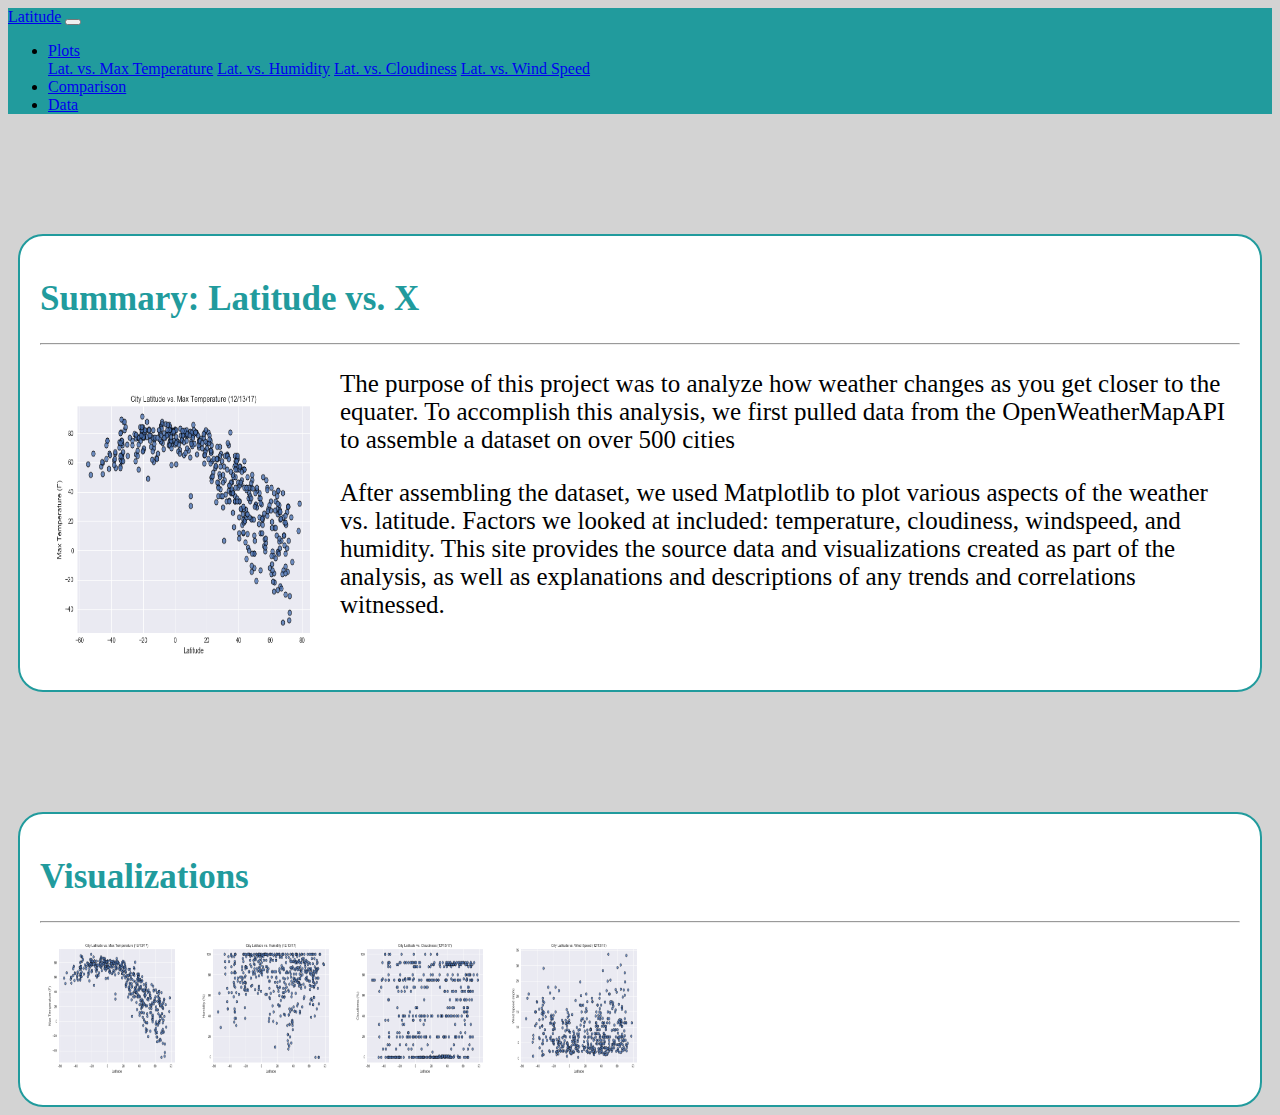
<file: index.html>
<!DOCTYPE html>
<html lang="en">
  
</html>
<html>
  <head>
    <meta charset="UTF-8">
    <title>Latitude Dashboard</title>
    <link rel="stylesheet" href="https://maxcdn.bootstrapcdn.com/bootstrap/4.0.0-beta.2/css/bootstrap.min.css" integrity="sha384-PsH8R72JQ3SOdhVi3uxftmaW6Vc51MKb0q5P2rRUpPvrszuE4W1povHYgTpBfshb" crossorigin="anonymous">
    <script src="https://code.jquery.com/jquery-3.2.1.slim.min.js" integrity="sha384-KJ3o2DKtIkvYIK3UENzmM7KCkRr/rE9/Qpg6aAZGJwFDMVNA/GpGFF93hXpG5KkN" crossorigin="anonymous"></script>
    <script src="https://cdnjs.cloudflare.com/ajax/libs/popper.js/1.12.3/umd/popper.min.js" integrity="sha384-vFJXuSJphROIrBnz7yo7oB41mKfc8JzQZiCq4NCceLEaO4IHwicKwpJf9c9IpFgh" crossorigin="anonymous"></script>
    <script src="https://maxcdn.bootstrapcdn.com/bootstrap/4.0.0-beta.2/js/bootstrap.min.js" integrity="sha384-alpBpkh1PFOepccYVYDB4do5UnbKysX5WZXm3XxPqe5iKTfUKjNkCk9SaVuEZflJ" crossorigin="anonymous"></script>
    <link rel="stylesheet" type="text/css" href="style.css">
  </head>
  <body>
    <div class = "container-fluid">
      <!--header row navbar -->
      <nav class="navbar fixed-top navbar-expand-lg navbar-dark" style="background-color: #219B9D;">
          <a class="navbar-brand" href="./index.html">Latitude</a>
          <button class="navbar-toggler" type="button" data-toggle="collapse" data-target="#navbarNavDropdown" aria-controls="navbarNavDropdown" aria-expanded="false" aria-label="Toggle navigation">
            <span class="navbar-toggler-icon"></span>
          </button>
          <div class="collapse navbar-collapse" id="navbarNavDropdown">
            <ul class="navbar-nav ml-auto">
              <li class="nav-item dropdown">
                <a class="nav-link dropdown-toggle" href="#" id="navbarDropdown" data-toggle="dropdown" aria-haspopup="true" aria-expanded="false">
                  Plots
                </a>
                <div class="dropdown-menu" aria-labelledby="navbarDropdownMenuLink">
                  <a class="dropdown-item" href="./visualization1.html">Lat. vs. Max Temperature</a>
                  <a class="dropdown-item" href="./visualization2.html">Lat. vs. Humidity</a>
                  <a class="dropdown-item" href="./visualization3.html">Lat. vs. Cloudiness</a>
                  <a class="dropdown-item" href="./visualization4.html">Lat. vs. Wind Speed</a>
                </div>
              </li>
              <li class="nav-item">
                <a class="nav-link" href="./Comparisons.html">Comparison</a>
              </li>
              <li class="nav-item">
                <a class="nav-link" href="./Data.html">Data</a>
              </li>
              
            </ul>
          </div>
        </nav>
        
        <div class="row">
            <div class="col-sm-12 col-md-8">
              <div class="box">
                <h1 class="summary">Summary: Latitude vs. X</h1>
                <hr>
                <p><img class=".img-fluid" src="./output_data/Fig1.png" alt="Latitude vs. Max Temperature" height="300" width="300" align="left">
                The purpose of this project was to analyze how weather changes as you get closer to the equater. To accomplish this analysis,
                  we first pulled data from the OpenWeatherMapAPI to assemble a dataset on over 500 cities
                </p>
                <p>
                  After assembling the dataset, we used Matplotlib to plot various aspects of the weather vs. latitude. Factors we looked at included:
                  temperature, cloudiness, windspeed, and humidity. This site provides the source data and visualizations created as part of the analysis,
                  as well as explanations and descriptions of any trends and correlations witnessed.
                </p>
              </div>
            </div>
            <div class="col-sm-12 col-md-4">
              <div class="box">
                <h1 class="summary">Visualizations</h1>
                <hr>
                <a href="./visualization1.html"><img src="./output_data/Fig1.png" alt="Latitude vs. Max Temperature" height="150" width="150"></a>
                <a href="./visualization2.html"><img src="./output_data/Fig2.png" alt="Latitude vs. Humidity" height="150" width="150"></a>
                <a href="./visualization3.html"><img src="./output_data/Fig3.png" alt="Latitude vs. Cloudiness" height="150" width="150"></a>
                <a href="./visualization4.html"><img src="./output_data/Fig4.png" alt="Latitude vs. Wind Speed" height="150" width="150"></a>
              </div>
            </div>
        </div>
    </div>
  </body>
</html>
</file>
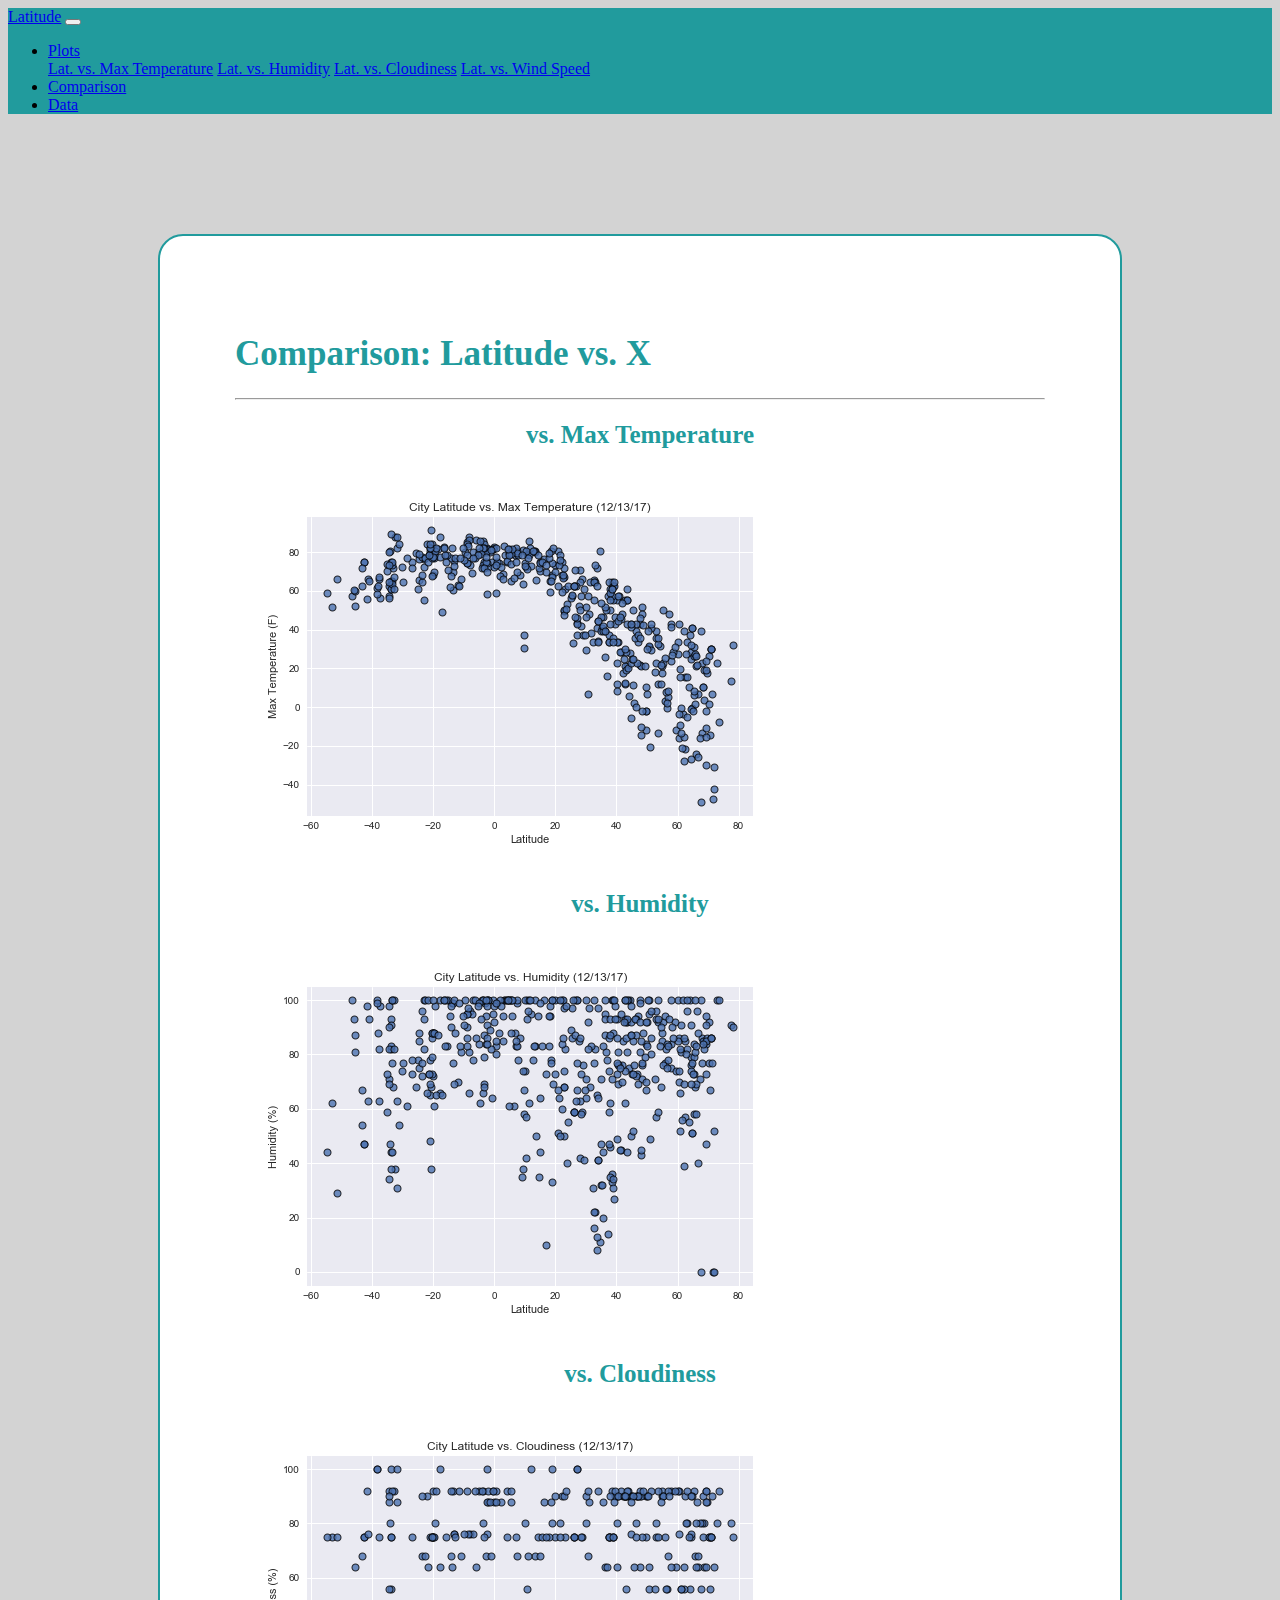
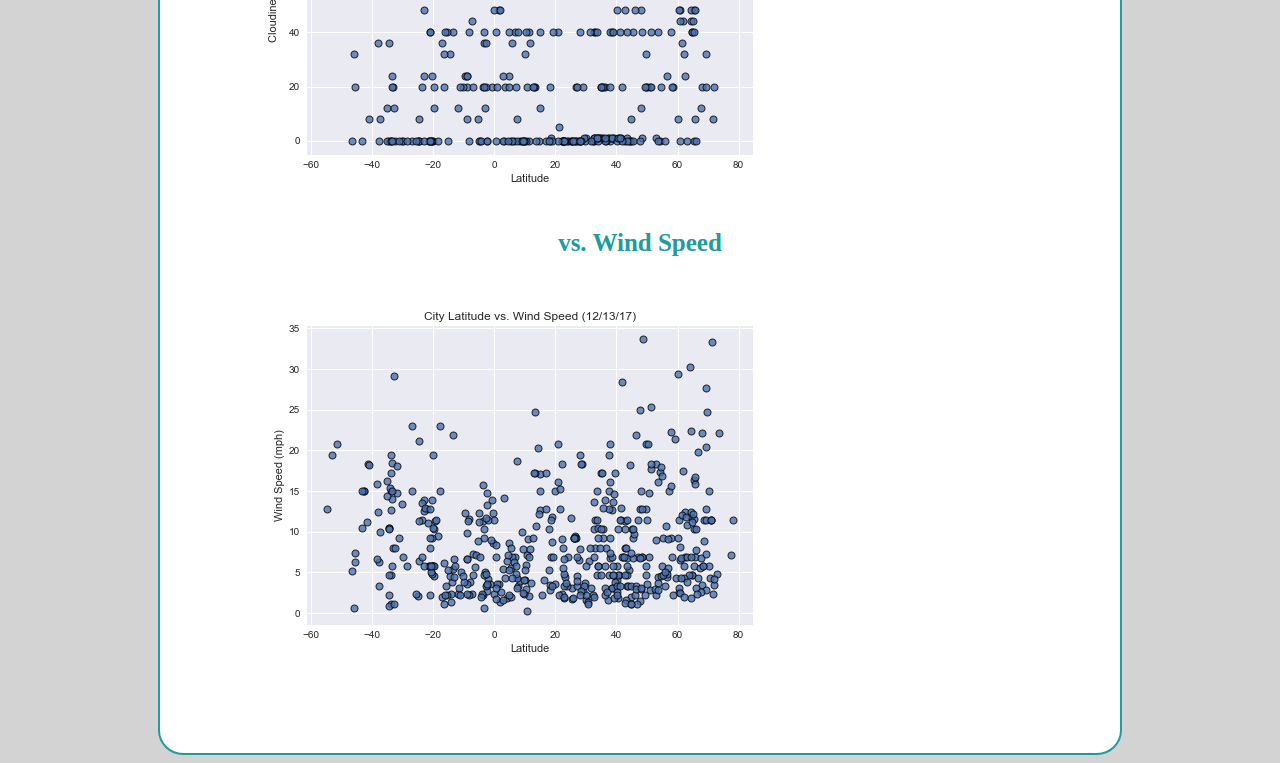
<file: Comparisons.html>
<!DOCTYPE html>
<html lang="en">
  
</html>
<html>
  <head>
    <meta charset="UTF-8">
    <title>Latitude Dashboard</title>
    <link rel="stylesheet" href="https://maxcdn.bootstrapcdn.com/bootstrap/4.0.0-beta.2/css/bootstrap.min.css" integrity="sha384-PsH8R72JQ3SOdhVi3uxftmaW6Vc51MKb0q5P2rRUpPvrszuE4W1povHYgTpBfshb" crossorigin="anonymous">
    <script src="https://code.jquery.com/jquery-3.2.1.slim.min.js" integrity="sha384-KJ3o2DKtIkvYIK3UENzmM7KCkRr/rE9/Qpg6aAZGJwFDMVNA/GpGFF93hXpG5KkN" crossorigin="anonymous"></script>
    <script src="https://cdnjs.cloudflare.com/ajax/libs/popper.js/1.12.3/umd/popper.min.js" integrity="sha384-vFJXuSJphROIrBnz7yo7oB41mKfc8JzQZiCq4NCceLEaO4IHwicKwpJf9c9IpFgh" crossorigin="anonymous"></script>
    <script src="https://maxcdn.bootstrapcdn.com/bootstrap/4.0.0-beta.2/js/bootstrap.min.js" integrity="sha384-alpBpkh1PFOepccYVYDB4do5UnbKysX5WZXm3XxPqe5iKTfUKjNkCk9SaVuEZflJ" crossorigin="anonymous"></script>
    <link rel="stylesheet" type="text/css" href="style.css">
  </head>
  <body>
    <div class = "container-fluid">
      <!--header row navbar -->
      <nav class="navbar fixed-top navbar-expand-lg navbar-dark" style="background-color: #219B9D;">
          <a class="navbar-brand" href="./index.html">Latitude</a>
          <button class="navbar-toggler" type="button" data-toggle="collapse" data-target="#navbarNavDropdown" aria-controls="navbarNavDropdown" aria-expanded="false" aria-label="Toggle navigation">
            <span class="navbar-toggler-icon"></span>
          </button>
          <div class="collapse navbar-collapse" id="navbarNavDropdown">
            <ul class="navbar-nav ml-auto">
              <li class="nav-item dropdown">
                <a class="nav-link dropdown-toggle" href="#" id="navbarDropdown" data-toggle="dropdown" aria-haspopup="true" aria-expanded="false">
                  Plots
                </a>
                <div class="dropdown-menu" aria-labelledby="navbarDropdownMenuLink">
                  <a class="dropdown-item" href="./visualization1.html">Lat. vs. Max Temperature</a>
                  <a class="dropdown-item" href="./visualization2.html">Lat. vs. Humidity</a>
                  <a class="dropdown-item" href="./visualization3.html">Lat. vs. Cloudiness</a>
                  <a class="dropdown-item" href="./visualization4.html">Lat. vs. Wind Speed</a>
                </div>
              </li>
              <li class="nav-item">
                <a class="nav-link" href="./Comparisons.html">Comparison</a>
              </li>
              <li class="nav-item">
                <a class="nav-link" href="./Data.html">Data</a>
              </li>
              
            </ul>
          </div>
        </nav>
        
        <div class="compbox">
          <div class="row">
            <div class="col-xs-12 col-sm-12 col-md-12">
              <h1 class="summary">Comparison: Latitude vs. X</h1>
              <hr>
            </div>
          <div class="row">
            <div class="col-xs-12 col-sm-12 col-md-6">
              <h2>vs. Max Temperature</h2>
              <a href="./visualization1.html"><img class="img-fluid" src="./output_data/Fig1.png" alt="Latitude vs. Max Temperature"></a>
            </div>
            <div class="col-xs-12 col-sm-12 col-md-6">
              <h2>vs. Humidity</h2>
              <a href="./visualization2.html"><img class="img-fluid" src="./output_data/Fig2.png" alt="Latitude vs. Humidity"></a>
            </div>
          </div>
          <div class="row">
            <div class="col-xs-12 col-sm-12 col-md-6">
              <h2>vs. Cloudiness</h2>
              <a href="./visualization3.html"><img class="img-fluid" src="./output_data/Fig3.png" alt="Latitude vs. Cloudiness"></a>
            </div>
            <div class="col-xs-12 col-sm-12 col-md-6">
              <h2>vs. Wind Speed</h2>
              <a href="./visualization4.html"><img class="img-fluid" src="./output_data/Fig4.png" alt="Latitude vs. Wind Speed"></a>
            </div>
          </div>
          </div>
      </div>
  </body>
 </html>
</file>
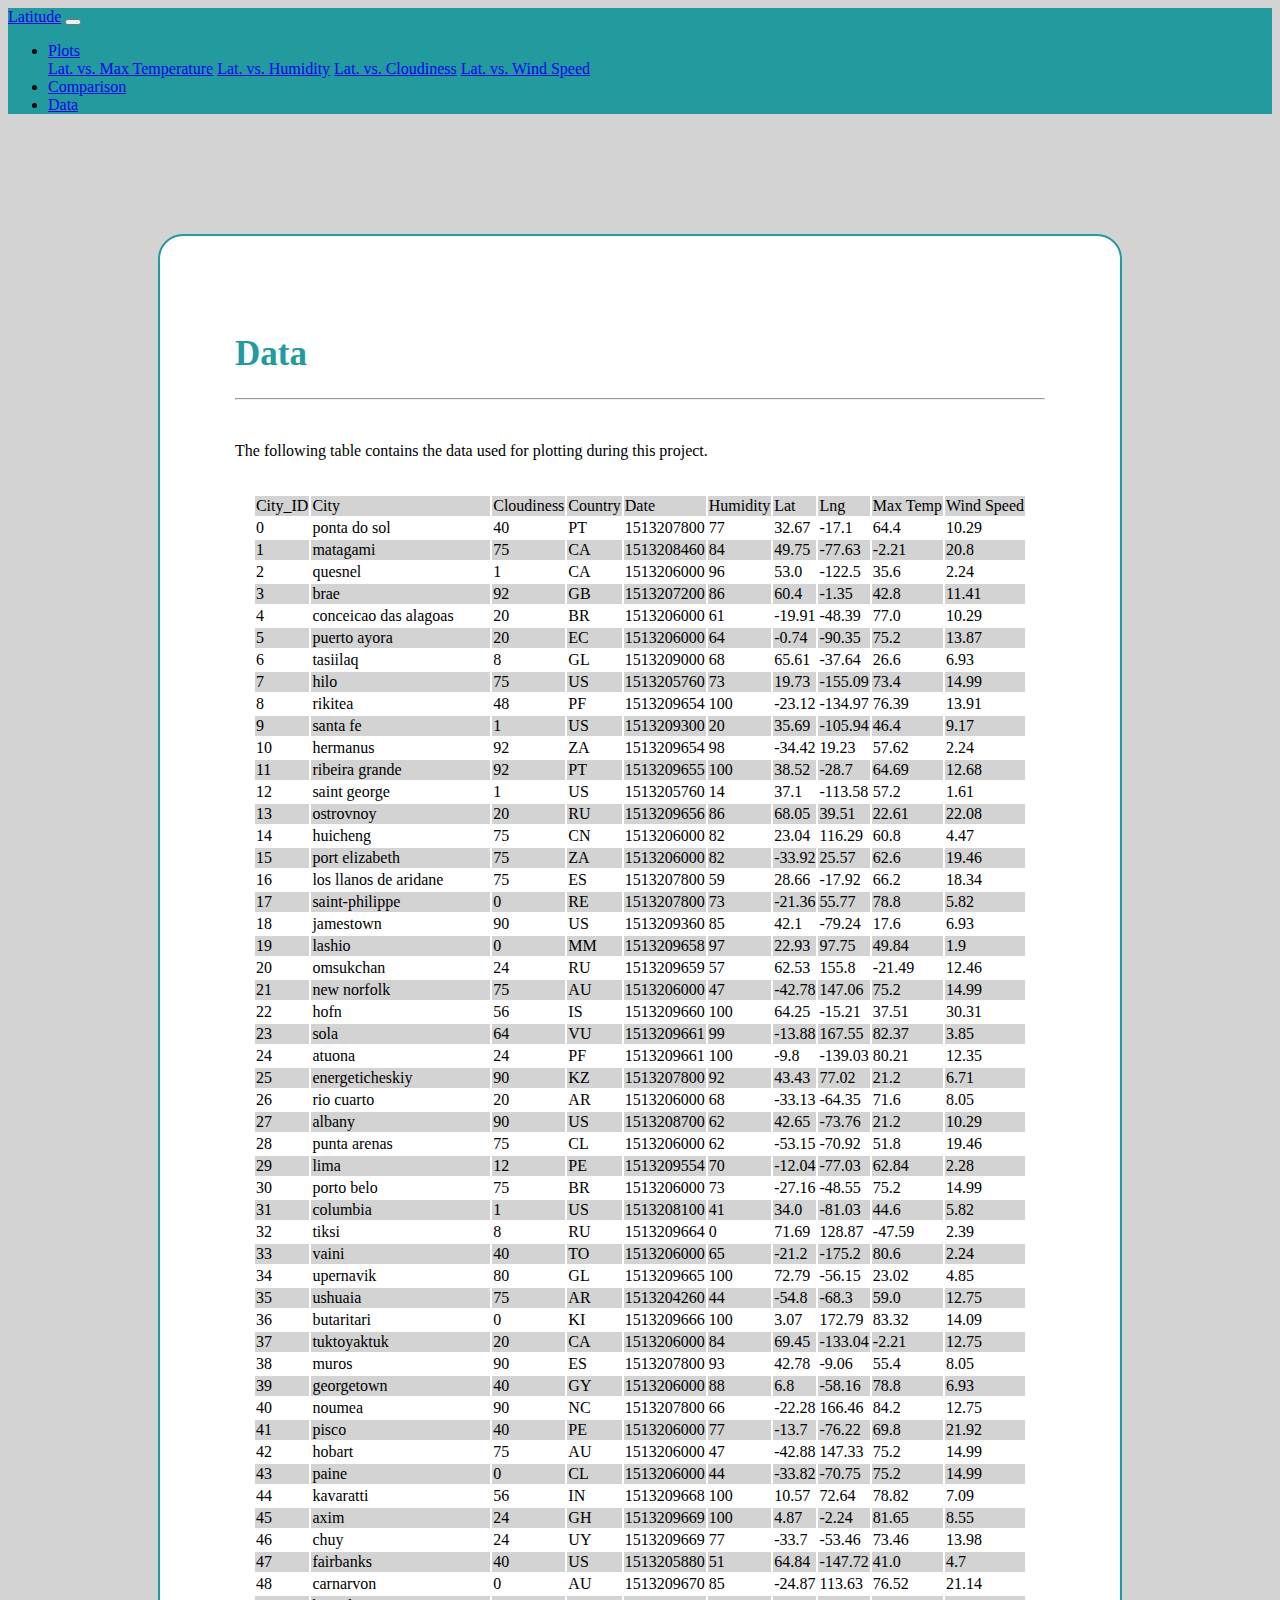
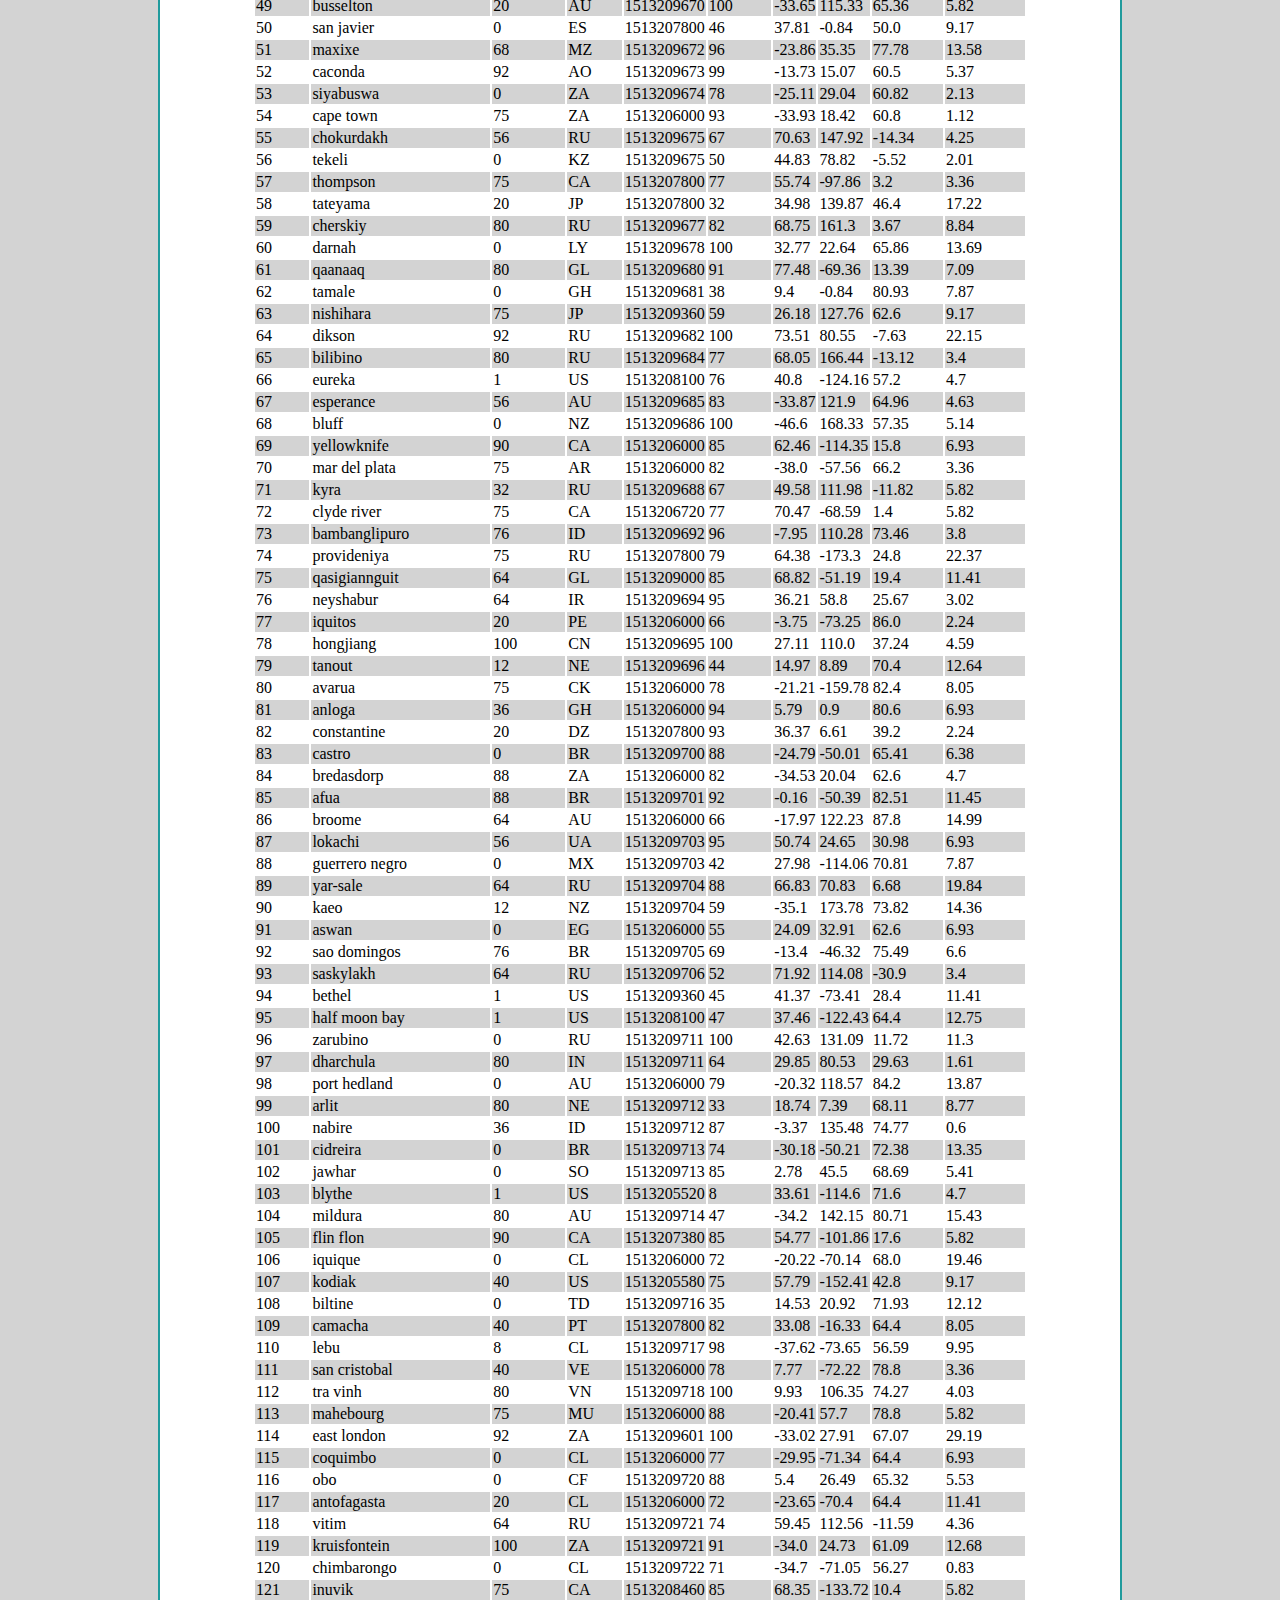
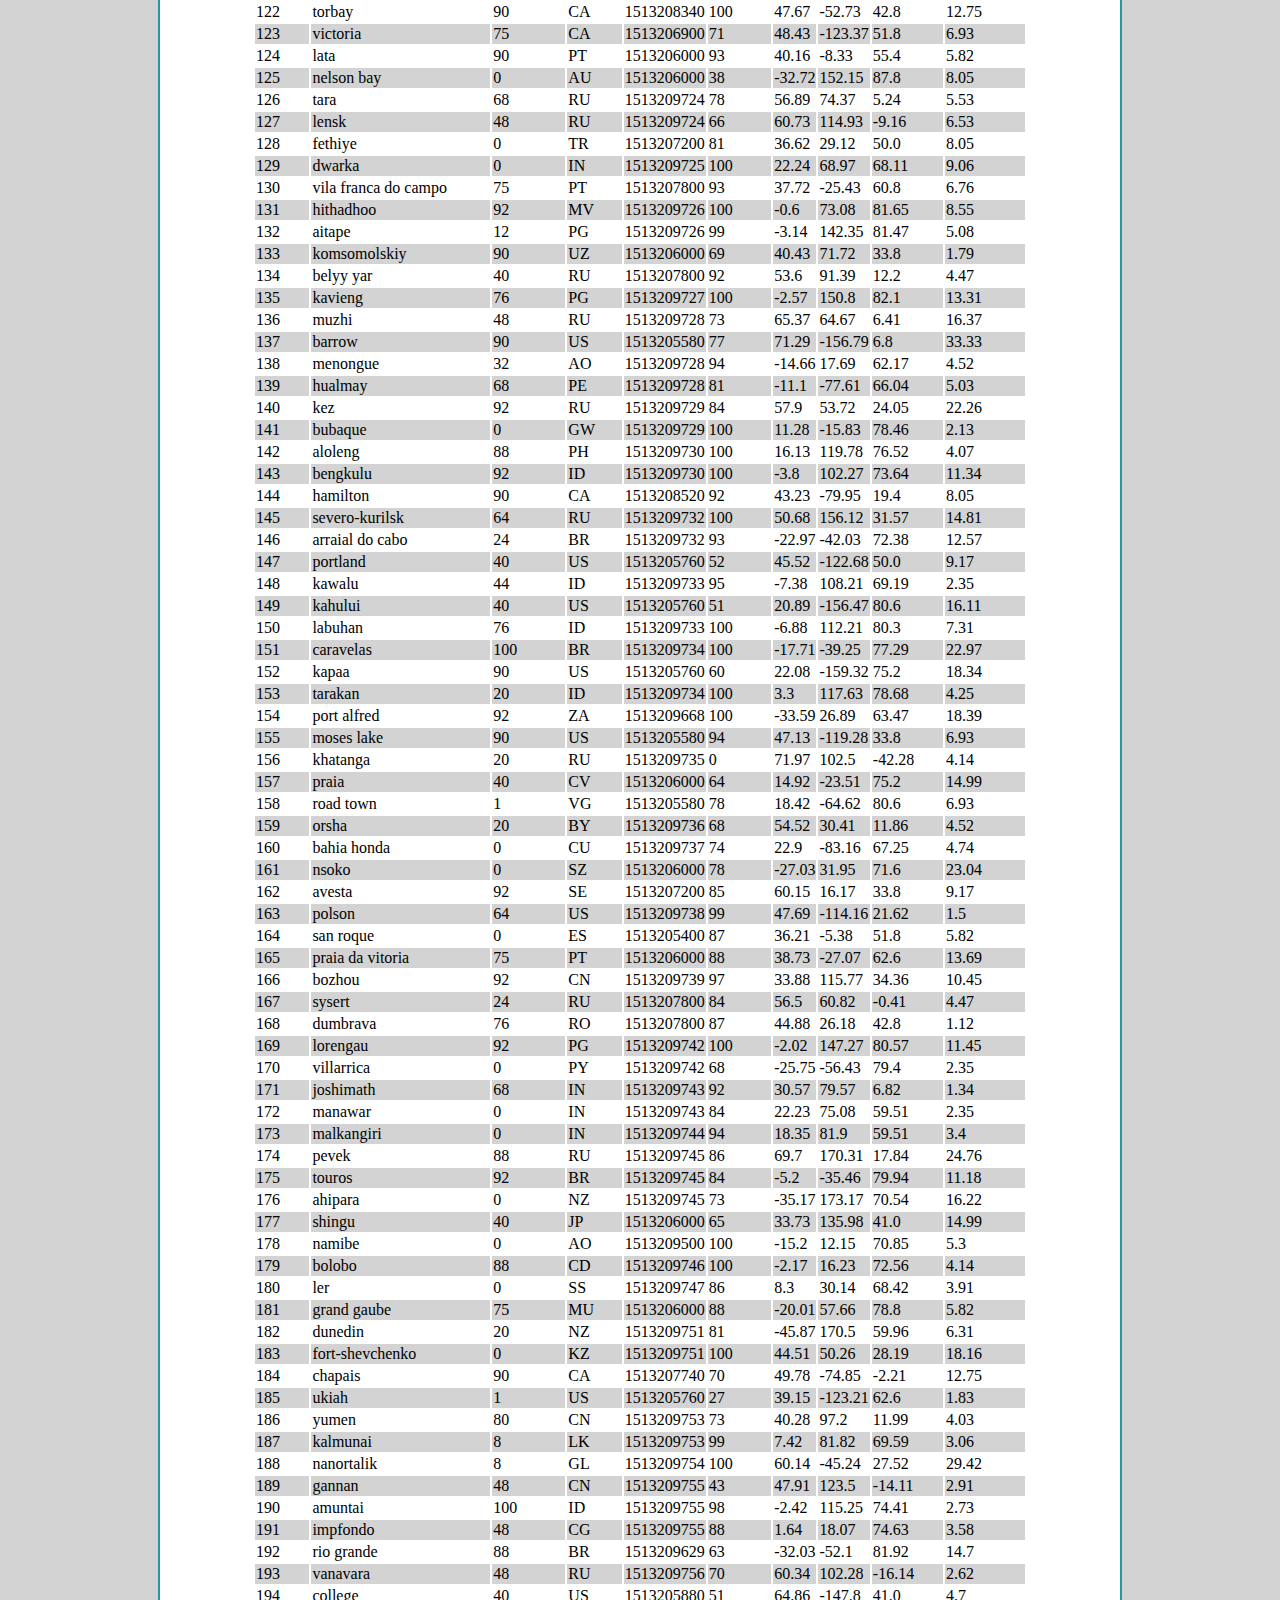
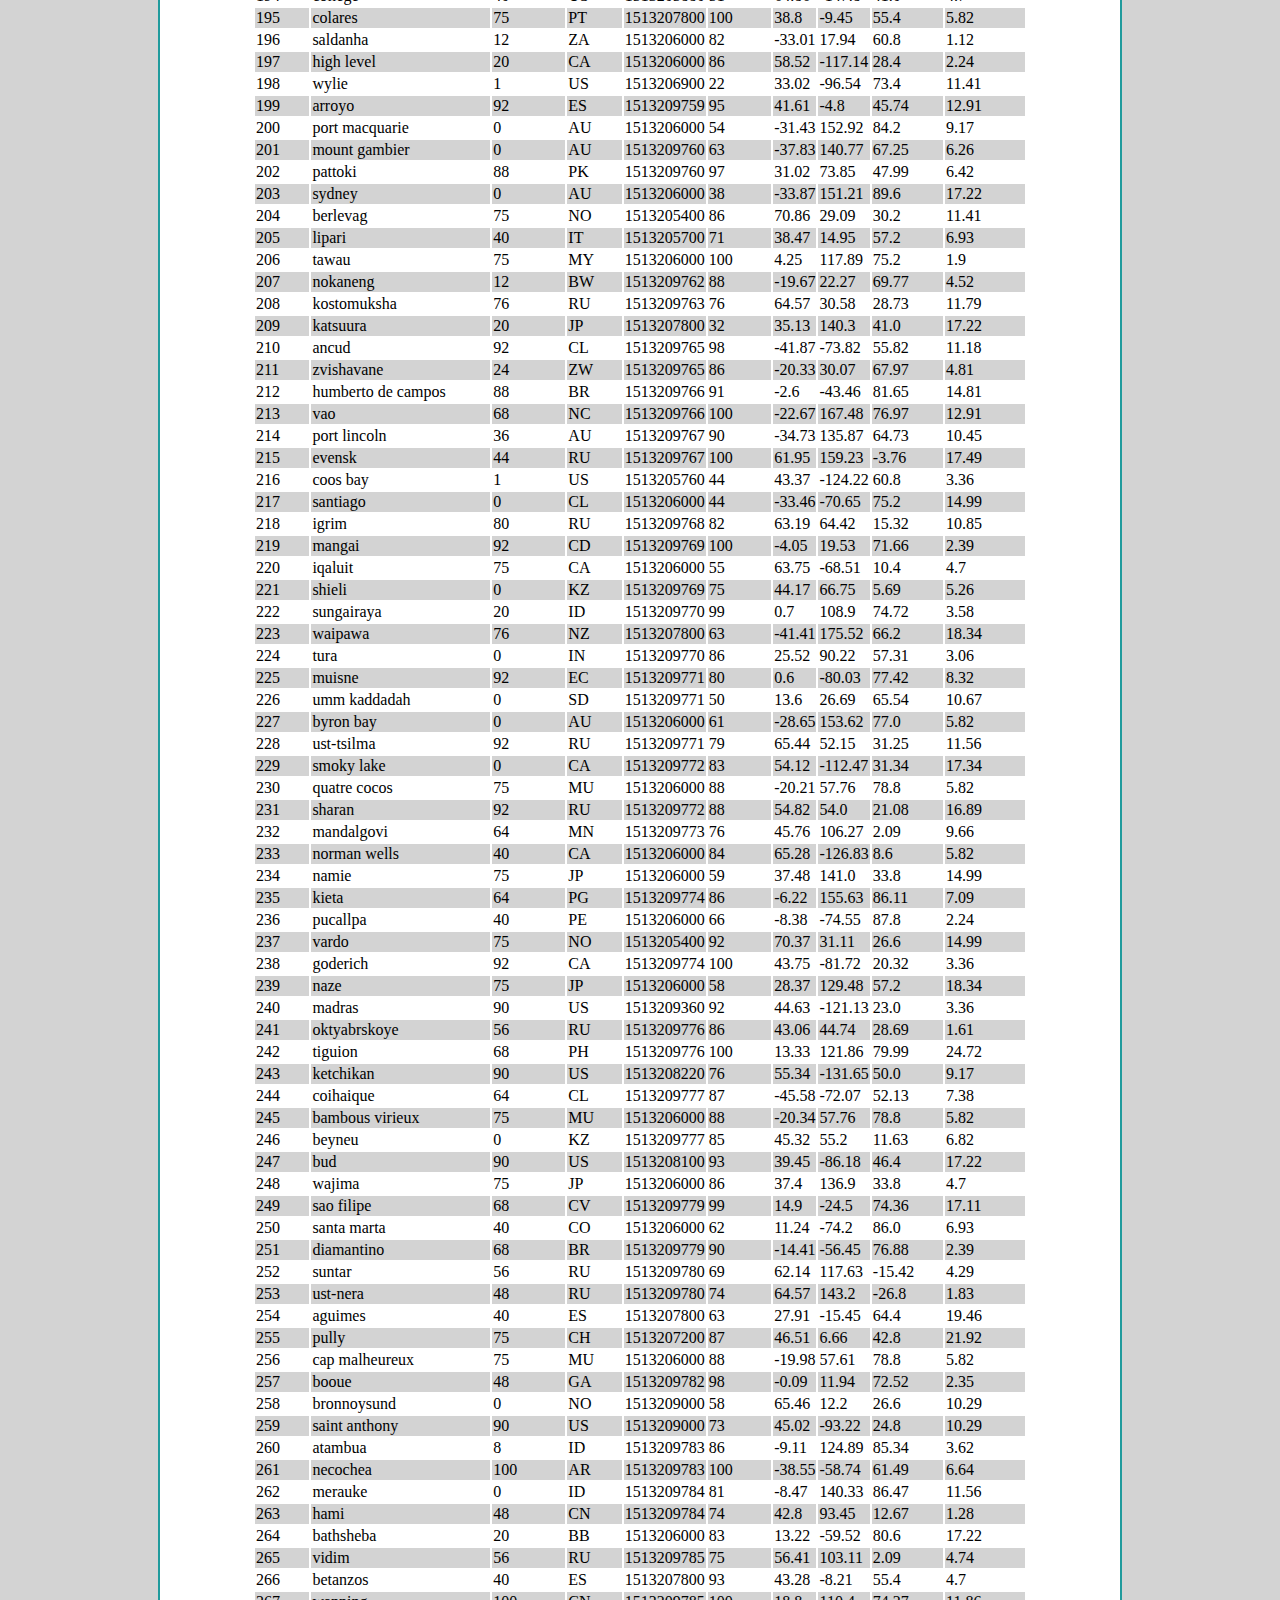
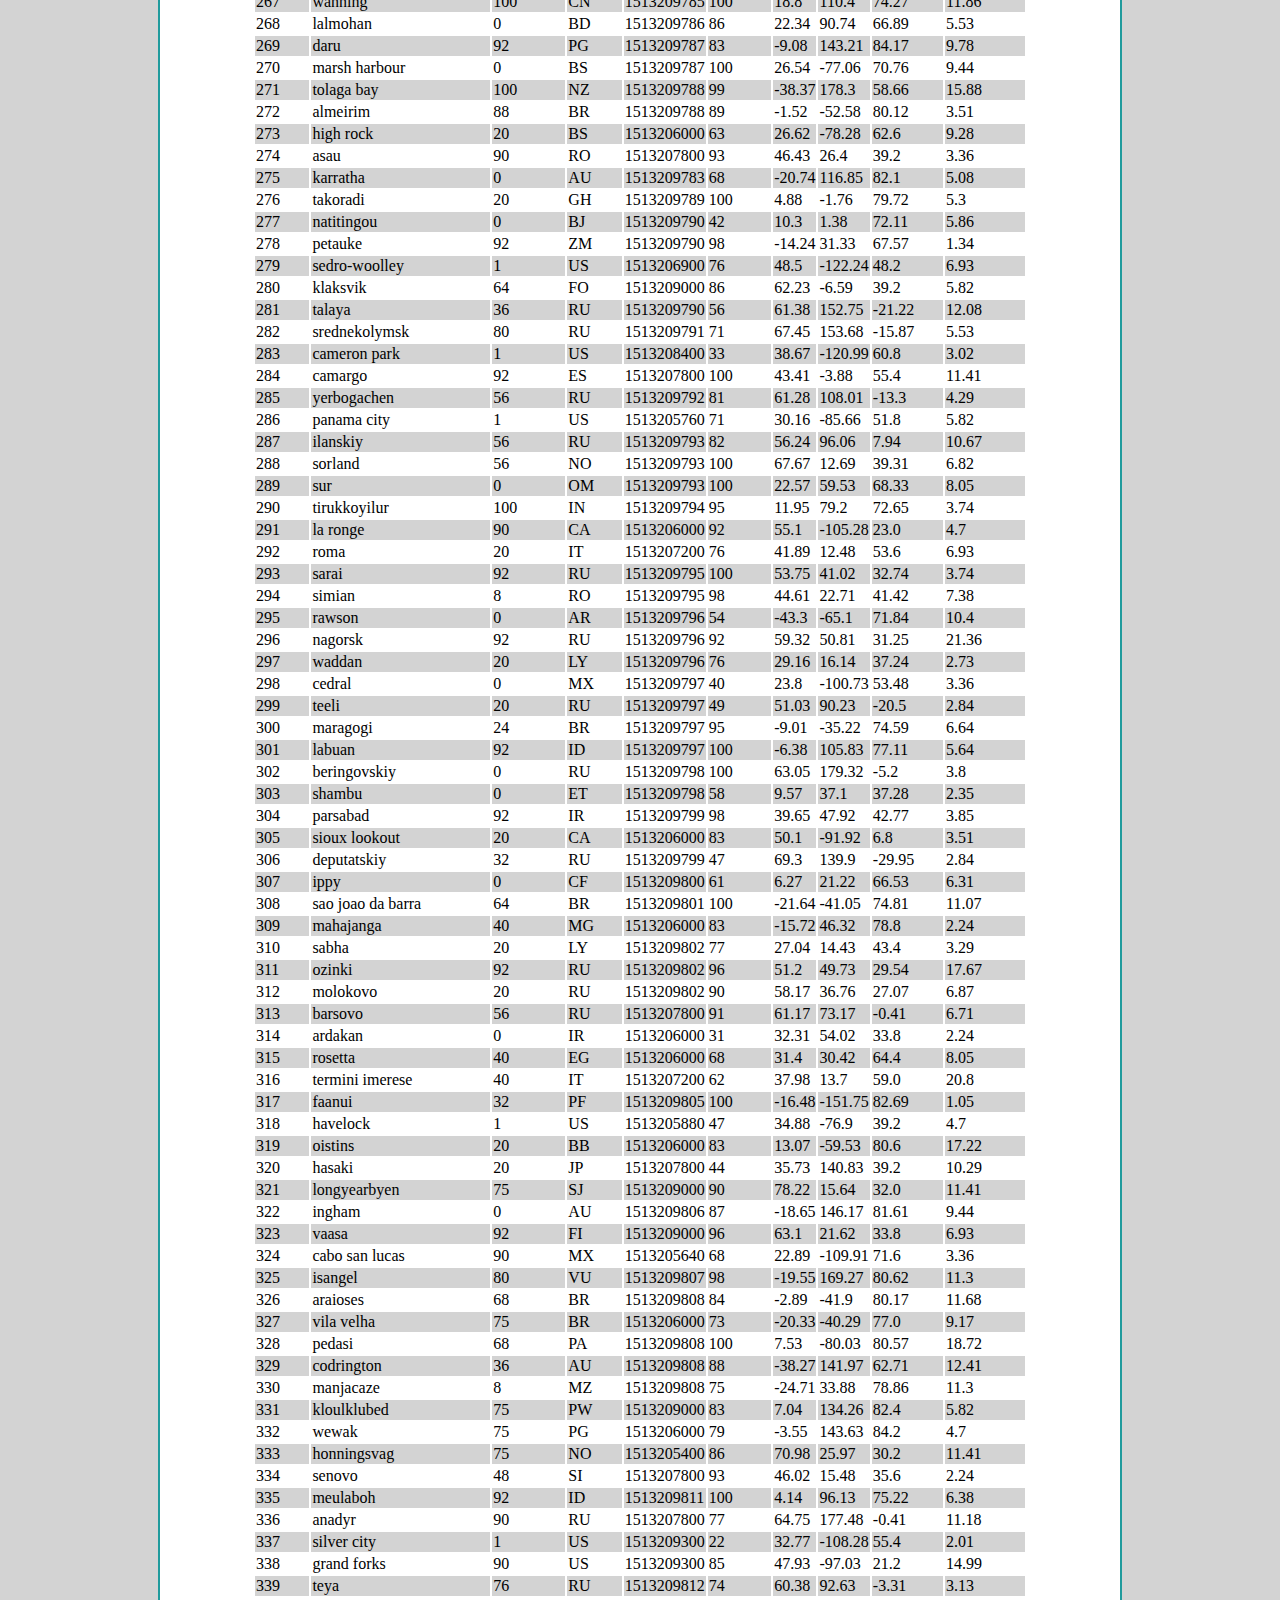
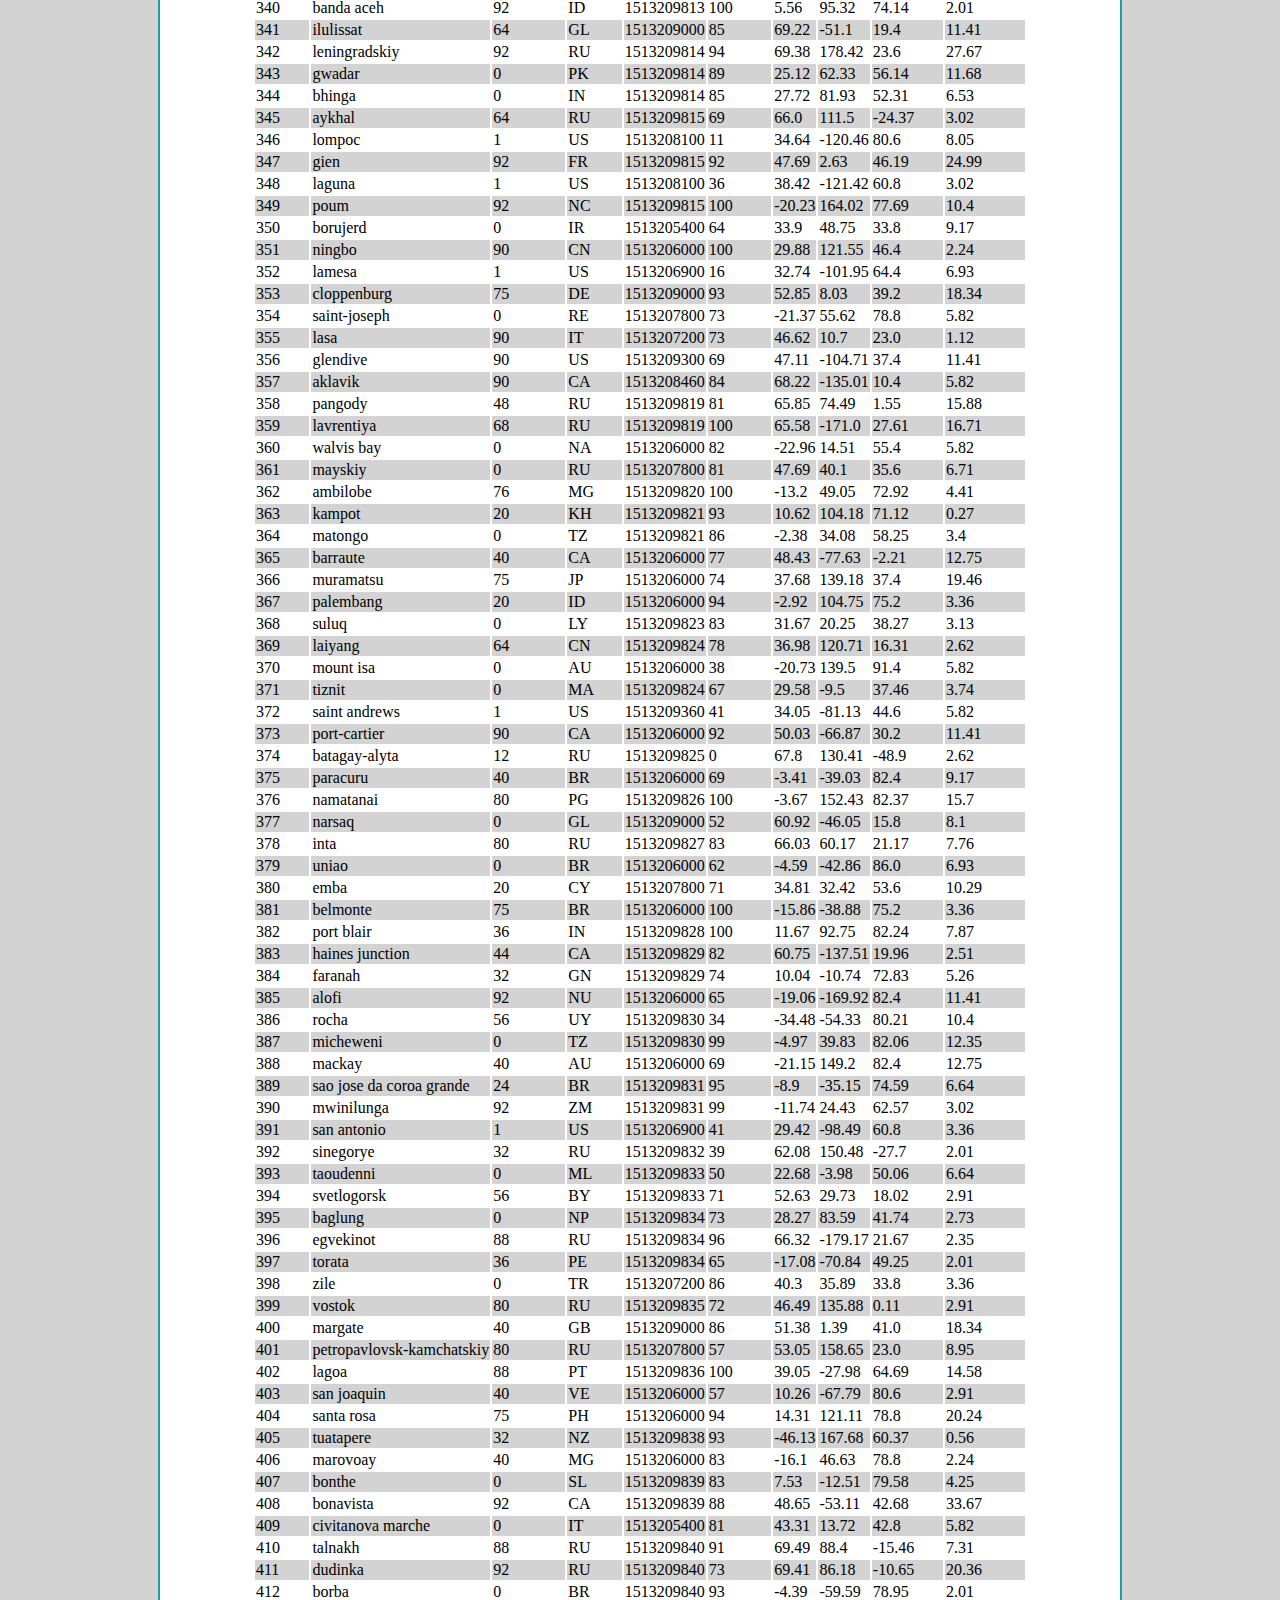
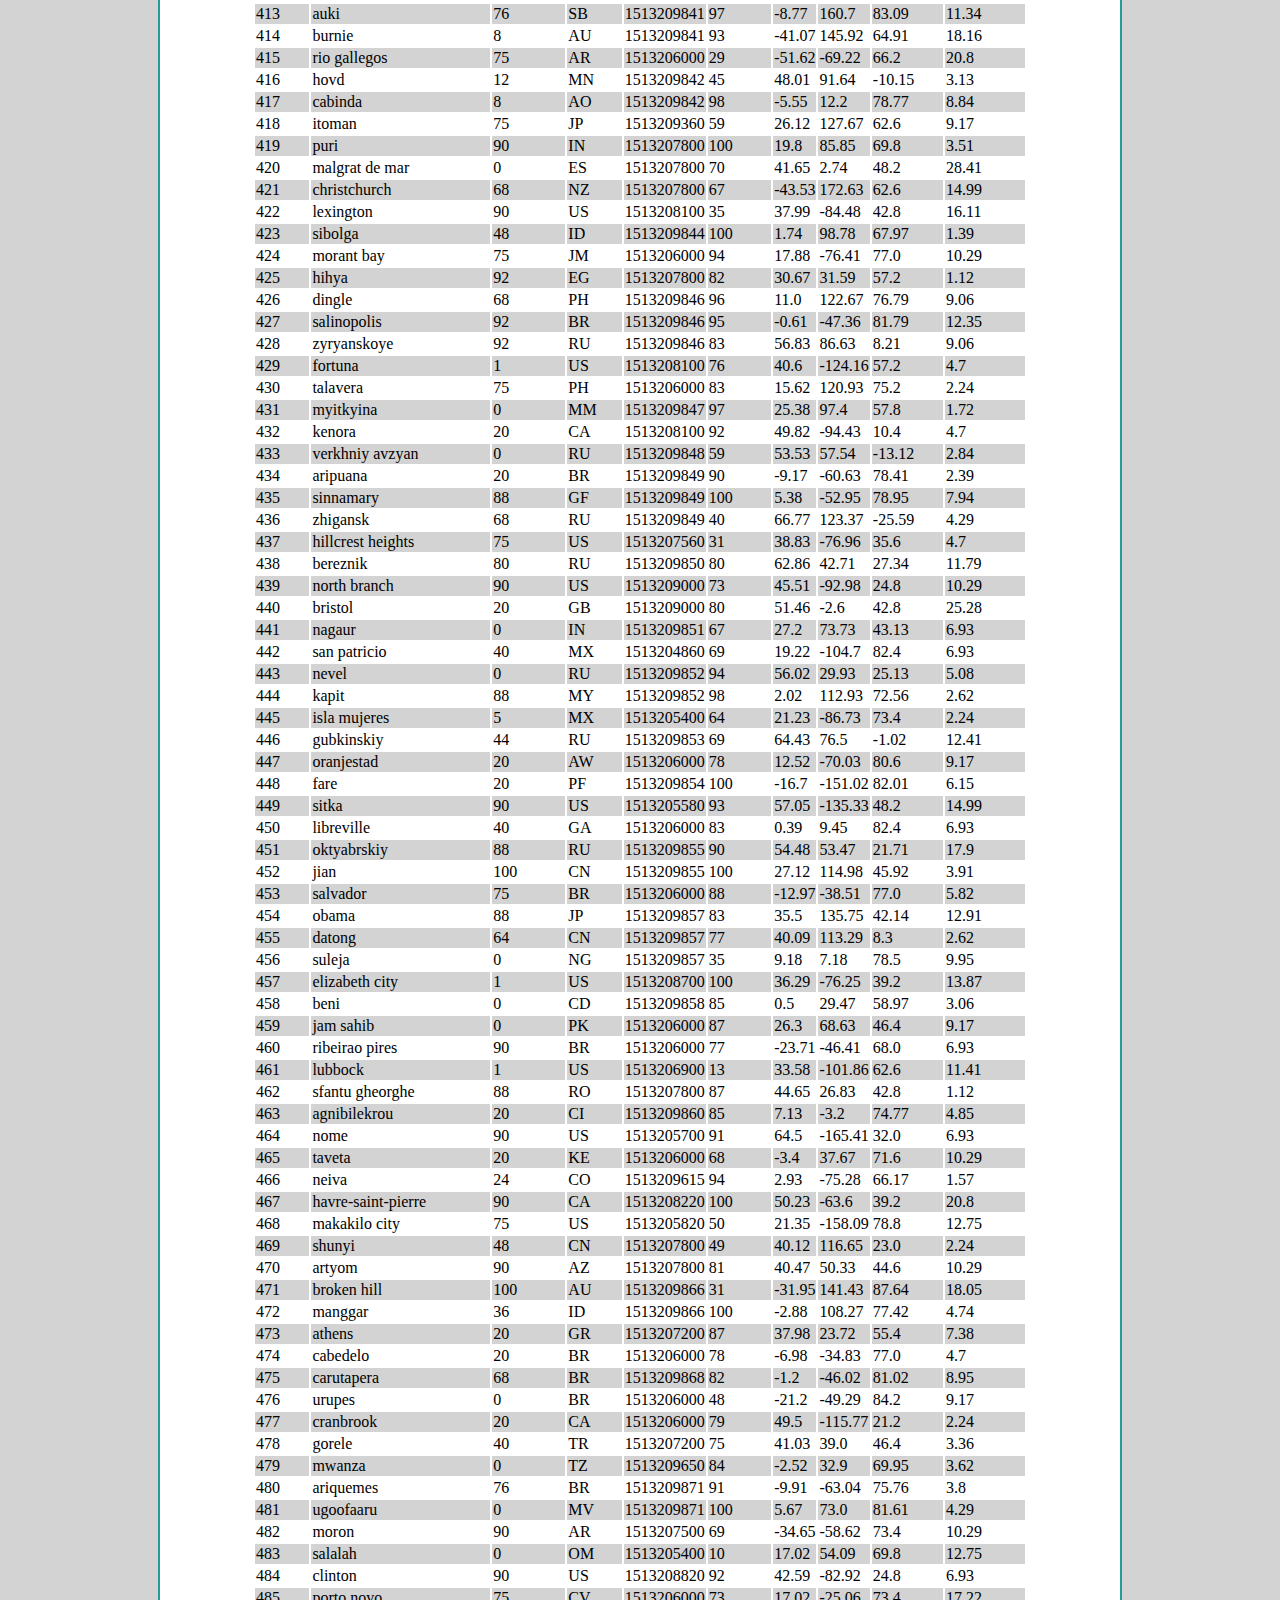
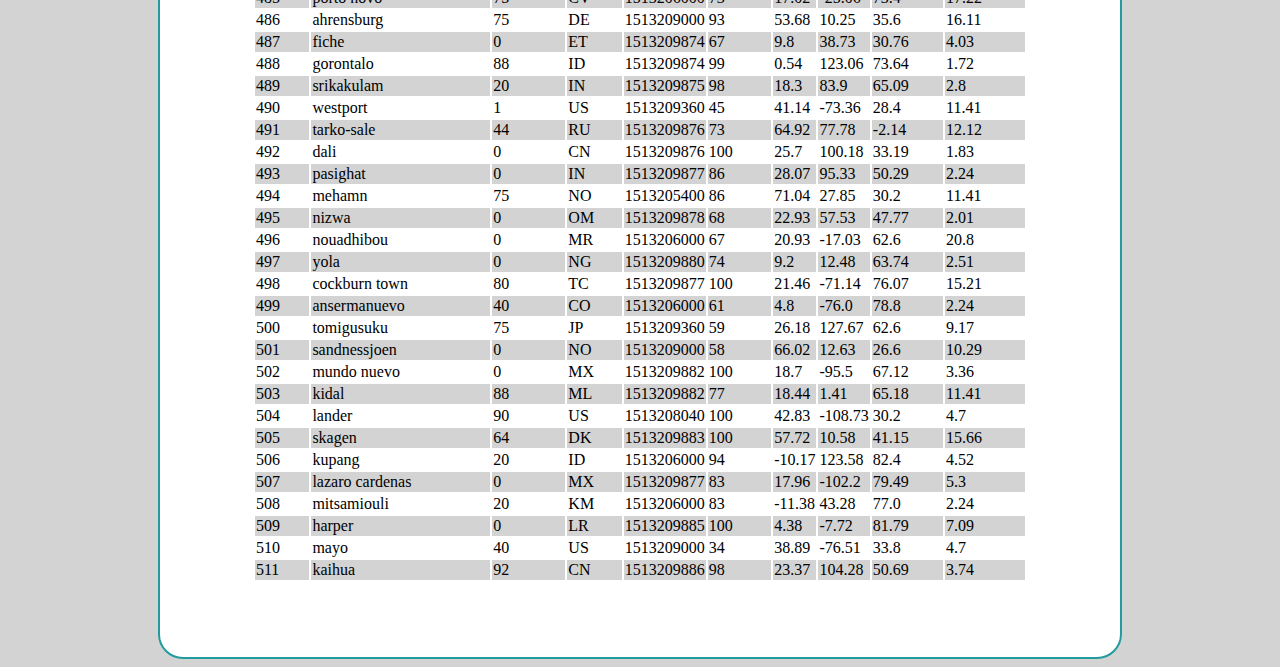
<file: Data.html>
<!DOCTYPE html>
<html lang="en">
  
</html>
<html>
  <head>
    <meta charset="UTF-8">
    <title>Latitude Dashboard</title>
    <link rel="stylesheet" href="https://maxcdn.bootstrapcdn.com/bootstrap/4.0.0-beta.2/css/bootstrap.min.css" integrity="sha384-PsH8R72JQ3SOdhVi3uxftmaW6Vc51MKb0q5P2rRUpPvrszuE4W1povHYgTpBfshb" crossorigin="anonymous">
    <script src="https://code.jquery.com/jquery-3.2.1.slim.min.js" integrity="sha384-KJ3o2DKtIkvYIK3UENzmM7KCkRr/rE9/Qpg6aAZGJwFDMVNA/GpGFF93hXpG5KkN" crossorigin="anonymous"></script>
    <script src="https://cdnjs.cloudflare.com/ajax/libs/popper.js/1.12.3/umd/popper.min.js" integrity="sha384-vFJXuSJphROIrBnz7yo7oB41mKfc8JzQZiCq4NCceLEaO4IHwicKwpJf9c9IpFgh" crossorigin="anonymous"></script>
    <script src="https://maxcdn.bootstrapcdn.com/bootstrap/4.0.0-beta.2/js/bootstrap.min.js" integrity="sha384-alpBpkh1PFOepccYVYDB4do5UnbKysX5WZXm3XxPqe5iKTfUKjNkCk9SaVuEZflJ" crossorigin="anonymous"></script>
    <link rel="stylesheet" type="text/css" href="style.css">
  </head>
  <body>
    <div class = "container-fluid">
      <!--header row navbar -->
      <nav class="navbar fixed-top navbar-expand-lg navbar-dark" style="background-color: #219B9D;">
          <a class="navbar-brand" href="./index.html">Latitude</a>
          <button class="navbar-toggler" type="button" data-toggle="collapse" data-target="#navbarNavDropdown" aria-controls="navbarNavDropdown" aria-expanded="false" aria-label="Toggle navigation">
            <span class="navbar-toggler-icon"></span>
          </button>
          <div class="collapse navbar-collapse" id="navbarNavDropdown">
            <ul class="navbar-nav ml-auto">
              <li class="nav-item dropdown">
                <a class="nav-link dropdown-toggle" href="#" id="navbarDropdown" data-toggle="dropdown" aria-haspopup="true" aria-expanded="false">
                  Plots
                </a>
                <div class="dropdown-menu" aria-labelledby="navbarDropdownMenuLink">
                  <a class="dropdown-item" href="./visualization1.html">Lat. vs. Max Temperature</a>
                  <a class="dropdown-item" href="./visualization2.html">Lat. vs. Humidity</a>
                  <a class="dropdown-item" href="./visualization3.html">Lat. vs. Cloudiness</a>
                  <a class="dropdown-item" href="./visualization4.html">Lat. vs. Wind Speed</a>
                </div>
              </li>
              <li class="nav-item">
                <a class="nav-link" href="./Comparisons.html">Comparison</a>
              </li>
              <li class="nav-item">
                <a class="nav-link" href="./Data.html">Data</a>
              </li>
              
            </ul>
          </div>
        </nav>
        
        <div class="databox">
          <div class="row">
            <div class="col-sm-12">
              <h1 class="summary">Data</h1>
              <hr>
              <br>
              <p class="visualization">The following table contains the data used for plotting during this project.</p>
              <br>
            </div>
          </div>
          <div class="row">
            <div class="col-sm-12">
                <table class="table table-bordered table-hover table-condensed table-responsive center">
                    <tbody><tr>
                    <td>City_ID</td>
                    <td>City</td>
                    <td>Cloudiness</td>
                    <td>Country</td>
                    <td>Date</td>
                    <td>Humidity</td>
                    <td>Lat</td>
                    <td>Lng</td>
                    <td>Max Temp</td>
                    <td>Wind Speed</td>
                    </tr>
                    <tr>
                    <td>0</td>
                    <td>ponta do sol</td>
                    <td>40</td>
                    <td>PT</td>
                    <td>1513207800</td>
                    <td>77</td>
                    <td>32.67</td>
                    <td>-17.1</td>
                    <td>64.4</td>
                    <td>10.29</td>
                    </tr>
                    <tr>
                    <td>1</td>
                    <td>matagami</td>
                    <td>75</td>
                    <td>CA</td>
                    <td>1513208460</td>
                    <td>84</td>
                    <td>49.75</td>
                    <td>-77.63</td>
                    <td>-2.21</td>
                    <td>20.8</td>
                    </tr>
                    <tr>
                    <td>2</td>
                    <td>quesnel</td>
                    <td>1</td>
                    <td>CA</td>
                    <td>1513206000</td>
                    <td>96</td>
                    <td>53.0</td>
                    <td>-122.5</td>
                    <td>35.6</td>
                    <td>2.24</td>
                    </tr>
                    <tr>
                    <td>3</td>
                    <td>brae</td>
                    <td>92</td>
                    <td>GB</td>
                    <td>1513207200</td>
                    <td>86</td>
                    <td>60.4</td>
                    <td>-1.35</td>
                    <td>42.8</td>
                    <td>11.41</td>
                    </tr>
                    <tr>
                    <td>4</td>
                    <td>conceicao das alagoas</td>
                    <td>20</td>
                    <td>BR</td>
                    <td>1513206000</td>
                    <td>61</td>
                    <td>-19.91</td>
                    <td>-48.39</td>
                    <td>77.0</td>
                    <td>10.29</td>
                    </tr>
                    <tr>
                    <td>5</td>
                    <td>puerto ayora</td>
                    <td>20</td>
                    <td>EC</td>
                    <td>1513206000</td>
                    <td>64</td>
                    <td>-0.74</td>
                    <td>-90.35</td>
                    <td>75.2</td>
                    <td>13.87</td>
                    </tr>
                    <tr>
                    <td>6</td>
                    <td>tasiilaq</td>
                    <td>8</td>
                    <td>GL</td>
                    <td>1513209000</td>
                    <td>68</td>
                    <td>65.61</td>
                    <td>-37.64</td>
                    <td>26.6</td>
                    <td>6.93</td>
                    </tr>
                    <tr>
                    <td>7</td>
                    <td>hilo</td>
                    <td>75</td>
                    <td>US</td>
                    <td>1513205760</td>
                    <td>73</td>
                    <td>19.73</td>
                    <td>-155.09</td>
                    <td>73.4</td>
                    <td>14.99</td>
                    </tr>
                    <tr>
                    <td>8</td>
                    <td>rikitea</td>
                    <td>48</td>
                    <td>PF</td>
                    <td>1513209654</td>
                    <td>100</td>
                    <td>-23.12</td>
                    <td>-134.97</td>
                    <td>76.39</td>
                    <td>13.91</td>
                    </tr>
                    <tr>
                    <td>9</td>
                    <td>santa fe</td>
                    <td>1</td>
                    <td>US</td>
                    <td>1513209300</td>
                    <td>20</td>
                    <td>35.69</td>
                    <td>-105.94</td>
                    <td>46.4</td>
                    <td>9.17</td>
                    </tr>
                    <tr>
                    <td>10</td>
                    <td>hermanus</td>
                    <td>92</td>
                    <td>ZA</td>
                    <td>1513209654</td>
                    <td>98</td>
                    <td>-34.42</td>
                    <td>19.23</td>
                    <td>57.62</td>
                    <td>2.24</td>
                    </tr>
                    <tr>
                    <td>11</td>
                    <td>ribeira grande</td>
                    <td>92</td>
                    <td>PT</td>
                    <td>1513209655</td>
                    <td>100</td>
                    <td>38.52</td>
                    <td>-28.7</td>
                    <td>64.69</td>
                    <td>12.68</td>
                    </tr>
                    <tr>
                    <td>12</td>
                    <td>saint george</td>
                    <td>1</td>
                    <td>US</td>
                    <td>1513205760</td>
                    <td>14</td>
                    <td>37.1</td>
                    <td>-113.58</td>
                    <td>57.2</td>
                    <td>1.61</td>
                    </tr>
                    <tr>
                    <td>13</td>
                    <td>ostrovnoy</td>
                    <td>20</td>
                    <td>RU</td>
                    <td>1513209656</td>
                    <td>86</td>
                    <td>68.05</td>
                    <td>39.51</td>
                    <td>22.61</td>
                    <td>22.08</td>
                    </tr>
                    <tr>
                    <td>14</td>
                    <td>huicheng</td>
                    <td>75</td>
                    <td>CN</td>
                    <td>1513206000</td>
                    <td>82</td>
                    <td>23.04</td>
                    <td>116.29</td>
                    <td>60.8</td>
                    <td>4.47</td>
                    </tr>
                    <tr>
                    <td>15</td>
                    <td>port elizabeth</td>
                    <td>75</td>
                    <td>ZA</td>
                    <td>1513206000</td>
                    <td>82</td>
                    <td>-33.92</td>
                    <td>25.57</td>
                    <td>62.6</td>
                    <td>19.46</td>
                    </tr>
                    <tr>
                    <td>16</td>
                    <td>los llanos de aridane</td>
                    <td>75</td>
                    <td>ES</td>
                    <td>1513207800</td>
                    <td>59</td>
                    <td>28.66</td>
                    <td>-17.92</td>
                    <td>66.2</td>
                    <td>18.34</td>
                    </tr>
                    <tr>
                    <td>17</td>
                    <td>saint-philippe</td>
                    <td>0</td>
                    <td>RE</td>
                    <td>1513207800</td>
                    <td>73</td>
                    <td>-21.36</td>
                    <td>55.77</td>
                    <td>78.8</td>
                    <td>5.82</td>
                    </tr>
                    <tr>
                    <td>18</td>
                    <td>jamestown</td>
                    <td>90</td>
                    <td>US</td>
                    <td>1513209360</td>
                    <td>85</td>
                    <td>42.1</td>
                    <td>-79.24</td>
                    <td>17.6</td>
                    <td>6.93</td>
                    </tr>
                    <tr>
                    <td>19</td>
                    <td>lashio</td>
                    <td>0</td>
                    <td>MM</td>
                    <td>1513209658</td>
                    <td>97</td>
                    <td>22.93</td>
                    <td>97.75</td>
                    <td>49.84</td>
                    <td>1.9</td>
                    </tr>
                    <tr>
                    <td>20</td>
                    <td>omsukchan</td>
                    <td>24</td>
                    <td>RU</td>
                    <td>1513209659</td>
                    <td>57</td>
                    <td>62.53</td>
                    <td>155.8</td>
                    <td>-21.49</td>
                    <td>12.46</td>
                    </tr>
                    <tr>
                    <td>21</td>
                    <td>new norfolk</td>
                    <td>75</td>
                    <td>AU</td>
                    <td>1513206000</td>
                    <td>47</td>
                    <td>-42.78</td>
                    <td>147.06</td>
                    <td>75.2</td>
                    <td>14.99</td>
                    </tr>
                    <tr>
                    <td>22</td>
                    <td>hofn</td>
                    <td>56</td>
                    <td>IS</td>
                    <td>1513209660</td>
                    <td>100</td>
                    <td>64.25</td>
                    <td>-15.21</td>
                    <td>37.51</td>
                    <td>30.31</td>
                    </tr>
                    <tr>
                    <td>23</td>
                    <td>sola</td>
                    <td>64</td>
                    <td>VU</td>
                    <td>1513209661</td>
                    <td>99</td>
                    <td>-13.88</td>
                    <td>167.55</td>
                    <td>82.37</td>
                    <td>3.85</td>
                    </tr>
                    <tr>
                    <td>24</td>
                    <td>atuona</td>
                    <td>24</td>
                    <td>PF</td>
                    <td>1513209661</td>
                    <td>100</td>
                    <td>-9.8</td>
                    <td>-139.03</td>
                    <td>80.21</td>
                    <td>12.35</td>
                    </tr>
                    <tr>
                    <td>25</td>
                    <td>energeticheskiy</td>
                    <td>90</td>
                    <td>KZ</td>
                    <td>1513207800</td>
                    <td>92</td>
                    <td>43.43</td>
                    <td>77.02</td>
                    <td>21.2</td>
                    <td>6.71</td>
                    </tr>
                    <tr>
                    <td>26</td>
                    <td>rio cuarto</td>
                    <td>20</td>
                    <td>AR</td>
                    <td>1513206000</td>
                    <td>68</td>
                    <td>-33.13</td>
                    <td>-64.35</td>
                    <td>71.6</td>
                    <td>8.05</td>
                    </tr>
                    <tr>
                    <td>27</td>
                    <td>albany</td>
                    <td>90</td>
                    <td>US</td>
                    <td>1513208700</td>
                    <td>62</td>
                    <td>42.65</td>
                    <td>-73.76</td>
                    <td>21.2</td>
                    <td>10.29</td>
                    </tr>
                    <tr>
                    <td>28</td>
                    <td>punta arenas</td>
                    <td>75</td>
                    <td>CL</td>
                    <td>1513206000</td>
                    <td>62</td>
                    <td>-53.15</td>
                    <td>-70.92</td>
                    <td>51.8</td>
                    <td>19.46</td>
                    </tr>
                    <tr>
                    <td>29</td>
                    <td>lima</td>
                    <td>12</td>
                    <td>PE</td>
                    <td>1513209554</td>
                    <td>70</td>
                    <td>-12.04</td>
                    <td>-77.03</td>
                    <td>62.84</td>
                    <td>2.28</td>
                    </tr>
                    <tr>
                    <td>30</td>
                    <td>porto belo</td>
                    <td>75</td>
                    <td>BR</td>
                    <td>1513206000</td>
                    <td>73</td>
                    <td>-27.16</td>
                    <td>-48.55</td>
                    <td>75.2</td>
                    <td>14.99</td>
                    </tr>
                    <tr>
                    <td>31</td>
                    <td>columbia</td>
                    <td>1</td>
                    <td>US</td>
                    <td>1513208100</td>
                    <td>41</td>
                    <td>34.0</td>
                    <td>-81.03</td>
                    <td>44.6</td>
                    <td>5.82</td>
                    </tr>
                    <tr>
                    <td>32</td>
                    <td>tiksi</td>
                    <td>8</td>
                    <td>RU</td>
                    <td>1513209664</td>
                    <td>0</td>
                    <td>71.69</td>
                    <td>128.87</td>
                    <td>-47.59</td>
                    <td>2.39</td>
                    </tr>
                    <tr>
                    <td>33</td>
                    <td>vaini</td>
                    <td>40</td>
                    <td>TO</td>
                    <td>1513206000</td>
                    <td>65</td>
                    <td>-21.2</td>
                    <td>-175.2</td>
                    <td>80.6</td>
                    <td>2.24</td>
                    </tr>
                    <tr>
                    <td>34</td>
                    <td>upernavik</td>
                    <td>80</td>
                    <td>GL</td>
                    <td>1513209665</td>
                    <td>100</td>
                    <td>72.79</td>
                    <td>-56.15</td>
                    <td>23.02</td>
                    <td>4.85</td>
                    </tr>
                    <tr>
                    <td>35</td>
                    <td>ushuaia</td>
                    <td>75</td>
                    <td>AR</td>
                    <td>1513204260</td>
                    <td>44</td>
                    <td>-54.8</td>
                    <td>-68.3</td>
                    <td>59.0</td>
                    <td>12.75</td>
                    </tr>
                    <tr>
                    <td>36</td>
                    <td>butaritari</td>
                    <td>0</td>
                    <td>KI</td>
                    <td>1513209666</td>
                    <td>100</td>
                    <td>3.07</td>
                    <td>172.79</td>
                    <td>83.32</td>
                    <td>14.09</td>
                    </tr>
                    <tr>
                    <td>37</td>
                    <td>tuktoyaktuk</td>
                    <td>20</td>
                    <td>CA</td>
                    <td>1513206000</td>
                    <td>84</td>
                    <td>69.45</td>
                    <td>-133.04</td>
                    <td>-2.21</td>
                    <td>12.75</td>
                    </tr>
                    <tr>
                    <td>38</td>
                    <td>muros</td>
                    <td>90</td>
                    <td>ES</td>
                    <td>1513207800</td>
                    <td>93</td>
                    <td>42.78</td>
                    <td>-9.06</td>
                    <td>55.4</td>
                    <td>8.05</td>
                    </tr>
                    <tr>
                    <td>39</td>
                    <td>georgetown</td>
                    <td>40</td>
                    <td>GY</td>
                    <td>1513206000</td>
                    <td>88</td>
                    <td>6.8</td>
                    <td>-58.16</td>
                    <td>78.8</td>
                    <td>6.93</td>
                    </tr>
                    <tr>
                    <td>40</td>
                    <td>noumea</td>
                    <td>90</td>
                    <td>NC</td>
                    <td>1513207800</td>
                    <td>66</td>
                    <td>-22.28</td>
                    <td>166.46</td>
                    <td>84.2</td>
                    <td>12.75</td>
                    </tr>
                    <tr>
                    <td>41</td>
                    <td>pisco</td>
                    <td>40</td>
                    <td>PE</td>
                    <td>1513206000</td>
                    <td>77</td>
                    <td>-13.7</td>
                    <td>-76.22</td>
                    <td>69.8</td>
                    <td>21.92</td>
                    </tr>
                    <tr>
                    <td>42</td>
                    <td>hobart</td>
                    <td>75</td>
                    <td>AU</td>
                    <td>1513206000</td>
                    <td>47</td>
                    <td>-42.88</td>
                    <td>147.33</td>
                    <td>75.2</td>
                    <td>14.99</td>
                    </tr>
                    <tr>
                    <td>43</td>
                    <td>paine</td>
                    <td>0</td>
                    <td>CL</td>
                    <td>1513206000</td>
                    <td>44</td>
                    <td>-33.82</td>
                    <td>-70.75</td>
                    <td>75.2</td>
                    <td>14.99</td>
                    </tr>
                    <tr>
                    <td>44</td>
                    <td>kavaratti</td>
                    <td>56</td>
                    <td>IN</td>
                    <td>1513209668</td>
                    <td>100</td>
                    <td>10.57</td>
                    <td>72.64</td>
                    <td>78.82</td>
                    <td>7.09</td>
                    </tr>
                    <tr>
                    <td>45</td>
                    <td>axim</td>
                    <td>24</td>
                    <td>GH</td>
                    <td>1513209669</td>
                    <td>100</td>
                    <td>4.87</td>
                    <td>-2.24</td>
                    <td>81.65</td>
                    <td>8.55</td>
                    </tr>
                    <tr>
                    <td>46</td>
                    <td>chuy</td>
                    <td>24</td>
                    <td>UY</td>
                    <td>1513209669</td>
                    <td>77</td>
                    <td>-33.7</td>
                    <td>-53.46</td>
                    <td>73.46</td>
                    <td>13.98</td>
                    </tr>
                    <tr>
                    <td>47</td>
                    <td>fairbanks</td>
                    <td>40</td>
                    <td>US</td>
                    <td>1513205880</td>
                    <td>51</td>
                    <td>64.84</td>
                    <td>-147.72</td>
                    <td>41.0</td>
                    <td>4.7</td>
                    </tr>
                    <tr>
                    <td>48</td>
                    <td>carnarvon</td>
                    <td>0</td>
                    <td>AU</td>
                    <td>1513209670</td>
                    <td>85</td>
                    <td>-24.87</td>
                    <td>113.63</td>
                    <td>76.52</td>
                    <td>21.14</td>
                    </tr>
                    <tr>
                    <td>49</td>
                    <td>busselton</td>
                    <td>20</td>
                    <td>AU</td>
                    <td>1513209670</td>
                    <td>100</td>
                    <td>-33.65</td>
                    <td>115.33</td>
                    <td>65.36</td>
                    <td>5.82</td>
                    </tr>
                    <tr>
                    <td>50</td>
                    <td>san javier</td>
                    <td>0</td>
                    <td>ES</td>
                    <td>1513207800</td>
                    <td>46</td>
                    <td>37.81</td>
                    <td>-0.84</td>
                    <td>50.0</td>
                    <td>9.17</td>
                    </tr>
                    <tr>
                    <td>51</td>
                    <td>maxixe</td>
                    <td>68</td>
                    <td>MZ</td>
                    <td>1513209672</td>
                    <td>96</td>
                    <td>-23.86</td>
                    <td>35.35</td>
                    <td>77.78</td>
                    <td>13.58</td>
                    </tr>
                    <tr>
                    <td>52</td>
                    <td>caconda</td>
                    <td>92</td>
                    <td>AO</td>
                    <td>1513209673</td>
                    <td>99</td>
                    <td>-13.73</td>
                    <td>15.07</td>
                    <td>60.5</td>
                    <td>5.37</td>
                    </tr>
                    <tr>
                    <td>53</td>
                    <td>siyabuswa</td>
                    <td>0</td>
                    <td>ZA</td>
                    <td>1513209674</td>
                    <td>78</td>
                    <td>-25.11</td>
                    <td>29.04</td>
                    <td>60.82</td>
                    <td>2.13</td>
                    </tr>
                    <tr>
                    <td>54</td>
                    <td>cape town</td>
                    <td>75</td>
                    <td>ZA</td>
                    <td>1513206000</td>
                    <td>93</td>
                    <td>-33.93</td>
                    <td>18.42</td>
                    <td>60.8</td>
                    <td>1.12</td>
                    </tr>
                    <tr>
                    <td>55</td>
                    <td>chokurdakh</td>
                    <td>56</td>
                    <td>RU</td>
                    <td>1513209675</td>
                    <td>67</td>
                    <td>70.63</td>
                    <td>147.92</td>
                    <td>-14.34</td>
                    <td>4.25</td>
                    </tr>
                    <tr>
                    <td>56</td>
                    <td>tekeli</td>
                    <td>0</td>
                    <td>KZ</td>
                    <td>1513209675</td>
                    <td>50</td>
                    <td>44.83</td>
                    <td>78.82</td>
                    <td>-5.52</td>
                    <td>2.01</td>
                    </tr>
                    <tr>
                    <td>57</td>
                    <td>thompson</td>
                    <td>75</td>
                    <td>CA</td>
                    <td>1513207800</td>
                    <td>77</td>
                    <td>55.74</td>
                    <td>-97.86</td>
                    <td>3.2</td>
                    <td>3.36</td>
                    </tr>
                    <tr>
                    <td>58</td>
                    <td>tateyama</td>
                    <td>20</td>
                    <td>JP</td>
                    <td>1513207800</td>
                    <td>32</td>
                    <td>34.98</td>
                    <td>139.87</td>
                    <td>46.4</td>
                    <td>17.22</td>
                    </tr>
                    <tr>
                    <td>59</td>
                    <td>cherskiy</td>
                    <td>80</td>
                    <td>RU</td>
                    <td>1513209677</td>
                    <td>82</td>
                    <td>68.75</td>
                    <td>161.3</td>
                    <td>3.67</td>
                    <td>8.84</td>
                    </tr>
                    <tr>
                    <td>60</td>
                    <td>darnah</td>
                    <td>0</td>
                    <td>LY</td>
                    <td>1513209678</td>
                    <td>100</td>
                    <td>32.77</td>
                    <td>22.64</td>
                    <td>65.86</td>
                    <td>13.69</td>
                    </tr>
                    <tr>
                    <td>61</td>
                    <td>qaanaaq</td>
                    <td>80</td>
                    <td>GL</td>
                    <td>1513209680</td>
                    <td>91</td>
                    <td>77.48</td>
                    <td>-69.36</td>
                    <td>13.39</td>
                    <td>7.09</td>
                    </tr>
                    <tr>
                    <td>62</td>
                    <td>tamale</td>
                    <td>0</td>
                    <td>GH</td>
                    <td>1513209681</td>
                    <td>38</td>
                    <td>9.4</td>
                    <td>-0.84</td>
                    <td>80.93</td>
                    <td>7.87</td>
                    </tr>
                    <tr>
                    <td>63</td>
                    <td>nishihara</td>
                    <td>75</td>
                    <td>JP</td>
                    <td>1513209360</td>
                    <td>59</td>
                    <td>26.18</td>
                    <td>127.76</td>
                    <td>62.6</td>
                    <td>9.17</td>
                    </tr>
                    <tr>
                    <td>64</td>
                    <td>dikson</td>
                    <td>92</td>
                    <td>RU</td>
                    <td>1513209682</td>
                    <td>100</td>
                    <td>73.51</td>
                    <td>80.55</td>
                    <td>-7.63</td>
                    <td>22.15</td>
                    </tr>
                    <tr>
                    <td>65</td>
                    <td>bilibino</td>
                    <td>80</td>
                    <td>RU</td>
                    <td>1513209684</td>
                    <td>77</td>
                    <td>68.05</td>
                    <td>166.44</td>
                    <td>-13.12</td>
                    <td>3.4</td>
                    </tr>
                    <tr>
                    <td>66</td>
                    <td>eureka</td>
                    <td>1</td>
                    <td>US</td>
                    <td>1513208100</td>
                    <td>76</td>
                    <td>40.8</td>
                    <td>-124.16</td>
                    <td>57.2</td>
                    <td>4.7</td>
                    </tr>
                    <tr>
                    <td>67</td>
                    <td>esperance</td>
                    <td>56</td>
                    <td>AU</td>
                    <td>1513209685</td>
                    <td>83</td>
                    <td>-33.87</td>
                    <td>121.9</td>
                    <td>64.96</td>
                    <td>4.63</td>
                    </tr>
                    <tr>
                    <td>68</td>
                    <td>bluff</td>
                    <td>0</td>
                    <td>NZ</td>
                    <td>1513209686</td>
                    <td>100</td>
                    <td>-46.6</td>
                    <td>168.33</td>
                    <td>57.35</td>
                    <td>5.14</td>
                    </tr>
                    <tr>
                    <td>69</td>
                    <td>yellowknife</td>
                    <td>90</td>
                    <td>CA</td>
                    <td>1513206000</td>
                    <td>85</td>
                    <td>62.46</td>
                    <td>-114.35</td>
                    <td>15.8</td>
                    <td>6.93</td>
                    </tr>
                    <tr>
                    <td>70</td>
                    <td>mar del plata</td>
                    <td>75</td>
                    <td>AR</td>
                    <td>1513206000</td>
                    <td>82</td>
                    <td>-38.0</td>
                    <td>-57.56</td>
                    <td>66.2</td>
                    <td>3.36</td>
                    </tr>
                    <tr>
                    <td>71</td>
                    <td>kyra</td>
                    <td>32</td>
                    <td>RU</td>
                    <td>1513209688</td>
                    <td>67</td>
                    <td>49.58</td>
                    <td>111.98</td>
                    <td>-11.82</td>
                    <td>5.82</td>
                    </tr>
                    <tr>
                    <td>72</td>
                    <td>clyde river</td>
                    <td>75</td>
                    <td>CA</td>
                    <td>1513206720</td>
                    <td>77</td>
                    <td>70.47</td>
                    <td>-68.59</td>
                    <td>1.4</td>
                    <td>5.82</td>
                    </tr>
                    <tr>
                    <td>73</td>
                    <td>bambanglipuro</td>
                    <td>76</td>
                    <td>ID</td>
                    <td>1513209692</td>
                    <td>96</td>
                    <td>-7.95</td>
                    <td>110.28</td>
                    <td>73.46</td>
                    <td>3.8</td>
                    </tr>
                    <tr>
                    <td>74</td>
                    <td>provideniya</td>
                    <td>75</td>
                    <td>RU</td>
                    <td>1513207800</td>
                    <td>79</td>
                    <td>64.38</td>
                    <td>-173.3</td>
                    <td>24.8</td>
                    <td>22.37</td>
                    </tr>
                    <tr>
                    <td>75</td>
                    <td>qasigiannguit</td>
                    <td>64</td>
                    <td>GL</td>
                    <td>1513209000</td>
                    <td>85</td>
                    <td>68.82</td>
                    <td>-51.19</td>
                    <td>19.4</td>
                    <td>11.41</td>
                    </tr>
                    <tr>
                    <td>76</td>
                    <td>neyshabur</td>
                    <td>64</td>
                    <td>IR</td>
                    <td>1513209694</td>
                    <td>95</td>
                    <td>36.21</td>
                    <td>58.8</td>
                    <td>25.67</td>
                    <td>3.02</td>
                    </tr>
                    <tr>
                    <td>77</td>
                    <td>iquitos</td>
                    <td>20</td>
                    <td>PE</td>
                    <td>1513206000</td>
                    <td>66</td>
                    <td>-3.75</td>
                    <td>-73.25</td>
                    <td>86.0</td>
                    <td>2.24</td>
                    </tr>
                    <tr>
                    <td>78</td>
                    <td>hongjiang</td>
                    <td>100</td>
                    <td>CN</td>
                    <td>1513209695</td>
                    <td>100</td>
                    <td>27.11</td>
                    <td>110.0</td>
                    <td>37.24</td>
                    <td>4.59</td>
                    </tr>
                    <tr>
                    <td>79</td>
                    <td>tanout</td>
                    <td>12</td>
                    <td>NE</td>
                    <td>1513209696</td>
                    <td>44</td>
                    <td>14.97</td>
                    <td>8.89</td>
                    <td>70.4</td>
                    <td>12.64</td>
                    </tr>
                    <tr>
                    <td>80</td>
                    <td>avarua</td>
                    <td>75</td>
                    <td>CK</td>
                    <td>1513206000</td>
                    <td>78</td>
                    <td>-21.21</td>
                    <td>-159.78</td>
                    <td>82.4</td>
                    <td>8.05</td>
                    </tr>
                    <tr>
                    <td>81</td>
                    <td>anloga</td>
                    <td>36</td>
                    <td>GH</td>
                    <td>1513206000</td>
                    <td>94</td>
                    <td>5.79</td>
                    <td>0.9</td>
                    <td>80.6</td>
                    <td>6.93</td>
                    </tr>
                    <tr>
                    <td>82</td>
                    <td>constantine</td>
                    <td>20</td>
                    <td>DZ</td>
                    <td>1513207800</td>
                    <td>93</td>
                    <td>36.37</td>
                    <td>6.61</td>
                    <td>39.2</td>
                    <td>2.24</td>
                    </tr>
                    <tr>
                    <td>83</td>
                    <td>castro</td>
                    <td>0</td>
                    <td>BR</td>
                    <td>1513209700</td>
                    <td>88</td>
                    <td>-24.79</td>
                    <td>-50.01</td>
                    <td>65.41</td>
                    <td>6.38</td>
                    </tr>
                    <tr>
                    <td>84</td>
                    <td>bredasdorp</td>
                    <td>88</td>
                    <td>ZA</td>
                    <td>1513206000</td>
                    <td>82</td>
                    <td>-34.53</td>
                    <td>20.04</td>
                    <td>62.6</td>
                    <td>4.7</td>
                    </tr>
                    <tr>
                    <td>85</td>
                    <td>afua</td>
                    <td>88</td>
                    <td>BR</td>
                    <td>1513209701</td>
                    <td>92</td>
                    <td>-0.16</td>
                    <td>-50.39</td>
                    <td>82.51</td>
                    <td>11.45</td>
                    </tr>
                    <tr>
                    <td>86</td>
                    <td>broome</td>
                    <td>64</td>
                    <td>AU</td>
                    <td>1513206000</td>
                    <td>66</td>
                    <td>-17.97</td>
                    <td>122.23</td>
                    <td>87.8</td>
                    <td>14.99</td>
                    </tr>
                    <tr>
                    <td>87</td>
                    <td>lokachi</td>
                    <td>56</td>
                    <td>UA</td>
                    <td>1513209703</td>
                    <td>95</td>
                    <td>50.74</td>
                    <td>24.65</td>
                    <td>30.98</td>
                    <td>6.93</td>
                    </tr>
                    <tr>
                    <td>88</td>
                    <td>guerrero negro</td>
                    <td>0</td>
                    <td>MX</td>
                    <td>1513209703</td>
                    <td>42</td>
                    <td>27.98</td>
                    <td>-114.06</td>
                    <td>70.81</td>
                    <td>7.87</td>
                    </tr>
                    <tr>
                    <td>89</td>
                    <td>yar-sale</td>
                    <td>64</td>
                    <td>RU</td>
                    <td>1513209704</td>
                    <td>88</td>
                    <td>66.83</td>
                    <td>70.83</td>
                    <td>6.68</td>
                    <td>19.84</td>
                    </tr>
                    <tr>
                    <td>90</td>
                    <td>kaeo</td>
                    <td>12</td>
                    <td>NZ</td>
                    <td>1513209704</td>
                    <td>59</td>
                    <td>-35.1</td>
                    <td>173.78</td>
                    <td>73.82</td>
                    <td>14.36</td>
                    </tr>
                    <tr>
                    <td>91</td>
                    <td>aswan</td>
                    <td>0</td>
                    <td>EG</td>
                    <td>1513206000</td>
                    <td>55</td>
                    <td>24.09</td>
                    <td>32.91</td>
                    <td>62.6</td>
                    <td>6.93</td>
                    </tr>
                    <tr>
                    <td>92</td>
                    <td>sao domingos</td>
                    <td>76</td>
                    <td>BR</td>
                    <td>1513209705</td>
                    <td>69</td>
                    <td>-13.4</td>
                    <td>-46.32</td>
                    <td>75.49</td>
                    <td>6.6</td>
                    </tr>
                    <tr>
                    <td>93</td>
                    <td>saskylakh</td>
                    <td>64</td>
                    <td>RU</td>
                    <td>1513209706</td>
                    <td>52</td>
                    <td>71.92</td>
                    <td>114.08</td>
                    <td>-30.9</td>
                    <td>3.4</td>
                    </tr>
                    <tr>
                    <td>94</td>
                    <td>bethel</td>
                    <td>1</td>
                    <td>US</td>
                    <td>1513209360</td>
                    <td>45</td>
                    <td>41.37</td>
                    <td>-73.41</td>
                    <td>28.4</td>
                    <td>11.41</td>
                    </tr>
                    <tr>
                    <td>95</td>
                    <td>half moon bay</td>
                    <td>1</td>
                    <td>US</td>
                    <td>1513208100</td>
                    <td>47</td>
                    <td>37.46</td>
                    <td>-122.43</td>
                    <td>64.4</td>
                    <td>12.75</td>
                    </tr>
                    <tr>
                    <td>96</td>
                    <td>zarubino</td>
                    <td>0</td>
                    <td>RU</td>
                    <td>1513209711</td>
                    <td>100</td>
                    <td>42.63</td>
                    <td>131.09</td>
                    <td>11.72</td>
                    <td>11.3</td>
                    </tr>
                    <tr>
                    <td>97</td>
                    <td>dharchula</td>
                    <td>80</td>
                    <td>IN</td>
                    <td>1513209711</td>
                    <td>64</td>
                    <td>29.85</td>
                    <td>80.53</td>
                    <td>29.63</td>
                    <td>1.61</td>
                    </tr>
                    <tr>
                    <td>98</td>
                    <td>port hedland</td>
                    <td>0</td>
                    <td>AU</td>
                    <td>1513206000</td>
                    <td>79</td>
                    <td>-20.32</td>
                    <td>118.57</td>
                    <td>84.2</td>
                    <td>13.87</td>
                    </tr>
                    <tr>
                    <td>99</td>
                    <td>arlit</td>
                    <td>80</td>
                    <td>NE</td>
                    <td>1513209712</td>
                    <td>33</td>
                    <td>18.74</td>
                    <td>7.39</td>
                    <td>68.11</td>
                    <td>8.77</td>
                    </tr>
                    <tr>
                    <td>100</td>
                    <td>nabire</td>
                    <td>36</td>
                    <td>ID</td>
                    <td>1513209712</td>
                    <td>87</td>
                    <td>-3.37</td>
                    <td>135.48</td>
                    <td>74.77</td>
                    <td>0.6</td>
                    </tr>
                    <tr>
                    <td>101</td>
                    <td>cidreira</td>
                    <td>0</td>
                    <td>BR</td>
                    <td>1513209713</td>
                    <td>74</td>
                    <td>-30.18</td>
                    <td>-50.21</td>
                    <td>72.38</td>
                    <td>13.35</td>
                    </tr>
                    <tr>
                    <td>102</td>
                    <td>jawhar</td>
                    <td>0</td>
                    <td>SO</td>
                    <td>1513209713</td>
                    <td>85</td>
                    <td>2.78</td>
                    <td>45.5</td>
                    <td>68.69</td>
                    <td>5.41</td>
                    </tr>
                    <tr>
                    <td>103</td>
                    <td>blythe</td>
                    <td>1</td>
                    <td>US</td>
                    <td>1513205520</td>
                    <td>8</td>
                    <td>33.61</td>
                    <td>-114.6</td>
                    <td>71.6</td>
                    <td>4.7</td>
                    </tr>
                    <tr>
                    <td>104</td>
                    <td>mildura</td>
                    <td>80</td>
                    <td>AU</td>
                    <td>1513209714</td>
                    <td>47</td>
                    <td>-34.2</td>
                    <td>142.15</td>
                    <td>80.71</td>
                    <td>15.43</td>
                    </tr>
                    <tr>
                    <td>105</td>
                    <td>flin flon</td>
                    <td>90</td>
                    <td>CA</td>
                    <td>1513207380</td>
                    <td>85</td>
                    <td>54.77</td>
                    <td>-101.86</td>
                    <td>17.6</td>
                    <td>5.82</td>
                    </tr>
                    <tr>
                    <td>106</td>
                    <td>iquique</td>
                    <td>0</td>
                    <td>CL</td>
                    <td>1513206000</td>
                    <td>72</td>
                    <td>-20.22</td>
                    <td>-70.14</td>
                    <td>68.0</td>
                    <td>19.46</td>
                    </tr>
                    <tr>
                    <td>107</td>
                    <td>kodiak</td>
                    <td>40</td>
                    <td>US</td>
                    <td>1513205580</td>
                    <td>75</td>
                    <td>57.79</td>
                    <td>-152.41</td>
                    <td>42.8</td>
                    <td>9.17</td>
                    </tr>
                    <tr>
                    <td>108</td>
                    <td>biltine</td>
                    <td>0</td>
                    <td>TD</td>
                    <td>1513209716</td>
                    <td>35</td>
                    <td>14.53</td>
                    <td>20.92</td>
                    <td>71.93</td>
                    <td>12.12</td>
                    </tr>
                    <tr>
                    <td>109</td>
                    <td>camacha</td>
                    <td>40</td>
                    <td>PT</td>
                    <td>1513207800</td>
                    <td>82</td>
                    <td>33.08</td>
                    <td>-16.33</td>
                    <td>64.4</td>
                    <td>8.05</td>
                    </tr>
                    <tr>
                    <td>110</td>
                    <td>lebu</td>
                    <td>8</td>
                    <td>CL</td>
                    <td>1513209717</td>
                    <td>98</td>
                    <td>-37.62</td>
                    <td>-73.65</td>
                    <td>56.59</td>
                    <td>9.95</td>
                    </tr>
                    <tr>
                    <td>111</td>
                    <td>san cristobal</td>
                    <td>40</td>
                    <td>VE</td>
                    <td>1513206000</td>
                    <td>78</td>
                    <td>7.77</td>
                    <td>-72.22</td>
                    <td>78.8</td>
                    <td>3.36</td>
                    </tr>
                    <tr>
                    <td>112</td>
                    <td>tra vinh</td>
                    <td>80</td>
                    <td>VN</td>
                    <td>1513209718</td>
                    <td>100</td>
                    <td>9.93</td>
                    <td>106.35</td>
                    <td>74.27</td>
                    <td>4.03</td>
                    </tr>
                    <tr>
                    <td>113</td>
                    <td>mahebourg</td>
                    <td>75</td>
                    <td>MU</td>
                    <td>1513206000</td>
                    <td>88</td>
                    <td>-20.41</td>
                    <td>57.7</td>
                    <td>78.8</td>
                    <td>5.82</td>
                    </tr>
                    <tr>
                    <td>114</td>
                    <td>east london</td>
                    <td>92</td>
                    <td>ZA</td>
                    <td>1513209601</td>
                    <td>100</td>
                    <td>-33.02</td>
                    <td>27.91</td>
                    <td>67.07</td>
                    <td>29.19</td>
                    </tr>
                    <tr>
                    <td>115</td>
                    <td>coquimbo</td>
                    <td>0</td>
                    <td>CL</td>
                    <td>1513206000</td>
                    <td>77</td>
                    <td>-29.95</td>
                    <td>-71.34</td>
                    <td>64.4</td>
                    <td>6.93</td>
                    </tr>
                    <tr>
                    <td>116</td>
                    <td>obo</td>
                    <td>0</td>
                    <td>CF</td>
                    <td>1513209720</td>
                    <td>88</td>
                    <td>5.4</td>
                    <td>26.49</td>
                    <td>65.32</td>
                    <td>5.53</td>
                    </tr>
                    <tr>
                    <td>117</td>
                    <td>antofagasta</td>
                    <td>20</td>
                    <td>CL</td>
                    <td>1513206000</td>
                    <td>72</td>
                    <td>-23.65</td>
                    <td>-70.4</td>
                    <td>64.4</td>
                    <td>11.41</td>
                    </tr>
                    <tr>
                    <td>118</td>
                    <td>vitim</td>
                    <td>64</td>
                    <td>RU</td>
                    <td>1513209721</td>
                    <td>74</td>
                    <td>59.45</td>
                    <td>112.56</td>
                    <td>-11.59</td>
                    <td>4.36</td>
                    </tr>
                    <tr>
                    <td>119</td>
                    <td>kruisfontein</td>
                    <td>100</td>
                    <td>ZA</td>
                    <td>1513209721</td>
                    <td>91</td>
                    <td>-34.0</td>
                    <td>24.73</td>
                    <td>61.09</td>
                    <td>12.68</td>
                    </tr>
                    <tr>
                    <td>120</td>
                    <td>chimbarongo</td>
                    <td>0</td>
                    <td>CL</td>
                    <td>1513209722</td>
                    <td>71</td>
                    <td>-34.7</td>
                    <td>-71.05</td>
                    <td>56.27</td>
                    <td>0.83</td>
                    </tr>
                    <tr>
                    <td>121</td>
                    <td>inuvik</td>
                    <td>75</td>
                    <td>CA</td>
                    <td>1513208460</td>
                    <td>85</td>
                    <td>68.35</td>
                    <td>-133.72</td>
                    <td>10.4</td>
                    <td>5.82</td>
                    </tr>
                    <tr>
                    <td>122</td>
                    <td>torbay</td>
                    <td>90</td>
                    <td>CA</td>
                    <td>1513208340</td>
                    <td>100</td>
                    <td>47.67</td>
                    <td>-52.73</td>
                    <td>42.8</td>
                    <td>12.75</td>
                    </tr>
                    <tr>
                    <td>123</td>
                    <td>victoria</td>
                    <td>75</td>
                    <td>CA</td>
                    <td>1513206900</td>
                    <td>71</td>
                    <td>48.43</td>
                    <td>-123.37</td>
                    <td>51.8</td>
                    <td>6.93</td>
                    </tr>
                    <tr>
                    <td>124</td>
                    <td>lata</td>
                    <td>90</td>
                    <td>PT</td>
                    <td>1513206000</td>
                    <td>93</td>
                    <td>40.16</td>
                    <td>-8.33</td>
                    <td>55.4</td>
                    <td>5.82</td>
                    </tr>
                    <tr>
                    <td>125</td>
                    <td>nelson bay</td>
                    <td>0</td>
                    <td>AU</td>
                    <td>1513206000</td>
                    <td>38</td>
                    <td>-32.72</td>
                    <td>152.15</td>
                    <td>87.8</td>
                    <td>8.05</td>
                    </tr>
                    <tr>
                    <td>126</td>
                    <td>tara</td>
                    <td>68</td>
                    <td>RU</td>
                    <td>1513209724</td>
                    <td>78</td>
                    <td>56.89</td>
                    <td>74.37</td>
                    <td>5.24</td>
                    <td>5.53</td>
                    </tr>
                    <tr>
                    <td>127</td>
                    <td>lensk</td>
                    <td>48</td>
                    <td>RU</td>
                    <td>1513209724</td>
                    <td>66</td>
                    <td>60.73</td>
                    <td>114.93</td>
                    <td>-9.16</td>
                    <td>6.53</td>
                    </tr>
                    <tr>
                    <td>128</td>
                    <td>fethiye</td>
                    <td>0</td>
                    <td>TR</td>
                    <td>1513207200</td>
                    <td>81</td>
                    <td>36.62</td>
                    <td>29.12</td>
                    <td>50.0</td>
                    <td>8.05</td>
                    </tr>
                    <tr>
                    <td>129</td>
                    <td>dwarka</td>
                    <td>0</td>
                    <td>IN</td>
                    <td>1513209725</td>
                    <td>100</td>
                    <td>22.24</td>
                    <td>68.97</td>
                    <td>68.11</td>
                    <td>9.06</td>
                    </tr>
                    <tr>
                    <td>130</td>
                    <td>vila franca do campo</td>
                    <td>75</td>
                    <td>PT</td>
                    <td>1513207800</td>
                    <td>93</td>
                    <td>37.72</td>
                    <td>-25.43</td>
                    <td>60.8</td>
                    <td>6.76</td>
                    </tr>
                    <tr>
                    <td>131</td>
                    <td>hithadhoo</td>
                    <td>92</td>
                    <td>MV</td>
                    <td>1513209726</td>
                    <td>100</td>
                    <td>-0.6</td>
                    <td>73.08</td>
                    <td>81.65</td>
                    <td>8.55</td>
                    </tr>
                    <tr>
                    <td>132</td>
                    <td>aitape</td>
                    <td>12</td>
                    <td>PG</td>
                    <td>1513209726</td>
                    <td>99</td>
                    <td>-3.14</td>
                    <td>142.35</td>
                    <td>81.47</td>
                    <td>5.08</td>
                    </tr>
                    <tr>
                    <td>133</td>
                    <td>komsomolskiy</td>
                    <td>90</td>
                    <td>UZ</td>
                    <td>1513206000</td>
                    <td>69</td>
                    <td>40.43</td>
                    <td>71.72</td>
                    <td>33.8</td>
                    <td>1.79</td>
                    </tr>
                    <tr>
                    <td>134</td>
                    <td>belyy yar</td>
                    <td>40</td>
                    <td>RU</td>
                    <td>1513207800</td>
                    <td>92</td>
                    <td>53.6</td>
                    <td>91.39</td>
                    <td>12.2</td>
                    <td>4.47</td>
                    </tr>
                    <tr>
                    <td>135</td>
                    <td>kavieng</td>
                    <td>76</td>
                    <td>PG</td>
                    <td>1513209727</td>
                    <td>100</td>
                    <td>-2.57</td>
                    <td>150.8</td>
                    <td>82.1</td>
                    <td>13.31</td>
                    </tr>
                    <tr>
                    <td>136</td>
                    <td>muzhi</td>
                    <td>48</td>
                    <td>RU</td>
                    <td>1513209728</td>
                    <td>73</td>
                    <td>65.37</td>
                    <td>64.67</td>
                    <td>6.41</td>
                    <td>16.37</td>
                    </tr>
                    <tr>
                    <td>137</td>
                    <td>barrow</td>
                    <td>90</td>
                    <td>US</td>
                    <td>1513205580</td>
                    <td>77</td>
                    <td>71.29</td>
                    <td>-156.79</td>
                    <td>6.8</td>
                    <td>33.33</td>
                    </tr>
                    <tr>
                    <td>138</td>
                    <td>menongue</td>
                    <td>32</td>
                    <td>AO</td>
                    <td>1513209728</td>
                    <td>94</td>
                    <td>-14.66</td>
                    <td>17.69</td>
                    <td>62.17</td>
                    <td>4.52</td>
                    </tr>
                    <tr>
                    <td>139</td>
                    <td>hualmay</td>
                    <td>68</td>
                    <td>PE</td>
                    <td>1513209728</td>
                    <td>81</td>
                    <td>-11.1</td>
                    <td>-77.61</td>
                    <td>66.04</td>
                    <td>5.03</td>
                    </tr>
                    <tr>
                    <td>140</td>
                    <td>kez</td>
                    <td>92</td>
                    <td>RU</td>
                    <td>1513209729</td>
                    <td>84</td>
                    <td>57.9</td>
                    <td>53.72</td>
                    <td>24.05</td>
                    <td>22.26</td>
                    </tr>
                    <tr>
                    <td>141</td>
                    <td>bubaque</td>
                    <td>0</td>
                    <td>GW</td>
                    <td>1513209729</td>
                    <td>100</td>
                    <td>11.28</td>
                    <td>-15.83</td>
                    <td>78.46</td>
                    <td>2.13</td>
                    </tr>
                    <tr>
                    <td>142</td>
                    <td>aloleng</td>
                    <td>88</td>
                    <td>PH</td>
                    <td>1513209730</td>
                    <td>100</td>
                    <td>16.13</td>
                    <td>119.78</td>
                    <td>76.52</td>
                    <td>4.07</td>
                    </tr>
                    <tr>
                    <td>143</td>
                    <td>bengkulu</td>
                    <td>92</td>
                    <td>ID</td>
                    <td>1513209730</td>
                    <td>100</td>
                    <td>-3.8</td>
                    <td>102.27</td>
                    <td>73.64</td>
                    <td>11.34</td>
                    </tr>
                    <tr>
                    <td>144</td>
                    <td>hamilton</td>
                    <td>90</td>
                    <td>CA</td>
                    <td>1513208520</td>
                    <td>92</td>
                    <td>43.23</td>
                    <td>-79.95</td>
                    <td>19.4</td>
                    <td>8.05</td>
                    </tr>
                    <tr>
                    <td>145</td>
                    <td>severo-kurilsk</td>
                    <td>64</td>
                    <td>RU</td>
                    <td>1513209732</td>
                    <td>100</td>
                    <td>50.68</td>
                    <td>156.12</td>
                    <td>31.57</td>
                    <td>14.81</td>
                    </tr>
                    <tr>
                    <td>146</td>
                    <td>arraial do cabo</td>
                    <td>24</td>
                    <td>BR</td>
                    <td>1513209732</td>
                    <td>93</td>
                    <td>-22.97</td>
                    <td>-42.03</td>
                    <td>72.38</td>
                    <td>12.57</td>
                    </tr>
                    <tr>
                    <td>147</td>
                    <td>portland</td>
                    <td>40</td>
                    <td>US</td>
                    <td>1513205760</td>
                    <td>52</td>
                    <td>45.52</td>
                    <td>-122.68</td>
                    <td>50.0</td>
                    <td>9.17</td>
                    </tr>
                    <tr>
                    <td>148</td>
                    <td>kawalu</td>
                    <td>44</td>
                    <td>ID</td>
                    <td>1513209733</td>
                    <td>95</td>
                    <td>-7.38</td>
                    <td>108.21</td>
                    <td>69.19</td>
                    <td>2.35</td>
                    </tr>
                    <tr>
                    <td>149</td>
                    <td>kahului</td>
                    <td>40</td>
                    <td>US</td>
                    <td>1513205760</td>
                    <td>51</td>
                    <td>20.89</td>
                    <td>-156.47</td>
                    <td>80.6</td>
                    <td>16.11</td>
                    </tr>
                    <tr>
                    <td>150</td>
                    <td>labuhan</td>
                    <td>76</td>
                    <td>ID</td>
                    <td>1513209733</td>
                    <td>100</td>
                    <td>-6.88</td>
                    <td>112.21</td>
                    <td>80.3</td>
                    <td>7.31</td>
                    </tr>
                    <tr>
                    <td>151</td>
                    <td>caravelas</td>
                    <td>100</td>
                    <td>BR</td>
                    <td>1513209734</td>
                    <td>100</td>
                    <td>-17.71</td>
                    <td>-39.25</td>
                    <td>77.29</td>
                    <td>22.97</td>
                    </tr>
                    <tr>
                    <td>152</td>
                    <td>kapaa</td>
                    <td>90</td>
                    <td>US</td>
                    <td>1513205760</td>
                    <td>60</td>
                    <td>22.08</td>
                    <td>-159.32</td>
                    <td>75.2</td>
                    <td>18.34</td>
                    </tr>
                    <tr>
                    <td>153</td>
                    <td>tarakan</td>
                    <td>20</td>
                    <td>ID</td>
                    <td>1513209734</td>
                    <td>100</td>
                    <td>3.3</td>
                    <td>117.63</td>
                    <td>78.68</td>
                    <td>4.25</td>
                    </tr>
                    <tr>
                    <td>154</td>
                    <td>port alfred</td>
                    <td>92</td>
                    <td>ZA</td>
                    <td>1513209668</td>
                    <td>100</td>
                    <td>-33.59</td>
                    <td>26.89</td>
                    <td>63.47</td>
                    <td>18.39</td>
                    </tr>
                    <tr>
                    <td>155</td>
                    <td>moses lake</td>
                    <td>90</td>
                    <td>US</td>
                    <td>1513205580</td>
                    <td>94</td>
                    <td>47.13</td>
                    <td>-119.28</td>
                    <td>33.8</td>
                    <td>6.93</td>
                    </tr>
                    <tr>
                    <td>156</td>
                    <td>khatanga</td>
                    <td>20</td>
                    <td>RU</td>
                    <td>1513209735</td>
                    <td>0</td>
                    <td>71.97</td>
                    <td>102.5</td>
                    <td>-42.28</td>
                    <td>4.14</td>
                    </tr>
                    <tr>
                    <td>157</td>
                    <td>praia</td>
                    <td>40</td>
                    <td>CV</td>
                    <td>1513206000</td>
                    <td>64</td>
                    <td>14.92</td>
                    <td>-23.51</td>
                    <td>75.2</td>
                    <td>14.99</td>
                    </tr>
                    <tr>
                    <td>158</td>
                    <td>road town</td>
                    <td>1</td>
                    <td>VG</td>
                    <td>1513205580</td>
                    <td>78</td>
                    <td>18.42</td>
                    <td>-64.62</td>
                    <td>80.6</td>
                    <td>6.93</td>
                    </tr>
                    <tr>
                    <td>159</td>
                    <td>orsha</td>
                    <td>20</td>
                    <td>BY</td>
                    <td>1513209736</td>
                    <td>68</td>
                    <td>54.52</td>
                    <td>30.41</td>
                    <td>11.86</td>
                    <td>4.52</td>
                    </tr>
                    <tr>
                    <td>160</td>
                    <td>bahia honda</td>
                    <td>0</td>
                    <td>CU</td>
                    <td>1513209737</td>
                    <td>74</td>
                    <td>22.9</td>
                    <td>-83.16</td>
                    <td>67.25</td>
                    <td>4.74</td>
                    </tr>
                    <tr>
                    <td>161</td>
                    <td>nsoko</td>
                    <td>0</td>
                    <td>SZ</td>
                    <td>1513206000</td>
                    <td>78</td>
                    <td>-27.03</td>
                    <td>31.95</td>
                    <td>71.6</td>
                    <td>23.04</td>
                    </tr>
                    <tr>
                    <td>162</td>
                    <td>avesta</td>
                    <td>92</td>
                    <td>SE</td>
                    <td>1513207200</td>
                    <td>85</td>
                    <td>60.15</td>
                    <td>16.17</td>
                    <td>33.8</td>
                    <td>9.17</td>
                    </tr>
                    <tr>
                    <td>163</td>
                    <td>polson</td>
                    <td>64</td>
                    <td>US</td>
                    <td>1513209738</td>
                    <td>99</td>
                    <td>47.69</td>
                    <td>-114.16</td>
                    <td>21.62</td>
                    <td>1.5</td>
                    </tr>
                    <tr>
                    <td>164</td>
                    <td>san roque</td>
                    <td>0</td>
                    <td>ES</td>
                    <td>1513205400</td>
                    <td>87</td>
                    <td>36.21</td>
                    <td>-5.38</td>
                    <td>51.8</td>
                    <td>5.82</td>
                    </tr>
                    <tr>
                    <td>165</td>
                    <td>praia da vitoria</td>
                    <td>75</td>
                    <td>PT</td>
                    <td>1513206000</td>
                    <td>88</td>
                    <td>38.73</td>
                    <td>-27.07</td>
                    <td>62.6</td>
                    <td>13.69</td>
                    </tr>
                    <tr>
                    <td>166</td>
                    <td>bozhou</td>
                    <td>92</td>
                    <td>CN</td>
                    <td>1513209739</td>
                    <td>97</td>
                    <td>33.88</td>
                    <td>115.77</td>
                    <td>34.36</td>
                    <td>10.45</td>
                    </tr>
                    <tr>
                    <td>167</td>
                    <td>sysert</td>
                    <td>24</td>
                    <td>RU</td>
                    <td>1513207800</td>
                    <td>84</td>
                    <td>56.5</td>
                    <td>60.82</td>
                    <td>-0.41</td>
                    <td>4.47</td>
                    </tr>
                    <tr>
                    <td>168</td>
                    <td>dumbrava</td>
                    <td>76</td>
                    <td>RO</td>
                    <td>1513207800</td>
                    <td>87</td>
                    <td>44.88</td>
                    <td>26.18</td>
                    <td>42.8</td>
                    <td>1.12</td>
                    </tr>
                    <tr>
                    <td>169</td>
                    <td>lorengau</td>
                    <td>92</td>
                    <td>PG</td>
                    <td>1513209742</td>
                    <td>100</td>
                    <td>-2.02</td>
                    <td>147.27</td>
                    <td>80.57</td>
                    <td>11.45</td>
                    </tr>
                    <tr>
                    <td>170</td>
                    <td>villarrica</td>
                    <td>0</td>
                    <td>PY</td>
                    <td>1513209742</td>
                    <td>68</td>
                    <td>-25.75</td>
                    <td>-56.43</td>
                    <td>79.4</td>
                    <td>2.35</td>
                    </tr>
                    <tr>
                    <td>171</td>
                    <td>joshimath</td>
                    <td>68</td>
                    <td>IN</td>
                    <td>1513209743</td>
                    <td>92</td>
                    <td>30.57</td>
                    <td>79.57</td>
                    <td>6.82</td>
                    <td>1.34</td>
                    </tr>
                    <tr>
                    <td>172</td>
                    <td>manawar</td>
                    <td>0</td>
                    <td>IN</td>
                    <td>1513209743</td>
                    <td>84</td>
                    <td>22.23</td>
                    <td>75.08</td>
                    <td>59.51</td>
                    <td>2.35</td>
                    </tr>
                    <tr>
                    <td>173</td>
                    <td>malkangiri</td>
                    <td>0</td>
                    <td>IN</td>
                    <td>1513209744</td>
                    <td>94</td>
                    <td>18.35</td>
                    <td>81.9</td>
                    <td>59.51</td>
                    <td>3.4</td>
                    </tr>
                    <tr>
                    <td>174</td>
                    <td>pevek</td>
                    <td>88</td>
                    <td>RU</td>
                    <td>1513209745</td>
                    <td>86</td>
                    <td>69.7</td>
                    <td>170.31</td>
                    <td>17.84</td>
                    <td>24.76</td>
                    </tr>
                    <tr>
                    <td>175</td>
                    <td>touros</td>
                    <td>92</td>
                    <td>BR</td>
                    <td>1513209745</td>
                    <td>84</td>
                    <td>-5.2</td>
                    <td>-35.46</td>
                    <td>79.94</td>
                    <td>11.18</td>
                    </tr>
                    <tr>
                    <td>176</td>
                    <td>ahipara</td>
                    <td>0</td>
                    <td>NZ</td>
                    <td>1513209745</td>
                    <td>73</td>
                    <td>-35.17</td>
                    <td>173.17</td>
                    <td>70.54</td>
                    <td>16.22</td>
                    </tr>
                    <tr>
                    <td>177</td>
                    <td>shingu</td>
                    <td>40</td>
                    <td>JP</td>
                    <td>1513206000</td>
                    <td>65</td>
                    <td>33.73</td>
                    <td>135.98</td>
                    <td>41.0</td>
                    <td>14.99</td>
                    </tr>
                    <tr>
                    <td>178</td>
                    <td>namibe</td>
                    <td>0</td>
                    <td>AO</td>
                    <td>1513209500</td>
                    <td>100</td>
                    <td>-15.2</td>
                    <td>12.15</td>
                    <td>70.85</td>
                    <td>5.3</td>
                    </tr>
                    <tr>
                    <td>179</td>
                    <td>bolobo</td>
                    <td>88</td>
                    <td>CD</td>
                    <td>1513209746</td>
                    <td>100</td>
                    <td>-2.17</td>
                    <td>16.23</td>
                    <td>72.56</td>
                    <td>4.14</td>
                    </tr>
                    <tr>
                    <td>180</td>
                    <td>ler</td>
                    <td>0</td>
                    <td>SS</td>
                    <td>1513209747</td>
                    <td>86</td>
                    <td>8.3</td>
                    <td>30.14</td>
                    <td>68.42</td>
                    <td>3.91</td>
                    </tr>
                    <tr>
                    <td>181</td>
                    <td>grand gaube</td>
                    <td>75</td>
                    <td>MU</td>
                    <td>1513206000</td>
                    <td>88</td>
                    <td>-20.01</td>
                    <td>57.66</td>
                    <td>78.8</td>
                    <td>5.82</td>
                    </tr>
                    <tr>
                    <td>182</td>
                    <td>dunedin</td>
                    <td>20</td>
                    <td>NZ</td>
                    <td>1513209751</td>
                    <td>81</td>
                    <td>-45.87</td>
                    <td>170.5</td>
                    <td>59.96</td>
                    <td>6.31</td>
                    </tr>
                    <tr>
                    <td>183</td>
                    <td>fort-shevchenko</td>
                    <td>0</td>
                    <td>KZ</td>
                    <td>1513209751</td>
                    <td>100</td>
                    <td>44.51</td>
                    <td>50.26</td>
                    <td>28.19</td>
                    <td>18.16</td>
                    </tr>
                    <tr>
                    <td>184</td>
                    <td>chapais</td>
                    <td>90</td>
                    <td>CA</td>
                    <td>1513207740</td>
                    <td>70</td>
                    <td>49.78</td>
                    <td>-74.85</td>
                    <td>-2.21</td>
                    <td>12.75</td>
                    </tr>
                    <tr>
                    <td>185</td>
                    <td>ukiah</td>
                    <td>1</td>
                    <td>US</td>
                    <td>1513205760</td>
                    <td>27</td>
                    <td>39.15</td>
                    <td>-123.21</td>
                    <td>62.6</td>
                    <td>1.83</td>
                    </tr>
                    <tr>
                    <td>186</td>
                    <td>yumen</td>
                    <td>80</td>
                    <td>CN</td>
                    <td>1513209753</td>
                    <td>73</td>
                    <td>40.28</td>
                    <td>97.2</td>
                    <td>11.99</td>
                    <td>4.03</td>
                    </tr>
                    <tr>
                    <td>187</td>
                    <td>kalmunai</td>
                    <td>8</td>
                    <td>LK</td>
                    <td>1513209753</td>
                    <td>99</td>
                    <td>7.42</td>
                    <td>81.82</td>
                    <td>69.59</td>
                    <td>3.06</td>
                    </tr>
                    <tr>
                    <td>188</td>
                    <td>nanortalik</td>
                    <td>8</td>
                    <td>GL</td>
                    <td>1513209754</td>
                    <td>100</td>
                    <td>60.14</td>
                    <td>-45.24</td>
                    <td>27.52</td>
                    <td>29.42</td>
                    </tr>
                    <tr>
                    <td>189</td>
                    <td>gannan</td>
                    <td>48</td>
                    <td>CN</td>
                    <td>1513209755</td>
                    <td>43</td>
                    <td>47.91</td>
                    <td>123.5</td>
                    <td>-14.11</td>
                    <td>2.91</td>
                    </tr>
                    <tr>
                    <td>190</td>
                    <td>amuntai</td>
                    <td>100</td>
                    <td>ID</td>
                    <td>1513209755</td>
                    <td>98</td>
                    <td>-2.42</td>
                    <td>115.25</td>
                    <td>74.41</td>
                    <td>2.73</td>
                    </tr>
                    <tr>
                    <td>191</td>
                    <td>impfondo</td>
                    <td>48</td>
                    <td>CG</td>
                    <td>1513209755</td>
                    <td>88</td>
                    <td>1.64</td>
                    <td>18.07</td>
                    <td>74.63</td>
                    <td>3.58</td>
                    </tr>
                    <tr>
                    <td>192</td>
                    <td>rio grande</td>
                    <td>88</td>
                    <td>BR</td>
                    <td>1513209629</td>
                    <td>63</td>
                    <td>-32.03</td>
                    <td>-52.1</td>
                    <td>81.92</td>
                    <td>14.7</td>
                    </tr>
                    <tr>
                    <td>193</td>
                    <td>vanavara</td>
                    <td>48</td>
                    <td>RU</td>
                    <td>1513209756</td>
                    <td>70</td>
                    <td>60.34</td>
                    <td>102.28</td>
                    <td>-16.14</td>
                    <td>2.62</td>
                    </tr>
                    <tr>
                    <td>194</td>
                    <td>college</td>
                    <td>40</td>
                    <td>US</td>
                    <td>1513205880</td>
                    <td>51</td>
                    <td>64.86</td>
                    <td>-147.8</td>
                    <td>41.0</td>
                    <td>4.7</td>
                    </tr>
                    <tr>
                    <td>195</td>
                    <td>colares</td>
                    <td>75</td>
                    <td>PT</td>
                    <td>1513207800</td>
                    <td>100</td>
                    <td>38.8</td>
                    <td>-9.45</td>
                    <td>55.4</td>
                    <td>5.82</td>
                    </tr>
                    <tr>
                    <td>196</td>
                    <td>saldanha</td>
                    <td>12</td>
                    <td>ZA</td>
                    <td>1513206000</td>
                    <td>82</td>
                    <td>-33.01</td>
                    <td>17.94</td>
                    <td>60.8</td>
                    <td>1.12</td>
                    </tr>
                    <tr>
                    <td>197</td>
                    <td>high level</td>
                    <td>20</td>
                    <td>CA</td>
                    <td>1513206000</td>
                    <td>86</td>
                    <td>58.52</td>
                    <td>-117.14</td>
                    <td>28.4</td>
                    <td>2.24</td>
                    </tr>
                    <tr>
                    <td>198</td>
                    <td>wylie</td>
                    <td>1</td>
                    <td>US</td>
                    <td>1513206900</td>
                    <td>22</td>
                    <td>33.02</td>
                    <td>-96.54</td>
                    <td>73.4</td>
                    <td>11.41</td>
                    </tr>
                    <tr>
                    <td>199</td>
                    <td>arroyo</td>
                    <td>92</td>
                    <td>ES</td>
                    <td>1513209759</td>
                    <td>95</td>
                    <td>41.61</td>
                    <td>-4.8</td>
                    <td>45.74</td>
                    <td>12.91</td>
                    </tr>
                    <tr>
                    <td>200</td>
                    <td>port macquarie</td>
                    <td>0</td>
                    <td>AU</td>
                    <td>1513206000</td>
                    <td>54</td>
                    <td>-31.43</td>
                    <td>152.92</td>
                    <td>84.2</td>
                    <td>9.17</td>
                    </tr>
                    <tr>
                    <td>201</td>
                    <td>mount gambier</td>
                    <td>0</td>
                    <td>AU</td>
                    <td>1513209760</td>
                    <td>63</td>
                    <td>-37.83</td>
                    <td>140.77</td>
                    <td>67.25</td>
                    <td>6.26</td>
                    </tr>
                    <tr>
                    <td>202</td>
                    <td>pattoki</td>
                    <td>88</td>
                    <td>PK</td>
                    <td>1513209760</td>
                    <td>97</td>
                    <td>31.02</td>
                    <td>73.85</td>
                    <td>47.99</td>
                    <td>6.42</td>
                    </tr>
                    <tr>
                    <td>203</td>
                    <td>sydney</td>
                    <td>0</td>
                    <td>AU</td>
                    <td>1513206000</td>
                    <td>38</td>
                    <td>-33.87</td>
                    <td>151.21</td>
                    <td>89.6</td>
                    <td>17.22</td>
                    </tr>
                    <tr>
                    <td>204</td>
                    <td>berlevag</td>
                    <td>75</td>
                    <td>NO</td>
                    <td>1513205400</td>
                    <td>86</td>
                    <td>70.86</td>
                    <td>29.09</td>
                    <td>30.2</td>
                    <td>11.41</td>
                    </tr>
                    <tr>
                    <td>205</td>
                    <td>lipari</td>
                    <td>40</td>
                    <td>IT</td>
                    <td>1513205700</td>
                    <td>71</td>
                    <td>38.47</td>
                    <td>14.95</td>
                    <td>57.2</td>
                    <td>6.93</td>
                    </tr>
                    <tr>
                    <td>206</td>
                    <td>tawau</td>
                    <td>75</td>
                    <td>MY</td>
                    <td>1513206000</td>
                    <td>100</td>
                    <td>4.25</td>
                    <td>117.89</td>
                    <td>75.2</td>
                    <td>1.9</td>
                    </tr>
                    <tr>
                    <td>207</td>
                    <td>nokaneng</td>
                    <td>12</td>
                    <td>BW</td>
                    <td>1513209762</td>
                    <td>88</td>
                    <td>-19.67</td>
                    <td>22.27</td>
                    <td>69.77</td>
                    <td>4.52</td>
                    </tr>
                    <tr>
                    <td>208</td>
                    <td>kostomuksha</td>
                    <td>76</td>
                    <td>RU</td>
                    <td>1513209763</td>
                    <td>76</td>
                    <td>64.57</td>
                    <td>30.58</td>
                    <td>28.73</td>
                    <td>11.79</td>
                    </tr>
                    <tr>
                    <td>209</td>
                    <td>katsuura</td>
                    <td>20</td>
                    <td>JP</td>
                    <td>1513207800</td>
                    <td>32</td>
                    <td>35.13</td>
                    <td>140.3</td>
                    <td>41.0</td>
                    <td>17.22</td>
                    </tr>
                    <tr>
                    <td>210</td>
                    <td>ancud</td>
                    <td>92</td>
                    <td>CL</td>
                    <td>1513209765</td>
                    <td>98</td>
                    <td>-41.87</td>
                    <td>-73.82</td>
                    <td>55.82</td>
                    <td>11.18</td>
                    </tr>
                    <tr>
                    <td>211</td>
                    <td>zvishavane</td>
                    <td>24</td>
                    <td>ZW</td>
                    <td>1513209765</td>
                    <td>86</td>
                    <td>-20.33</td>
                    <td>30.07</td>
                    <td>67.97</td>
                    <td>4.81</td>
                    </tr>
                    <tr>
                    <td>212</td>
                    <td>humberto de campos</td>
                    <td>88</td>
                    <td>BR</td>
                    <td>1513209766</td>
                    <td>91</td>
                    <td>-2.6</td>
                    <td>-43.46</td>
                    <td>81.65</td>
                    <td>14.81</td>
                    </tr>
                    <tr>
                    <td>213</td>
                    <td>vao</td>
                    <td>68</td>
                    <td>NC</td>
                    <td>1513209766</td>
                    <td>100</td>
                    <td>-22.67</td>
                    <td>167.48</td>
                    <td>76.97</td>
                    <td>12.91</td>
                    </tr>
                    <tr>
                    <td>214</td>
                    <td>port lincoln</td>
                    <td>36</td>
                    <td>AU</td>
                    <td>1513209767</td>
                    <td>90</td>
                    <td>-34.73</td>
                    <td>135.87</td>
                    <td>64.73</td>
                    <td>10.45</td>
                    </tr>
                    <tr>
                    <td>215</td>
                    <td>evensk</td>
                    <td>44</td>
                    <td>RU</td>
                    <td>1513209767</td>
                    <td>100</td>
                    <td>61.95</td>
                    <td>159.23</td>
                    <td>-3.76</td>
                    <td>17.49</td>
                    </tr>
                    <tr>
                    <td>216</td>
                    <td>coos bay</td>
                    <td>1</td>
                    <td>US</td>
                    <td>1513205760</td>
                    <td>44</td>
                    <td>43.37</td>
                    <td>-124.22</td>
                    <td>60.8</td>
                    <td>3.36</td>
                    </tr>
                    <tr>
                    <td>217</td>
                    <td>santiago</td>
                    <td>0</td>
                    <td>CL</td>
                    <td>1513206000</td>
                    <td>44</td>
                    <td>-33.46</td>
                    <td>-70.65</td>
                    <td>75.2</td>
                    <td>14.99</td>
                    </tr>
                    <tr>
                    <td>218</td>
                    <td>igrim</td>
                    <td>80</td>
                    <td>RU</td>
                    <td>1513209768</td>
                    <td>82</td>
                    <td>63.19</td>
                    <td>64.42</td>
                    <td>15.32</td>
                    <td>10.85</td>
                    </tr>
                    <tr>
                    <td>219</td>
                    <td>mangai</td>
                    <td>92</td>
                    <td>CD</td>
                    <td>1513209769</td>
                    <td>100</td>
                    <td>-4.05</td>
                    <td>19.53</td>
                    <td>71.66</td>
                    <td>2.39</td>
                    </tr>
                    <tr>
                    <td>220</td>
                    <td>iqaluit</td>
                    <td>75</td>
                    <td>CA</td>
                    <td>1513206000</td>
                    <td>55</td>
                    <td>63.75</td>
                    <td>-68.51</td>
                    <td>10.4</td>
                    <td>4.7</td>
                    </tr>
                    <tr>
                    <td>221</td>
                    <td>shieli</td>
                    <td>0</td>
                    <td>KZ</td>
                    <td>1513209769</td>
                    <td>75</td>
                    <td>44.17</td>
                    <td>66.75</td>
                    <td>5.69</td>
                    <td>5.26</td>
                    </tr>
                    <tr>
                    <td>222</td>
                    <td>sungairaya</td>
                    <td>20</td>
                    <td>ID</td>
                    <td>1513209770</td>
                    <td>99</td>
                    <td>0.7</td>
                    <td>108.9</td>
                    <td>74.72</td>
                    <td>3.58</td>
                    </tr>
                    <tr>
                    <td>223</td>
                    <td>waipawa</td>
                    <td>76</td>
                    <td>NZ</td>
                    <td>1513207800</td>
                    <td>63</td>
                    <td>-41.41</td>
                    <td>175.52</td>
                    <td>66.2</td>
                    <td>18.34</td>
                    </tr>
                    <tr>
                    <td>224</td>
                    <td>tura</td>
                    <td>0</td>
                    <td>IN</td>
                    <td>1513209770</td>
                    <td>86</td>
                    <td>25.52</td>
                    <td>90.22</td>
                    <td>57.31</td>
                    <td>3.06</td>
                    </tr>
                    <tr>
                    <td>225</td>
                    <td>muisne</td>
                    <td>92</td>
                    <td>EC</td>
                    <td>1513209771</td>
                    <td>80</td>
                    <td>0.6</td>
                    <td>-80.03</td>
                    <td>77.42</td>
                    <td>8.32</td>
                    </tr>
                    <tr>
                    <td>226</td>
                    <td>umm kaddadah</td>
                    <td>0</td>
                    <td>SD</td>
                    <td>1513209771</td>
                    <td>50</td>
                    <td>13.6</td>
                    <td>26.69</td>
                    <td>65.54</td>
                    <td>10.67</td>
                    </tr>
                    <tr>
                    <td>227</td>
                    <td>byron bay</td>
                    <td>0</td>
                    <td>AU</td>
                    <td>1513206000</td>
                    <td>61</td>
                    <td>-28.65</td>
                    <td>153.62</td>
                    <td>77.0</td>
                    <td>5.82</td>
                    </tr>
                    <tr>
                    <td>228</td>
                    <td>ust-tsilma</td>
                    <td>92</td>
                    <td>RU</td>
                    <td>1513209771</td>
                    <td>79</td>
                    <td>65.44</td>
                    <td>52.15</td>
                    <td>31.25</td>
                    <td>11.56</td>
                    </tr>
                    <tr>
                    <td>229</td>
                    <td>smoky lake</td>
                    <td>0</td>
                    <td>CA</td>
                    <td>1513209772</td>
                    <td>83</td>
                    <td>54.12</td>
                    <td>-112.47</td>
                    <td>31.34</td>
                    <td>17.34</td>
                    </tr>
                    <tr>
                    <td>230</td>
                    <td>quatre cocos</td>
                    <td>75</td>
                    <td>MU</td>
                    <td>1513206000</td>
                    <td>88</td>
                    <td>-20.21</td>
                    <td>57.76</td>
                    <td>78.8</td>
                    <td>5.82</td>
                    </tr>
                    <tr>
                    <td>231</td>
                    <td>sharan</td>
                    <td>92</td>
                    <td>RU</td>
                    <td>1513209772</td>
                    <td>88</td>
                    <td>54.82</td>
                    <td>54.0</td>
                    <td>21.08</td>
                    <td>16.89</td>
                    </tr>
                    <tr>
                    <td>232</td>
                    <td>mandalgovi</td>
                    <td>64</td>
                    <td>MN</td>
                    <td>1513209773</td>
                    <td>76</td>
                    <td>45.76</td>
                    <td>106.27</td>
                    <td>2.09</td>
                    <td>9.66</td>
                    </tr>
                    <tr>
                    <td>233</td>
                    <td>norman wells</td>
                    <td>40</td>
                    <td>CA</td>
                    <td>1513206000</td>
                    <td>84</td>
                    <td>65.28</td>
                    <td>-126.83</td>
                    <td>8.6</td>
                    <td>5.82</td>
                    </tr>
                    <tr>
                    <td>234</td>
                    <td>namie</td>
                    <td>75</td>
                    <td>JP</td>
                    <td>1513206000</td>
                    <td>59</td>
                    <td>37.48</td>
                    <td>141.0</td>
                    <td>33.8</td>
                    <td>14.99</td>
                    </tr>
                    <tr>
                    <td>235</td>
                    <td>kieta</td>
                    <td>64</td>
                    <td>PG</td>
                    <td>1513209774</td>
                    <td>86</td>
                    <td>-6.22</td>
                    <td>155.63</td>
                    <td>86.11</td>
                    <td>7.09</td>
                    </tr>
                    <tr>
                    <td>236</td>
                    <td>pucallpa</td>
                    <td>40</td>
                    <td>PE</td>
                    <td>1513206000</td>
                    <td>66</td>
                    <td>-8.38</td>
                    <td>-74.55</td>
                    <td>87.8</td>
                    <td>2.24</td>
                    </tr>
                    <tr>
                    <td>237</td>
                    <td>vardo</td>
                    <td>75</td>
                    <td>NO</td>
                    <td>1513205400</td>
                    <td>92</td>
                    <td>70.37</td>
                    <td>31.11</td>
                    <td>26.6</td>
                    <td>14.99</td>
                    </tr>
                    <tr>
                    <td>238</td>
                    <td>goderich</td>
                    <td>92</td>
                    <td>CA</td>
                    <td>1513209774</td>
                    <td>100</td>
                    <td>43.75</td>
                    <td>-81.72</td>
                    <td>20.32</td>
                    <td>3.36</td>
                    </tr>
                    <tr>
                    <td>239</td>
                    <td>naze</td>
                    <td>75</td>
                    <td>JP</td>
                    <td>1513206000</td>
                    <td>58</td>
                    <td>28.37</td>
                    <td>129.48</td>
                    <td>57.2</td>
                    <td>18.34</td>
                    </tr>
                    <tr>
                    <td>240</td>
                    <td>madras</td>
                    <td>90</td>
                    <td>US</td>
                    <td>1513209360</td>
                    <td>92</td>
                    <td>44.63</td>
                    <td>-121.13</td>
                    <td>23.0</td>
                    <td>3.36</td>
                    </tr>
                    <tr>
                    <td>241</td>
                    <td>oktyabrskoye</td>
                    <td>56</td>
                    <td>RU</td>
                    <td>1513209776</td>
                    <td>86</td>
                    <td>43.06</td>
                    <td>44.74</td>
                    <td>28.69</td>
                    <td>1.61</td>
                    </tr>
                    <tr>
                    <td>242</td>
                    <td>tiguion</td>
                    <td>68</td>
                    <td>PH</td>
                    <td>1513209776</td>
                    <td>100</td>
                    <td>13.33</td>
                    <td>121.86</td>
                    <td>79.99</td>
                    <td>24.72</td>
                    </tr>
                    <tr>
                    <td>243</td>
                    <td>ketchikan</td>
                    <td>90</td>
                    <td>US</td>
                    <td>1513208220</td>
                    <td>76</td>
                    <td>55.34</td>
                    <td>-131.65</td>
                    <td>50.0</td>
                    <td>9.17</td>
                    </tr>
                    <tr>
                    <td>244</td>
                    <td>coihaique</td>
                    <td>64</td>
                    <td>CL</td>
                    <td>1513209777</td>
                    <td>87</td>
                    <td>-45.58</td>
                    <td>-72.07</td>
                    <td>52.13</td>
                    <td>7.38</td>
                    </tr>
                    <tr>
                    <td>245</td>
                    <td>bambous virieux</td>
                    <td>75</td>
                    <td>MU</td>
                    <td>1513206000</td>
                    <td>88</td>
                    <td>-20.34</td>
                    <td>57.76</td>
                    <td>78.8</td>
                    <td>5.82</td>
                    </tr>
                    <tr>
                    <td>246</td>
                    <td>beyneu</td>
                    <td>0</td>
                    <td>KZ</td>
                    <td>1513209777</td>
                    <td>85</td>
                    <td>45.32</td>
                    <td>55.2</td>
                    <td>11.63</td>
                    <td>6.82</td>
                    </tr>
                    <tr>
                    <td>247</td>
                    <td>bud</td>
                    <td>90</td>
                    <td>US</td>
                    <td>1513208100</td>
                    <td>93</td>
                    <td>39.45</td>
                    <td>-86.18</td>
                    <td>46.4</td>
                    <td>17.22</td>
                    </tr>
                    <tr>
                    <td>248</td>
                    <td>wajima</td>
                    <td>75</td>
                    <td>JP</td>
                    <td>1513206000</td>
                    <td>86</td>
                    <td>37.4</td>
                    <td>136.9</td>
                    <td>33.8</td>
                    <td>4.7</td>
                    </tr>
                    <tr>
                    <td>249</td>
                    <td>sao filipe</td>
                    <td>68</td>
                    <td>CV</td>
                    <td>1513209779</td>
                    <td>99</td>
                    <td>14.9</td>
                    <td>-24.5</td>
                    <td>74.36</td>
                    <td>17.11</td>
                    </tr>
                    <tr>
                    <td>250</td>
                    <td>santa marta</td>
                    <td>40</td>
                    <td>CO</td>
                    <td>1513206000</td>
                    <td>62</td>
                    <td>11.24</td>
                    <td>-74.2</td>
                    <td>86.0</td>
                    <td>6.93</td>
                    </tr>
                    <tr>
                    <td>251</td>
                    <td>diamantino</td>
                    <td>68</td>
                    <td>BR</td>
                    <td>1513209779</td>
                    <td>90</td>
                    <td>-14.41</td>
                    <td>-56.45</td>
                    <td>76.88</td>
                    <td>2.39</td>
                    </tr>
                    <tr>
                    <td>252</td>
                    <td>suntar</td>
                    <td>56</td>
                    <td>RU</td>
                    <td>1513209780</td>
                    <td>69</td>
                    <td>62.14</td>
                    <td>117.63</td>
                    <td>-15.42</td>
                    <td>4.29</td>
                    </tr>
                    <tr>
                    <td>253</td>
                    <td>ust-nera</td>
                    <td>48</td>
                    <td>RU</td>
                    <td>1513209780</td>
                    <td>74</td>
                    <td>64.57</td>
                    <td>143.2</td>
                    <td>-26.8</td>
                    <td>1.83</td>
                    </tr>
                    <tr>
                    <td>254</td>
                    <td>aguimes</td>
                    <td>40</td>
                    <td>ES</td>
                    <td>1513207800</td>
                    <td>63</td>
                    <td>27.91</td>
                    <td>-15.45</td>
                    <td>64.4</td>
                    <td>19.46</td>
                    </tr>
                    <tr>
                    <td>255</td>
                    <td>pully</td>
                    <td>75</td>
                    <td>CH</td>
                    <td>1513207200</td>
                    <td>87</td>
                    <td>46.51</td>
                    <td>6.66</td>
                    <td>42.8</td>
                    <td>21.92</td>
                    </tr>
                    <tr>
                    <td>256</td>
                    <td>cap malheureux</td>
                    <td>75</td>
                    <td>MU</td>
                    <td>1513206000</td>
                    <td>88</td>
                    <td>-19.98</td>
                    <td>57.61</td>
                    <td>78.8</td>
                    <td>5.82</td>
                    </tr>
                    <tr>
                    <td>257</td>
                    <td>booue</td>
                    <td>48</td>
                    <td>GA</td>
                    <td>1513209782</td>
                    <td>98</td>
                    <td>-0.09</td>
                    <td>11.94</td>
                    <td>72.52</td>
                    <td>2.35</td>
                    </tr>
                    <tr>
                    <td>258</td>
                    <td>bronnoysund</td>
                    <td>0</td>
                    <td>NO</td>
                    <td>1513209000</td>
                    <td>58</td>
                    <td>65.46</td>
                    <td>12.2</td>
                    <td>26.6</td>
                    <td>10.29</td>
                    </tr>
                    <tr>
                    <td>259</td>
                    <td>saint anthony</td>
                    <td>90</td>
                    <td>US</td>
                    <td>1513209000</td>
                    <td>73</td>
                    <td>45.02</td>
                    <td>-93.22</td>
                    <td>24.8</td>
                    <td>10.29</td>
                    </tr>
                    <tr>
                    <td>260</td>
                    <td>atambua</td>
                    <td>8</td>
                    <td>ID</td>
                    <td>1513209783</td>
                    <td>86</td>
                    <td>-9.11</td>
                    <td>124.89</td>
                    <td>85.34</td>
                    <td>3.62</td>
                    </tr>
                    <tr>
                    <td>261</td>
                    <td>necochea</td>
                    <td>100</td>
                    <td>AR</td>
                    <td>1513209783</td>
                    <td>100</td>
                    <td>-38.55</td>
                    <td>-58.74</td>
                    <td>61.49</td>
                    <td>6.64</td>
                    </tr>
                    <tr>
                    <td>262</td>
                    <td>merauke</td>
                    <td>0</td>
                    <td>ID</td>
                    <td>1513209784</td>
                    <td>81</td>
                    <td>-8.47</td>
                    <td>140.33</td>
                    <td>86.47</td>
                    <td>11.56</td>
                    </tr>
                    <tr>
                    <td>263</td>
                    <td>hami</td>
                    <td>48</td>
                    <td>CN</td>
                    <td>1513209784</td>
                    <td>74</td>
                    <td>42.8</td>
                    <td>93.45</td>
                    <td>12.67</td>
                    <td>1.28</td>
                    </tr>
                    <tr>
                    <td>264</td>
                    <td>bathsheba</td>
                    <td>20</td>
                    <td>BB</td>
                    <td>1513206000</td>
                    <td>83</td>
                    <td>13.22</td>
                    <td>-59.52</td>
                    <td>80.6</td>
                    <td>17.22</td>
                    </tr>
                    <tr>
                    <td>265</td>
                    <td>vidim</td>
                    <td>56</td>
                    <td>RU</td>
                    <td>1513209785</td>
                    <td>75</td>
                    <td>56.41</td>
                    <td>103.11</td>
                    <td>2.09</td>
                    <td>4.74</td>
                    </tr>
                    <tr>
                    <td>266</td>
                    <td>betanzos</td>
                    <td>40</td>
                    <td>ES</td>
                    <td>1513207800</td>
                    <td>93</td>
                    <td>43.28</td>
                    <td>-8.21</td>
                    <td>55.4</td>
                    <td>4.7</td>
                    </tr>
                    <tr>
                    <td>267</td>
                    <td>wanning</td>
                    <td>100</td>
                    <td>CN</td>
                    <td>1513209785</td>
                    <td>100</td>
                    <td>18.8</td>
                    <td>110.4</td>
                    <td>74.27</td>
                    <td>11.86</td>
                    </tr>
                    <tr>
                    <td>268</td>
                    <td>lalmohan</td>
                    <td>0</td>
                    <td>BD</td>
                    <td>1513209786</td>
                    <td>86</td>
                    <td>22.34</td>
                    <td>90.74</td>
                    <td>66.89</td>
                    <td>5.53</td>
                    </tr>
                    <tr>
                    <td>269</td>
                    <td>daru</td>
                    <td>92</td>
                    <td>PG</td>
                    <td>1513209787</td>
                    <td>83</td>
                    <td>-9.08</td>
                    <td>143.21</td>
                    <td>84.17</td>
                    <td>9.78</td>
                    </tr>
                    <tr>
                    <td>270</td>
                    <td>marsh harbour</td>
                    <td>0</td>
                    <td>BS</td>
                    <td>1513209787</td>
                    <td>100</td>
                    <td>26.54</td>
                    <td>-77.06</td>
                    <td>70.76</td>
                    <td>9.44</td>
                    </tr>
                    <tr>
                    <td>271</td>
                    <td>tolaga bay</td>
                    <td>100</td>
                    <td>NZ</td>
                    <td>1513209788</td>
                    <td>99</td>
                    <td>-38.37</td>
                    <td>178.3</td>
                    <td>58.66</td>
                    <td>15.88</td>
                    </tr>
                    <tr>
                    <td>272</td>
                    <td>almeirim</td>
                    <td>88</td>
                    <td>BR</td>
                    <td>1513209788</td>
                    <td>89</td>
                    <td>-1.52</td>
                    <td>-52.58</td>
                    <td>80.12</td>
                    <td>3.51</td>
                    </tr>
                    <tr>
                    <td>273</td>
                    <td>high rock</td>
                    <td>20</td>
                    <td>BS</td>
                    <td>1513206000</td>
                    <td>63</td>
                    <td>26.62</td>
                    <td>-78.28</td>
                    <td>62.6</td>
                    <td>9.28</td>
                    </tr>
                    <tr>
                    <td>274</td>
                    <td>asau</td>
                    <td>90</td>
                    <td>RO</td>
                    <td>1513207800</td>
                    <td>93</td>
                    <td>46.43</td>
                    <td>26.4</td>
                    <td>39.2</td>
                    <td>3.36</td>
                    </tr>
                    <tr>
                    <td>275</td>
                    <td>karratha</td>
                    <td>0</td>
                    <td>AU</td>
                    <td>1513209783</td>
                    <td>68</td>
                    <td>-20.74</td>
                    <td>116.85</td>
                    <td>82.1</td>
                    <td>5.08</td>
                    </tr>
                    <tr>
                    <td>276</td>
                    <td>takoradi</td>
                    <td>20</td>
                    <td>GH</td>
                    <td>1513209789</td>
                    <td>100</td>
                    <td>4.88</td>
                    <td>-1.76</td>
                    <td>79.72</td>
                    <td>5.3</td>
                    </tr>
                    <tr>
                    <td>277</td>
                    <td>natitingou</td>
                    <td>0</td>
                    <td>BJ</td>
                    <td>1513209790</td>
                    <td>42</td>
                    <td>10.3</td>
                    <td>1.38</td>
                    <td>72.11</td>
                    <td>5.86</td>
                    </tr>
                    <tr>
                    <td>278</td>
                    <td>petauke</td>
                    <td>92</td>
                    <td>ZM</td>
                    <td>1513209790</td>
                    <td>98</td>
                    <td>-14.24</td>
                    <td>31.33</td>
                    <td>67.57</td>
                    <td>1.34</td>
                    </tr>
                    <tr>
                    <td>279</td>
                    <td>sedro-woolley</td>
                    <td>1</td>
                    <td>US</td>
                    <td>1513206900</td>
                    <td>76</td>
                    <td>48.5</td>
                    <td>-122.24</td>
                    <td>48.2</td>
                    <td>6.93</td>
                    </tr>
                    <tr>
                    <td>280</td>
                    <td>klaksvik</td>
                    <td>64</td>
                    <td>FO</td>
                    <td>1513209000</td>
                    <td>86</td>
                    <td>62.23</td>
                    <td>-6.59</td>
                    <td>39.2</td>
                    <td>5.82</td>
                    </tr>
                    <tr>
                    <td>281</td>
                    <td>talaya</td>
                    <td>36</td>
                    <td>RU</td>
                    <td>1513209790</td>
                    <td>56</td>
                    <td>61.38</td>
                    <td>152.75</td>
                    <td>-21.22</td>
                    <td>12.08</td>
                    </tr>
                    <tr>
                    <td>282</td>
                    <td>srednekolymsk</td>
                    <td>80</td>
                    <td>RU</td>
                    <td>1513209791</td>
                    <td>71</td>
                    <td>67.45</td>
                    <td>153.68</td>
                    <td>-15.87</td>
                    <td>5.53</td>
                    </tr>
                    <tr>
                    <td>283</td>
                    <td>cameron park</td>
                    <td>1</td>
                    <td>US</td>
                    <td>1513208400</td>
                    <td>33</td>
                    <td>38.67</td>
                    <td>-120.99</td>
                    <td>60.8</td>
                    <td>3.02</td>
                    </tr>
                    <tr>
                    <td>284</td>
                    <td>camargo</td>
                    <td>92</td>
                    <td>ES</td>
                    <td>1513207800</td>
                    <td>100</td>
                    <td>43.41</td>
                    <td>-3.88</td>
                    <td>55.4</td>
                    <td>11.41</td>
                    </tr>
                    <tr>
                    <td>285</td>
                    <td>yerbogachen</td>
                    <td>56</td>
                    <td>RU</td>
                    <td>1513209792</td>
                    <td>81</td>
                    <td>61.28</td>
                    <td>108.01</td>
                    <td>-13.3</td>
                    <td>4.29</td>
                    </tr>
                    <tr>
                    <td>286</td>
                    <td>panama city</td>
                    <td>1</td>
                    <td>US</td>
                    <td>1513205760</td>
                    <td>71</td>
                    <td>30.16</td>
                    <td>-85.66</td>
                    <td>51.8</td>
                    <td>5.82</td>
                    </tr>
                    <tr>
                    <td>287</td>
                    <td>ilanskiy</td>
                    <td>56</td>
                    <td>RU</td>
                    <td>1513209793</td>
                    <td>82</td>
                    <td>56.24</td>
                    <td>96.06</td>
                    <td>7.94</td>
                    <td>10.67</td>
                    </tr>
                    <tr>
                    <td>288</td>
                    <td>sorland</td>
                    <td>56</td>
                    <td>NO</td>
                    <td>1513209793</td>
                    <td>100</td>
                    <td>67.67</td>
                    <td>12.69</td>
                    <td>39.31</td>
                    <td>6.82</td>
                    </tr>
                    <tr>
                    <td>289</td>
                    <td>sur</td>
                    <td>0</td>
                    <td>OM</td>
                    <td>1513209793</td>
                    <td>100</td>
                    <td>22.57</td>
                    <td>59.53</td>
                    <td>68.33</td>
                    <td>8.05</td>
                    </tr>
                    <tr>
                    <td>290</td>
                    <td>tirukkoyilur</td>
                    <td>100</td>
                    <td>IN</td>
                    <td>1513209794</td>
                    <td>95</td>
                    <td>11.95</td>
                    <td>79.2</td>
                    <td>72.65</td>
                    <td>3.74</td>
                    </tr>
                    <tr>
                    <td>291</td>
                    <td>la ronge</td>
                    <td>90</td>
                    <td>CA</td>
                    <td>1513206000</td>
                    <td>92</td>
                    <td>55.1</td>
                    <td>-105.28</td>
                    <td>23.0</td>
                    <td>4.7</td>
                    </tr>
                    <tr>
                    <td>292</td>
                    <td>roma</td>
                    <td>20</td>
                    <td>IT</td>
                    <td>1513207200</td>
                    <td>76</td>
                    <td>41.89</td>
                    <td>12.48</td>
                    <td>53.6</td>
                    <td>6.93</td>
                    </tr>
                    <tr>
                    <td>293</td>
                    <td>sarai</td>
                    <td>92</td>
                    <td>RU</td>
                    <td>1513209795</td>
                    <td>100</td>
                    <td>53.75</td>
                    <td>41.02</td>
                    <td>32.74</td>
                    <td>3.74</td>
                    </tr>
                    <tr>
                    <td>294</td>
                    <td>simian</td>
                    <td>8</td>
                    <td>RO</td>
                    <td>1513209795</td>
                    <td>98</td>
                    <td>44.61</td>
                    <td>22.71</td>
                    <td>41.42</td>
                    <td>7.38</td>
                    </tr>
                    <tr>
                    <td>295</td>
                    <td>rawson</td>
                    <td>0</td>
                    <td>AR</td>
                    <td>1513209796</td>
                    <td>54</td>
                    <td>-43.3</td>
                    <td>-65.1</td>
                    <td>71.84</td>
                    <td>10.4</td>
                    </tr>
                    <tr>
                    <td>296</td>
                    <td>nagorsk</td>
                    <td>92</td>
                    <td>RU</td>
                    <td>1513209796</td>
                    <td>92</td>
                    <td>59.32</td>
                    <td>50.81</td>
                    <td>31.25</td>
                    <td>21.36</td>
                    </tr>
                    <tr>
                    <td>297</td>
                    <td>waddan</td>
                    <td>20</td>
                    <td>LY</td>
                    <td>1513209796</td>
                    <td>76</td>
                    <td>29.16</td>
                    <td>16.14</td>
                    <td>37.24</td>
                    <td>2.73</td>
                    </tr>
                    <tr>
                    <td>298</td>
                    <td>cedral</td>
                    <td>0</td>
                    <td>MX</td>
                    <td>1513209797</td>
                    <td>40</td>
                    <td>23.8</td>
                    <td>-100.73</td>
                    <td>53.48</td>
                    <td>3.36</td>
                    </tr>
                    <tr>
                    <td>299</td>
                    <td>teeli</td>
                    <td>20</td>
                    <td>RU</td>
                    <td>1513209797</td>
                    <td>49</td>
                    <td>51.03</td>
                    <td>90.23</td>
                    <td>-20.5</td>
                    <td>2.84</td>
                    </tr>
                    <tr>
                    <td>300</td>
                    <td>maragogi</td>
                    <td>24</td>
                    <td>BR</td>
                    <td>1513209797</td>
                    <td>95</td>
                    <td>-9.01</td>
                    <td>-35.22</td>
                    <td>74.59</td>
                    <td>6.64</td>
                    </tr>
                    <tr>
                    <td>301</td>
                    <td>labuan</td>
                    <td>92</td>
                    <td>ID</td>
                    <td>1513209797</td>
                    <td>100</td>
                    <td>-6.38</td>
                    <td>105.83</td>
                    <td>77.11</td>
                    <td>5.64</td>
                    </tr>
                    <tr>
                    <td>302</td>
                    <td>beringovskiy</td>
                    <td>0</td>
                    <td>RU</td>
                    <td>1513209798</td>
                    <td>100</td>
                    <td>63.05</td>
                    <td>179.32</td>
                    <td>-5.2</td>
                    <td>3.8</td>
                    </tr>
                    <tr>
                    <td>303</td>
                    <td>shambu</td>
                    <td>0</td>
                    <td>ET</td>
                    <td>1513209798</td>
                    <td>58</td>
                    <td>9.57</td>
                    <td>37.1</td>
                    <td>37.28</td>
                    <td>2.35</td>
                    </tr>
                    <tr>
                    <td>304</td>
                    <td>parsabad</td>
                    <td>92</td>
                    <td>IR</td>
                    <td>1513209799</td>
                    <td>98</td>
                    <td>39.65</td>
                    <td>47.92</td>
                    <td>42.77</td>
                    <td>3.85</td>
                    </tr>
                    <tr>
                    <td>305</td>
                    <td>sioux lookout</td>
                    <td>20</td>
                    <td>CA</td>
                    <td>1513206000</td>
                    <td>83</td>
                    <td>50.1</td>
                    <td>-91.92</td>
                    <td>6.8</td>
                    <td>3.51</td>
                    </tr>
                    <tr>
                    <td>306</td>
                    <td>deputatskiy</td>
                    <td>32</td>
                    <td>RU</td>
                    <td>1513209799</td>
                    <td>47</td>
                    <td>69.3</td>
                    <td>139.9</td>
                    <td>-29.95</td>
                    <td>2.84</td>
                    </tr>
                    <tr>
                    <td>307</td>
                    <td>ippy</td>
                    <td>0</td>
                    <td>CF</td>
                    <td>1513209800</td>
                    <td>61</td>
                    <td>6.27</td>
                    <td>21.22</td>
                    <td>66.53</td>
                    <td>6.31</td>
                    </tr>
                    <tr>
                    <td>308</td>
                    <td>sao joao da barra</td>
                    <td>64</td>
                    <td>BR</td>
                    <td>1513209801</td>
                    <td>100</td>
                    <td>-21.64</td>
                    <td>-41.05</td>
                    <td>74.81</td>
                    <td>11.07</td>
                    </tr>
                    <tr>
                    <td>309</td>
                    <td>mahajanga</td>
                    <td>40</td>
                    <td>MG</td>
                    <td>1513206000</td>
                    <td>83</td>
                    <td>-15.72</td>
                    <td>46.32</td>
                    <td>78.8</td>
                    <td>2.24</td>
                    </tr>
                    <tr>
                    <td>310</td>
                    <td>sabha</td>
                    <td>20</td>
                    <td>LY</td>
                    <td>1513209802</td>
                    <td>77</td>
                    <td>27.04</td>
                    <td>14.43</td>
                    <td>43.4</td>
                    <td>3.29</td>
                    </tr>
                    <tr>
                    <td>311</td>
                    <td>ozinki</td>
                    <td>92</td>
                    <td>RU</td>
                    <td>1513209802</td>
                    <td>96</td>
                    <td>51.2</td>
                    <td>49.73</td>
                    <td>29.54</td>
                    <td>17.67</td>
                    </tr>
                    <tr>
                    <td>312</td>
                    <td>molokovo</td>
                    <td>20</td>
                    <td>RU</td>
                    <td>1513209802</td>
                    <td>90</td>
                    <td>58.17</td>
                    <td>36.76</td>
                    <td>27.07</td>
                    <td>6.87</td>
                    </tr>
                    <tr>
                    <td>313</td>
                    <td>barsovo</td>
                    <td>56</td>
                    <td>RU</td>
                    <td>1513207800</td>
                    <td>91</td>
                    <td>61.17</td>
                    <td>73.17</td>
                    <td>-0.41</td>
                    <td>6.71</td>
                    </tr>
                    <tr>
                    <td>314</td>
                    <td>ardakan</td>
                    <td>0</td>
                    <td>IR</td>
                    <td>1513206000</td>
                    <td>31</td>
                    <td>32.31</td>
                    <td>54.02</td>
                    <td>33.8</td>
                    <td>2.24</td>
                    </tr>
                    <tr>
                    <td>315</td>
                    <td>rosetta</td>
                    <td>40</td>
                    <td>EG</td>
                    <td>1513206000</td>
                    <td>68</td>
                    <td>31.4</td>
                    <td>30.42</td>
                    <td>64.4</td>
                    <td>8.05</td>
                    </tr>
                    <tr>
                    <td>316</td>
                    <td>termini imerese</td>
                    <td>40</td>
                    <td>IT</td>
                    <td>1513207200</td>
                    <td>62</td>
                    <td>37.98</td>
                    <td>13.7</td>
                    <td>59.0</td>
                    <td>20.8</td>
                    </tr>
                    <tr>
                    <td>317</td>
                    <td>faanui</td>
                    <td>32</td>
                    <td>PF</td>
                    <td>1513209805</td>
                    <td>100</td>
                    <td>-16.48</td>
                    <td>-151.75</td>
                    <td>82.69</td>
                    <td>1.05</td>
                    </tr>
                    <tr>
                    <td>318</td>
                    <td>havelock</td>
                    <td>1</td>
                    <td>US</td>
                    <td>1513205880</td>
                    <td>47</td>
                    <td>34.88</td>
                    <td>-76.9</td>
                    <td>39.2</td>
                    <td>4.7</td>
                    </tr>
                    <tr>
                    <td>319</td>
                    <td>oistins</td>
                    <td>20</td>
                    <td>BB</td>
                    <td>1513206000</td>
                    <td>83</td>
                    <td>13.07</td>
                    <td>-59.53</td>
                    <td>80.6</td>
                    <td>17.22</td>
                    </tr>
                    <tr>
                    <td>320</td>
                    <td>hasaki</td>
                    <td>20</td>
                    <td>JP</td>
                    <td>1513207800</td>
                    <td>44</td>
                    <td>35.73</td>
                    <td>140.83</td>
                    <td>39.2</td>
                    <td>10.29</td>
                    </tr>
                    <tr>
                    <td>321</td>
                    <td>longyearbyen</td>
                    <td>75</td>
                    <td>SJ</td>
                    <td>1513209000</td>
                    <td>90</td>
                    <td>78.22</td>
                    <td>15.64</td>
                    <td>32.0</td>
                    <td>11.41</td>
                    </tr>
                    <tr>
                    <td>322</td>
                    <td>ingham</td>
                    <td>0</td>
                    <td>AU</td>
                    <td>1513209806</td>
                    <td>87</td>
                    <td>-18.65</td>
                    <td>146.17</td>
                    <td>81.61</td>
                    <td>9.44</td>
                    </tr>
                    <tr>
                    <td>323</td>
                    <td>vaasa</td>
                    <td>92</td>
                    <td>FI</td>
                    <td>1513209000</td>
                    <td>96</td>
                    <td>63.1</td>
                    <td>21.62</td>
                    <td>33.8</td>
                    <td>6.93</td>
                    </tr>
                    <tr>
                    <td>324</td>
                    <td>cabo san lucas</td>
                    <td>90</td>
                    <td>MX</td>
                    <td>1513205640</td>
                    <td>68</td>
                    <td>22.89</td>
                    <td>-109.91</td>
                    <td>71.6</td>
                    <td>3.36</td>
                    </tr>
                    <tr>
                    <td>325</td>
                    <td>isangel</td>
                    <td>80</td>
                    <td>VU</td>
                    <td>1513209807</td>
                    <td>98</td>
                    <td>-19.55</td>
                    <td>169.27</td>
                    <td>80.62</td>
                    <td>11.3</td>
                    </tr>
                    <tr>
                    <td>326</td>
                    <td>araioses</td>
                    <td>68</td>
                    <td>BR</td>
                    <td>1513209808</td>
                    <td>84</td>
                    <td>-2.89</td>
                    <td>-41.9</td>
                    <td>80.17</td>
                    <td>11.68</td>
                    </tr>
                    <tr>
                    <td>327</td>
                    <td>vila velha</td>
                    <td>75</td>
                    <td>BR</td>
                    <td>1513206000</td>
                    <td>73</td>
                    <td>-20.33</td>
                    <td>-40.29</td>
                    <td>77.0</td>
                    <td>9.17</td>
                    </tr>
                    <tr>
                    <td>328</td>
                    <td>pedasi</td>
                    <td>68</td>
                    <td>PA</td>
                    <td>1513209808</td>
                    <td>100</td>
                    <td>7.53</td>
                    <td>-80.03</td>
                    <td>80.57</td>
                    <td>18.72</td>
                    </tr>
                    <tr>
                    <td>329</td>
                    <td>codrington</td>
                    <td>36</td>
                    <td>AU</td>
                    <td>1513209808</td>
                    <td>88</td>
                    <td>-38.27</td>
                    <td>141.97</td>
                    <td>62.71</td>
                    <td>12.41</td>
                    </tr>
                    <tr>
                    <td>330</td>
                    <td>manjacaze</td>
                    <td>8</td>
                    <td>MZ</td>
                    <td>1513209808</td>
                    <td>75</td>
                    <td>-24.71</td>
                    <td>33.88</td>
                    <td>78.86</td>
                    <td>11.3</td>
                    </tr>
                    <tr>
                    <td>331</td>
                    <td>kloulklubed</td>
                    <td>75</td>
                    <td>PW</td>
                    <td>1513209000</td>
                    <td>83</td>
                    <td>7.04</td>
                    <td>134.26</td>
                    <td>82.4</td>
                    <td>5.82</td>
                    </tr>
                    <tr>
                    <td>332</td>
                    <td>wewak</td>
                    <td>75</td>
                    <td>PG</td>
                    <td>1513206000</td>
                    <td>79</td>
                    <td>-3.55</td>
                    <td>143.63</td>
                    <td>84.2</td>
                    <td>4.7</td>
                    </tr>
                    <tr>
                    <td>333</td>
                    <td>honningsvag</td>
                    <td>75</td>
                    <td>NO</td>
                    <td>1513205400</td>
                    <td>86</td>
                    <td>70.98</td>
                    <td>25.97</td>
                    <td>30.2</td>
                    <td>11.41</td>
                    </tr>
                    <tr>
                    <td>334</td>
                    <td>senovo</td>
                    <td>48</td>
                    <td>SI</td>
                    <td>1513207800</td>
                    <td>93</td>
                    <td>46.02</td>
                    <td>15.48</td>
                    <td>35.6</td>
                    <td>2.24</td>
                    </tr>
                    <tr>
                    <td>335</td>
                    <td>meulaboh</td>
                    <td>92</td>
                    <td>ID</td>
                    <td>1513209811</td>
                    <td>100</td>
                    <td>4.14</td>
                    <td>96.13</td>
                    <td>75.22</td>
                    <td>6.38</td>
                    </tr>
                    <tr>
                    <td>336</td>
                    <td>anadyr</td>
                    <td>90</td>
                    <td>RU</td>
                    <td>1513207800</td>
                    <td>77</td>
                    <td>64.75</td>
                    <td>177.48</td>
                    <td>-0.41</td>
                    <td>11.18</td>
                    </tr>
                    <tr>
                    <td>337</td>
                    <td>silver city</td>
                    <td>1</td>
                    <td>US</td>
                    <td>1513209300</td>
                    <td>22</td>
                    <td>32.77</td>
                    <td>-108.28</td>
                    <td>55.4</td>
                    <td>2.01</td>
                    </tr>
                    <tr>
                    <td>338</td>
                    <td>grand forks</td>
                    <td>90</td>
                    <td>US</td>
                    <td>1513209300</td>
                    <td>85</td>
                    <td>47.93</td>
                    <td>-97.03</td>
                    <td>21.2</td>
                    <td>14.99</td>
                    </tr>
                    <tr>
                    <td>339</td>
                    <td>teya</td>
                    <td>76</td>
                    <td>RU</td>
                    <td>1513209812</td>
                    <td>74</td>
                    <td>60.38</td>
                    <td>92.63</td>
                    <td>-3.31</td>
                    <td>3.13</td>
                    </tr>
                    <tr>
                    <td>340</td>
                    <td>banda aceh</td>
                    <td>92</td>
                    <td>ID</td>
                    <td>1513209813</td>
                    <td>100</td>
                    <td>5.56</td>
                    <td>95.32</td>
                    <td>74.14</td>
                    <td>2.01</td>
                    </tr>
                    <tr>
                    <td>341</td>
                    <td>ilulissat</td>
                    <td>64</td>
                    <td>GL</td>
                    <td>1513209000</td>
                    <td>85</td>
                    <td>69.22</td>
                    <td>-51.1</td>
                    <td>19.4</td>
                    <td>11.41</td>
                    </tr>
                    <tr>
                    <td>342</td>
                    <td>leningradskiy</td>
                    <td>92</td>
                    <td>RU</td>
                    <td>1513209814</td>
                    <td>94</td>
                    <td>69.38</td>
                    <td>178.42</td>
                    <td>23.6</td>
                    <td>27.67</td>
                    </tr>
                    <tr>
                    <td>343</td>
                    <td>gwadar</td>
                    <td>0</td>
                    <td>PK</td>
                    <td>1513209814</td>
                    <td>89</td>
                    <td>25.12</td>
                    <td>62.33</td>
                    <td>56.14</td>
                    <td>11.68</td>
                    </tr>
                    <tr>
                    <td>344</td>
                    <td>bhinga</td>
                    <td>0</td>
                    <td>IN</td>
                    <td>1513209814</td>
                    <td>85</td>
                    <td>27.72</td>
                    <td>81.93</td>
                    <td>52.31</td>
                    <td>6.53</td>
                    </tr>
                    <tr>
                    <td>345</td>
                    <td>aykhal</td>
                    <td>64</td>
                    <td>RU</td>
                    <td>1513209815</td>
                    <td>69</td>
                    <td>66.0</td>
                    <td>111.5</td>
                    <td>-24.37</td>
                    <td>3.02</td>
                    </tr>
                    <tr>
                    <td>346</td>
                    <td>lompoc</td>
                    <td>1</td>
                    <td>US</td>
                    <td>1513208100</td>
                    <td>11</td>
                    <td>34.64</td>
                    <td>-120.46</td>
                    <td>80.6</td>
                    <td>8.05</td>
                    </tr>
                    <tr>
                    <td>347</td>
                    <td>gien</td>
                    <td>92</td>
                    <td>FR</td>
                    <td>1513209815</td>
                    <td>92</td>
                    <td>47.69</td>
                    <td>2.63</td>
                    <td>46.19</td>
                    <td>24.99</td>
                    </tr>
                    <tr>
                    <td>348</td>
                    <td>laguna</td>
                    <td>1</td>
                    <td>US</td>
                    <td>1513208100</td>
                    <td>36</td>
                    <td>38.42</td>
                    <td>-121.42</td>
                    <td>60.8</td>
                    <td>3.02</td>
                    </tr>
                    <tr>
                    <td>349</td>
                    <td>poum</td>
                    <td>92</td>
                    <td>NC</td>
                    <td>1513209815</td>
                    <td>100</td>
                    <td>-20.23</td>
                    <td>164.02</td>
                    <td>77.69</td>
                    <td>10.4</td>
                    </tr>
                    <tr>
                    <td>350</td>
                    <td>borujerd</td>
                    <td>0</td>
                    <td>IR</td>
                    <td>1513205400</td>
                    <td>64</td>
                    <td>33.9</td>
                    <td>48.75</td>
                    <td>33.8</td>
                    <td>9.17</td>
                    </tr>
                    <tr>
                    <td>351</td>
                    <td>ningbo</td>
                    <td>90</td>
                    <td>CN</td>
                    <td>1513206000</td>
                    <td>100</td>
                    <td>29.88</td>
                    <td>121.55</td>
                    <td>46.4</td>
                    <td>2.24</td>
                    </tr>
                    <tr>
                    <td>352</td>
                    <td>lamesa</td>
                    <td>1</td>
                    <td>US</td>
                    <td>1513206900</td>
                    <td>16</td>
                    <td>32.74</td>
                    <td>-101.95</td>
                    <td>64.4</td>
                    <td>6.93</td>
                    </tr>
                    <tr>
                    <td>353</td>
                    <td>cloppenburg</td>
                    <td>75</td>
                    <td>DE</td>
                    <td>1513209000</td>
                    <td>93</td>
                    <td>52.85</td>
                    <td>8.03</td>
                    <td>39.2</td>
                    <td>18.34</td>
                    </tr>
                    <tr>
                    <td>354</td>
                    <td>saint-joseph</td>
                    <td>0</td>
                    <td>RE</td>
                    <td>1513207800</td>
                    <td>73</td>
                    <td>-21.37</td>
                    <td>55.62</td>
                    <td>78.8</td>
                    <td>5.82</td>
                    </tr>
                    <tr>
                    <td>355</td>
                    <td>lasa</td>
                    <td>90</td>
                    <td>IT</td>
                    <td>1513207200</td>
                    <td>73</td>
                    <td>46.62</td>
                    <td>10.7</td>
                    <td>23.0</td>
                    <td>1.12</td>
                    </tr>
                    <tr>
                    <td>356</td>
                    <td>glendive</td>
                    <td>90</td>
                    <td>US</td>
                    <td>1513209300</td>
                    <td>69</td>
                    <td>47.11</td>
                    <td>-104.71</td>
                    <td>37.4</td>
                    <td>11.41</td>
                    </tr>
                    <tr>
                    <td>357</td>
                    <td>aklavik</td>
                    <td>90</td>
                    <td>CA</td>
                    <td>1513208460</td>
                    <td>84</td>
                    <td>68.22</td>
                    <td>-135.01</td>
                    <td>10.4</td>
                    <td>5.82</td>
                    </tr>
                    <tr>
                    <td>358</td>
                    <td>pangody</td>
                    <td>48</td>
                    <td>RU</td>
                    <td>1513209819</td>
                    <td>81</td>
                    <td>65.85</td>
                    <td>74.49</td>
                    <td>1.55</td>
                    <td>15.88</td>
                    </tr>
                    <tr>
                    <td>359</td>
                    <td>lavrentiya</td>
                    <td>68</td>
                    <td>RU</td>
                    <td>1513209819</td>
                    <td>100</td>
                    <td>65.58</td>
                    <td>-171.0</td>
                    <td>27.61</td>
                    <td>16.71</td>
                    </tr>
                    <tr>
                    <td>360</td>
                    <td>walvis bay</td>
                    <td>0</td>
                    <td>NA</td>
                    <td>1513206000</td>
                    <td>82</td>
                    <td>-22.96</td>
                    <td>14.51</td>
                    <td>55.4</td>
                    <td>5.82</td>
                    </tr>
                    <tr>
                    <td>361</td>
                    <td>mayskiy</td>
                    <td>0</td>
                    <td>RU</td>
                    <td>1513207800</td>
                    <td>81</td>
                    <td>47.69</td>
                    <td>40.1</td>
                    <td>35.6</td>
                    <td>6.71</td>
                    </tr>
                    <tr>
                    <td>362</td>
                    <td>ambilobe</td>
                    <td>76</td>
                    <td>MG</td>
                    <td>1513209820</td>
                    <td>100</td>
                    <td>-13.2</td>
                    <td>49.05</td>
                    <td>72.92</td>
                    <td>4.41</td>
                    </tr>
                    <tr>
                    <td>363</td>
                    <td>kampot</td>
                    <td>20</td>
                    <td>KH</td>
                    <td>1513209821</td>
                    <td>93</td>
                    <td>10.62</td>
                    <td>104.18</td>
                    <td>71.12</td>
                    <td>0.27</td>
                    </tr>
                    <tr>
                    <td>364</td>
                    <td>matongo</td>
                    <td>0</td>
                    <td>TZ</td>
                    <td>1513209821</td>
                    <td>86</td>
                    <td>-2.38</td>
                    <td>34.08</td>
                    <td>58.25</td>
                    <td>3.4</td>
                    </tr>
                    <tr>
                    <td>365</td>
                    <td>barraute</td>
                    <td>40</td>
                    <td>CA</td>
                    <td>1513206000</td>
                    <td>77</td>
                    <td>48.43</td>
                    <td>-77.63</td>
                    <td>-2.21</td>
                    <td>12.75</td>
                    </tr>
                    <tr>
                    <td>366</td>
                    <td>muramatsu</td>
                    <td>75</td>
                    <td>JP</td>
                    <td>1513206000</td>
                    <td>74</td>
                    <td>37.68</td>
                    <td>139.18</td>
                    <td>37.4</td>
                    <td>19.46</td>
                    </tr>
                    <tr>
                    <td>367</td>
                    <td>palembang</td>
                    <td>20</td>
                    <td>ID</td>
                    <td>1513206000</td>
                    <td>94</td>
                    <td>-2.92</td>
                    <td>104.75</td>
                    <td>75.2</td>
                    <td>3.36</td>
                    </tr>
                    <tr>
                    <td>368</td>
                    <td>suluq</td>
                    <td>0</td>
                    <td>LY</td>
                    <td>1513209823</td>
                    <td>83</td>
                    <td>31.67</td>
                    <td>20.25</td>
                    <td>38.27</td>
                    <td>3.13</td>
                    </tr>
                    <tr>
                    <td>369</td>
                    <td>laiyang</td>
                    <td>64</td>
                    <td>CN</td>
                    <td>1513209824</td>
                    <td>78</td>
                    <td>36.98</td>
                    <td>120.71</td>
                    <td>16.31</td>
                    <td>2.62</td>
                    </tr>
                    <tr>
                    <td>370</td>
                    <td>mount isa</td>
                    <td>0</td>
                    <td>AU</td>
                    <td>1513206000</td>
                    <td>38</td>
                    <td>-20.73</td>
                    <td>139.5</td>
                    <td>91.4</td>
                    <td>5.82</td>
                    </tr>
                    <tr>
                    <td>371</td>
                    <td>tiznit</td>
                    <td>0</td>
                    <td>MA</td>
                    <td>1513209824</td>
                    <td>67</td>
                    <td>29.58</td>
                    <td>-9.5</td>
                    <td>37.46</td>
                    <td>3.74</td>
                    </tr>
                    <tr>
                    <td>372</td>
                    <td>saint andrews</td>
                    <td>1</td>
                    <td>US</td>
                    <td>1513209360</td>
                    <td>41</td>
                    <td>34.05</td>
                    <td>-81.13</td>
                    <td>44.6</td>
                    <td>5.82</td>
                    </tr>
                    <tr>
                    <td>373</td>
                    <td>port-cartier</td>
                    <td>90</td>
                    <td>CA</td>
                    <td>1513206000</td>
                    <td>92</td>
                    <td>50.03</td>
                    <td>-66.87</td>
                    <td>30.2</td>
                    <td>11.41</td>
                    </tr>
                    <tr>
                    <td>374</td>
                    <td>batagay-alyta</td>
                    <td>12</td>
                    <td>RU</td>
                    <td>1513209825</td>
                    <td>0</td>
                    <td>67.8</td>
                    <td>130.41</td>
                    <td>-48.9</td>
                    <td>2.62</td>
                    </tr>
                    <tr>
                    <td>375</td>
                    <td>paracuru</td>
                    <td>40</td>
                    <td>BR</td>
                    <td>1513206000</td>
                    <td>69</td>
                    <td>-3.41</td>
                    <td>-39.03</td>
                    <td>82.4</td>
                    <td>9.17</td>
                    </tr>
                    <tr>
                    <td>376</td>
                    <td>namatanai</td>
                    <td>80</td>
                    <td>PG</td>
                    <td>1513209826</td>
                    <td>100</td>
                    <td>-3.67</td>
                    <td>152.43</td>
                    <td>82.37</td>
                    <td>15.7</td>
                    </tr>
                    <tr>
                    <td>377</td>
                    <td>narsaq</td>
                    <td>0</td>
                    <td>GL</td>
                    <td>1513209000</td>
                    <td>52</td>
                    <td>60.92</td>
                    <td>-46.05</td>
                    <td>15.8</td>
                    <td>8.1</td>
                    </tr>
                    <tr>
                    <td>378</td>
                    <td>inta</td>
                    <td>80</td>
                    <td>RU</td>
                    <td>1513209827</td>
                    <td>83</td>
                    <td>66.03</td>
                    <td>60.17</td>
                    <td>21.17</td>
                    <td>7.76</td>
                    </tr>
                    <tr>
                    <td>379</td>
                    <td>uniao</td>
                    <td>0</td>
                    <td>BR</td>
                    <td>1513206000</td>
                    <td>62</td>
                    <td>-4.59</td>
                    <td>-42.86</td>
                    <td>86.0</td>
                    <td>6.93</td>
                    </tr>
                    <tr>
                    <td>380</td>
                    <td>emba</td>
                    <td>20</td>
                    <td>CY</td>
                    <td>1513207800</td>
                    <td>71</td>
                    <td>34.81</td>
                    <td>32.42</td>
                    <td>53.6</td>
                    <td>10.29</td>
                    </tr>
                    <tr>
                    <td>381</td>
                    <td>belmonte</td>
                    <td>75</td>
                    <td>BR</td>
                    <td>1513206000</td>
                    <td>100</td>
                    <td>-15.86</td>
                    <td>-38.88</td>
                    <td>75.2</td>
                    <td>3.36</td>
                    </tr>
                    <tr>
                    <td>382</td>
                    <td>port blair</td>
                    <td>36</td>
                    <td>IN</td>
                    <td>1513209828</td>
                    <td>100</td>
                    <td>11.67</td>
                    <td>92.75</td>
                    <td>82.24</td>
                    <td>7.87</td>
                    </tr>
                    <tr>
                    <td>383</td>
                    <td>haines junction</td>
                    <td>44</td>
                    <td>CA</td>
                    <td>1513209829</td>
                    <td>82</td>
                    <td>60.75</td>
                    <td>-137.51</td>
                    <td>19.96</td>
                    <td>2.51</td>
                    </tr>
                    <tr>
                    <td>384</td>
                    <td>faranah</td>
                    <td>32</td>
                    <td>GN</td>
                    <td>1513209829</td>
                    <td>74</td>
                    <td>10.04</td>
                    <td>-10.74</td>
                    <td>72.83</td>
                    <td>5.26</td>
                    </tr>
                    <tr>
                    <td>385</td>
                    <td>alofi</td>
                    <td>92</td>
                    <td>NU</td>
                    <td>1513206000</td>
                    <td>65</td>
                    <td>-19.06</td>
                    <td>-169.92</td>
                    <td>82.4</td>
                    <td>11.41</td>
                    </tr>
                    <tr>
                    <td>386</td>
                    <td>rocha</td>
                    <td>56</td>
                    <td>UY</td>
                    <td>1513209830</td>
                    <td>34</td>
                    <td>-34.48</td>
                    <td>-54.33</td>
                    <td>80.21</td>
                    <td>10.4</td>
                    </tr>
                    <tr>
                    <td>387</td>
                    <td>micheweni</td>
                    <td>0</td>
                    <td>TZ</td>
                    <td>1513209830</td>
                    <td>99</td>
                    <td>-4.97</td>
                    <td>39.83</td>
                    <td>82.06</td>
                    <td>12.35</td>
                    </tr>
                    <tr>
                    <td>388</td>
                    <td>mackay</td>
                    <td>40</td>
                    <td>AU</td>
                    <td>1513206000</td>
                    <td>69</td>
                    <td>-21.15</td>
                    <td>149.2</td>
                    <td>82.4</td>
                    <td>12.75</td>
                    </tr>
                    <tr>
                    <td>389</td>
                    <td>sao jose da coroa grande</td>
                    <td>24</td>
                    <td>BR</td>
                    <td>1513209831</td>
                    <td>95</td>
                    <td>-8.9</td>
                    <td>-35.15</td>
                    <td>74.59</td>
                    <td>6.64</td>
                    </tr>
                    <tr>
                    <td>390</td>
                    <td>mwinilunga</td>
                    <td>92</td>
                    <td>ZM</td>
                    <td>1513209831</td>
                    <td>99</td>
                    <td>-11.74</td>
                    <td>24.43</td>
                    <td>62.57</td>
                    <td>3.02</td>
                    </tr>
                    <tr>
                    <td>391</td>
                    <td>san antonio</td>
                    <td>1</td>
                    <td>US</td>
                    <td>1513206900</td>
                    <td>41</td>
                    <td>29.42</td>
                    <td>-98.49</td>
                    <td>60.8</td>
                    <td>3.36</td>
                    </tr>
                    <tr>
                    <td>392</td>
                    <td>sinegorye</td>
                    <td>32</td>
                    <td>RU</td>
                    <td>1513209832</td>
                    <td>39</td>
                    <td>62.08</td>
                    <td>150.48</td>
                    <td>-27.7</td>
                    <td>2.01</td>
                    </tr>
                    <tr>
                    <td>393</td>
                    <td>taoudenni</td>
                    <td>0</td>
                    <td>ML</td>
                    <td>1513209833</td>
                    <td>50</td>
                    <td>22.68</td>
                    <td>-3.98</td>
                    <td>50.06</td>
                    <td>6.64</td>
                    </tr>
                    <tr>
                    <td>394</td>
                    <td>svetlogorsk</td>
                    <td>56</td>
                    <td>BY</td>
                    <td>1513209833</td>
                    <td>71</td>
                    <td>52.63</td>
                    <td>29.73</td>
                    <td>18.02</td>
                    <td>2.91</td>
                    </tr>
                    <tr>
                    <td>395</td>
                    <td>baglung</td>
                    <td>0</td>
                    <td>NP</td>
                    <td>1513209834</td>
                    <td>73</td>
                    <td>28.27</td>
                    <td>83.59</td>
                    <td>41.74</td>
                    <td>2.73</td>
                    </tr>
                    <tr>
                    <td>396</td>
                    <td>egvekinot</td>
                    <td>88</td>
                    <td>RU</td>
                    <td>1513209834</td>
                    <td>96</td>
                    <td>66.32</td>
                    <td>-179.17</td>
                    <td>21.67</td>
                    <td>2.35</td>
                    </tr>
                    <tr>
                    <td>397</td>
                    <td>torata</td>
                    <td>36</td>
                    <td>PE</td>
                    <td>1513209834</td>
                    <td>65</td>
                    <td>-17.08</td>
                    <td>-70.84</td>
                    <td>49.25</td>
                    <td>2.01</td>
                    </tr>
                    <tr>
                    <td>398</td>
                    <td>zile</td>
                    <td>0</td>
                    <td>TR</td>
                    <td>1513207200</td>
                    <td>86</td>
                    <td>40.3</td>
                    <td>35.89</td>
                    <td>33.8</td>
                    <td>3.36</td>
                    </tr>
                    <tr>
                    <td>399</td>
                    <td>vostok</td>
                    <td>80</td>
                    <td>RU</td>
                    <td>1513209835</td>
                    <td>72</td>
                    <td>46.49</td>
                    <td>135.88</td>
                    <td>0.11</td>
                    <td>2.91</td>
                    </tr>
                    <tr>
                    <td>400</td>
                    <td>margate</td>
                    <td>40</td>
                    <td>GB</td>
                    <td>1513209000</td>
                    <td>86</td>
                    <td>51.38</td>
                    <td>1.39</td>
                    <td>41.0</td>
                    <td>18.34</td>
                    </tr>
                    <tr>
                    <td>401</td>
                    <td>petropavlovsk-kamchatskiy</td>
                    <td>80</td>
                    <td>RU</td>
                    <td>1513207800</td>
                    <td>57</td>
                    <td>53.05</td>
                    <td>158.65</td>
                    <td>23.0</td>
                    <td>8.95</td>
                    </tr>
                    <tr>
                    <td>402</td>
                    <td>lagoa</td>
                    <td>88</td>
                    <td>PT</td>
                    <td>1513209836</td>
                    <td>100</td>
                    <td>39.05</td>
                    <td>-27.98</td>
                    <td>64.69</td>
                    <td>14.58</td>
                    </tr>
                    <tr>
                    <td>403</td>
                    <td>san joaquin</td>
                    <td>40</td>
                    <td>VE</td>
                    <td>1513206000</td>
                    <td>57</td>
                    <td>10.26</td>
                    <td>-67.79</td>
                    <td>80.6</td>
                    <td>2.91</td>
                    </tr>
                    <tr>
                    <td>404</td>
                    <td>santa rosa</td>
                    <td>75</td>
                    <td>PH</td>
                    <td>1513206000</td>
                    <td>94</td>
                    <td>14.31</td>
                    <td>121.11</td>
                    <td>78.8</td>
                    <td>20.24</td>
                    </tr>
                    <tr>
                    <td>405</td>
                    <td>tuatapere</td>
                    <td>32</td>
                    <td>NZ</td>
                    <td>1513209838</td>
                    <td>93</td>
                    <td>-46.13</td>
                    <td>167.68</td>
                    <td>60.37</td>
                    <td>0.56</td>
                    </tr>
                    <tr>
                    <td>406</td>
                    <td>marovoay</td>
                    <td>40</td>
                    <td>MG</td>
                    <td>1513206000</td>
                    <td>83</td>
                    <td>-16.1</td>
                    <td>46.63</td>
                    <td>78.8</td>
                    <td>2.24</td>
                    </tr>
                    <tr>
                    <td>407</td>
                    <td>bonthe</td>
                    <td>0</td>
                    <td>SL</td>
                    <td>1513209839</td>
                    <td>83</td>
                    <td>7.53</td>
                    <td>-12.51</td>
                    <td>79.58</td>
                    <td>4.25</td>
                    </tr>
                    <tr>
                    <td>408</td>
                    <td>bonavista</td>
                    <td>92</td>
                    <td>CA</td>
                    <td>1513209839</td>
                    <td>88</td>
                    <td>48.65</td>
                    <td>-53.11</td>
                    <td>42.68</td>
                    <td>33.67</td>
                    </tr>
                    <tr>
                    <td>409</td>
                    <td>civitanova marche</td>
                    <td>0</td>
                    <td>IT</td>
                    <td>1513205400</td>
                    <td>81</td>
                    <td>43.31</td>
                    <td>13.72</td>
                    <td>42.8</td>
                    <td>5.82</td>
                    </tr>
                    <tr>
                    <td>410</td>
                    <td>talnakh</td>
                    <td>88</td>
                    <td>RU</td>
                    <td>1513209840</td>
                    <td>91</td>
                    <td>69.49</td>
                    <td>88.4</td>
                    <td>-15.46</td>
                    <td>7.31</td>
                    </tr>
                    <tr>
                    <td>411</td>
                    <td>dudinka</td>
                    <td>92</td>
                    <td>RU</td>
                    <td>1513209840</td>
                    <td>73</td>
                    <td>69.41</td>
                    <td>86.18</td>
                    <td>-10.65</td>
                    <td>20.36</td>
                    </tr>
                    <tr>
                    <td>412</td>
                    <td>borba</td>
                    <td>0</td>
                    <td>BR</td>
                    <td>1513209840</td>
                    <td>93</td>
                    <td>-4.39</td>
                    <td>-59.59</td>
                    <td>78.95</td>
                    <td>2.01</td>
                    </tr>
                    <tr>
                    <td>413</td>
                    <td>auki</td>
                    <td>76</td>
                    <td>SB</td>
                    <td>1513209841</td>
                    <td>97</td>
                    <td>-8.77</td>
                    <td>160.7</td>
                    <td>83.09</td>
                    <td>11.34</td>
                    </tr>
                    <tr>
                    <td>414</td>
                    <td>burnie</td>
                    <td>8</td>
                    <td>AU</td>
                    <td>1513209841</td>
                    <td>93</td>
                    <td>-41.07</td>
                    <td>145.92</td>
                    <td>64.91</td>
                    <td>18.16</td>
                    </tr>
                    <tr>
                    <td>415</td>
                    <td>rio gallegos</td>
                    <td>75</td>
                    <td>AR</td>
                    <td>1513206000</td>
                    <td>29</td>
                    <td>-51.62</td>
                    <td>-69.22</td>
                    <td>66.2</td>
                    <td>20.8</td>
                    </tr>
                    <tr>
                    <td>416</td>
                    <td>hovd</td>
                    <td>12</td>
                    <td>MN</td>
                    <td>1513209842</td>
                    <td>45</td>
                    <td>48.01</td>
                    <td>91.64</td>
                    <td>-10.15</td>
                    <td>3.13</td>
                    </tr>
                    <tr>
                    <td>417</td>
                    <td>cabinda</td>
                    <td>8</td>
                    <td>AO</td>
                    <td>1513209842</td>
                    <td>98</td>
                    <td>-5.55</td>
                    <td>12.2</td>
                    <td>78.77</td>
                    <td>8.84</td>
                    </tr>
                    <tr>
                    <td>418</td>
                    <td>itoman</td>
                    <td>75</td>
                    <td>JP</td>
                    <td>1513209360</td>
                    <td>59</td>
                    <td>26.12</td>
                    <td>127.67</td>
                    <td>62.6</td>
                    <td>9.17</td>
                    </tr>
                    <tr>
                    <td>419</td>
                    <td>puri</td>
                    <td>90</td>
                    <td>IN</td>
                    <td>1513207800</td>
                    <td>100</td>
                    <td>19.8</td>
                    <td>85.85</td>
                    <td>69.8</td>
                    <td>3.51</td>
                    </tr>
                    <tr>
                    <td>420</td>
                    <td>malgrat de mar</td>
                    <td>0</td>
                    <td>ES</td>
                    <td>1513207800</td>
                    <td>70</td>
                    <td>41.65</td>
                    <td>2.74</td>
                    <td>48.2</td>
                    <td>28.41</td>
                    </tr>
                    <tr>
                    <td>421</td>
                    <td>christchurch</td>
                    <td>68</td>
                    <td>NZ</td>
                    <td>1513207800</td>
                    <td>67</td>
                    <td>-43.53</td>
                    <td>172.63</td>
                    <td>62.6</td>
                    <td>14.99</td>
                    </tr>
                    <tr>
                    <td>422</td>
                    <td>lexington</td>
                    <td>90</td>
                    <td>US</td>
                    <td>1513208100</td>
                    <td>35</td>
                    <td>37.99</td>
                    <td>-84.48</td>
                    <td>42.8</td>
                    <td>16.11</td>
                    </tr>
                    <tr>
                    <td>423</td>
                    <td>sibolga</td>
                    <td>48</td>
                    <td>ID</td>
                    <td>1513209844</td>
                    <td>100</td>
                    <td>1.74</td>
                    <td>98.78</td>
                    <td>67.97</td>
                    <td>1.39</td>
                    </tr>
                    <tr>
                    <td>424</td>
                    <td>morant bay</td>
                    <td>75</td>
                    <td>JM</td>
                    <td>1513206000</td>
                    <td>94</td>
                    <td>17.88</td>
                    <td>-76.41</td>
                    <td>77.0</td>
                    <td>10.29</td>
                    </tr>
                    <tr>
                    <td>425</td>
                    <td>hihya</td>
                    <td>92</td>
                    <td>EG</td>
                    <td>1513207800</td>
                    <td>82</td>
                    <td>30.67</td>
                    <td>31.59</td>
                    <td>57.2</td>
                    <td>1.12</td>
                    </tr>
                    <tr>
                    <td>426</td>
                    <td>dingle</td>
                    <td>68</td>
                    <td>PH</td>
                    <td>1513209846</td>
                    <td>96</td>
                    <td>11.0</td>
                    <td>122.67</td>
                    <td>76.79</td>
                    <td>9.06</td>
                    </tr>
                    <tr>
                    <td>427</td>
                    <td>salinopolis</td>
                    <td>92</td>
                    <td>BR</td>
                    <td>1513209846</td>
                    <td>95</td>
                    <td>-0.61</td>
                    <td>-47.36</td>
                    <td>81.79</td>
                    <td>12.35</td>
                    </tr>
                    <tr>
                    <td>428</td>
                    <td>zyryanskoye</td>
                    <td>92</td>
                    <td>RU</td>
                    <td>1513209846</td>
                    <td>83</td>
                    <td>56.83</td>
                    <td>86.63</td>
                    <td>8.21</td>
                    <td>9.06</td>
                    </tr>
                    <tr>
                    <td>429</td>
                    <td>fortuna</td>
                    <td>1</td>
                    <td>US</td>
                    <td>1513208100</td>
                    <td>76</td>
                    <td>40.6</td>
                    <td>-124.16</td>
                    <td>57.2</td>
                    <td>4.7</td>
                    </tr>
                    <tr>
                    <td>430</td>
                    <td>talavera</td>
                    <td>75</td>
                    <td>PH</td>
                    <td>1513206000</td>
                    <td>83</td>
                    <td>15.62</td>
                    <td>120.93</td>
                    <td>75.2</td>
                    <td>2.24</td>
                    </tr>
                    <tr>
                    <td>431</td>
                    <td>myitkyina</td>
                    <td>0</td>
                    <td>MM</td>
                    <td>1513209847</td>
                    <td>97</td>
                    <td>25.38</td>
                    <td>97.4</td>
                    <td>57.8</td>
                    <td>1.72</td>
                    </tr>
                    <tr>
                    <td>432</td>
                    <td>kenora</td>
                    <td>20</td>
                    <td>CA</td>
                    <td>1513208100</td>
                    <td>92</td>
                    <td>49.82</td>
                    <td>-94.43</td>
                    <td>10.4</td>
                    <td>4.7</td>
                    </tr>
                    <tr>
                    <td>433</td>
                    <td>verkhniy avzyan</td>
                    <td>0</td>
                    <td>RU</td>
                    <td>1513209848</td>
                    <td>59</td>
                    <td>53.53</td>
                    <td>57.54</td>
                    <td>-13.12</td>
                    <td>2.84</td>
                    </tr>
                    <tr>
                    <td>434</td>
                    <td>aripuana</td>
                    <td>20</td>
                    <td>BR</td>
                    <td>1513209849</td>
                    <td>90</td>
                    <td>-9.17</td>
                    <td>-60.63</td>
                    <td>78.41</td>
                    <td>2.39</td>
                    </tr>
                    <tr>
                    <td>435</td>
                    <td>sinnamary</td>
                    <td>88</td>
                    <td>GF</td>
                    <td>1513209849</td>
                    <td>100</td>
                    <td>5.38</td>
                    <td>-52.95</td>
                    <td>78.95</td>
                    <td>7.94</td>
                    </tr>
                    <tr>
                    <td>436</td>
                    <td>zhigansk</td>
                    <td>68</td>
                    <td>RU</td>
                    <td>1513209849</td>
                    <td>40</td>
                    <td>66.77</td>
                    <td>123.37</td>
                    <td>-25.59</td>
                    <td>4.29</td>
                    </tr>
                    <tr>
                    <td>437</td>
                    <td>hillcrest heights</td>
                    <td>75</td>
                    <td>US</td>
                    <td>1513207560</td>
                    <td>31</td>
                    <td>38.83</td>
                    <td>-76.96</td>
                    <td>35.6</td>
                    <td>4.7</td>
                    </tr>
                    <tr>
                    <td>438</td>
                    <td>bereznik</td>
                    <td>80</td>
                    <td>RU</td>
                    <td>1513209850</td>
                    <td>80</td>
                    <td>62.86</td>
                    <td>42.71</td>
                    <td>27.34</td>
                    <td>11.79</td>
                    </tr>
                    <tr>
                    <td>439</td>
                    <td>north branch</td>
                    <td>90</td>
                    <td>US</td>
                    <td>1513209000</td>
                    <td>73</td>
                    <td>45.51</td>
                    <td>-92.98</td>
                    <td>24.8</td>
                    <td>10.29</td>
                    </tr>
                    <tr>
                    <td>440</td>
                    <td>bristol</td>
                    <td>20</td>
                    <td>GB</td>
                    <td>1513209000</td>
                    <td>80</td>
                    <td>51.46</td>
                    <td>-2.6</td>
                    <td>42.8</td>
                    <td>25.28</td>
                    </tr>
                    <tr>
                    <td>441</td>
                    <td>nagaur</td>
                    <td>0</td>
                    <td>IN</td>
                    <td>1513209851</td>
                    <td>67</td>
                    <td>27.2</td>
                    <td>73.73</td>
                    <td>43.13</td>
                    <td>6.93</td>
                    </tr>
                    <tr>
                    <td>442</td>
                    <td>san patricio</td>
                    <td>40</td>
                    <td>MX</td>
                    <td>1513204860</td>
                    <td>69</td>
                    <td>19.22</td>
                    <td>-104.7</td>
                    <td>82.4</td>
                    <td>6.93</td>
                    </tr>
                    <tr>
                    <td>443</td>
                    <td>nevel</td>
                    <td>0</td>
                    <td>RU</td>
                    <td>1513209852</td>
                    <td>94</td>
                    <td>56.02</td>
                    <td>29.93</td>
                    <td>25.13</td>
                    <td>5.08</td>
                    </tr>
                    <tr>
                    <td>444</td>
                    <td>kapit</td>
                    <td>88</td>
                    <td>MY</td>
                    <td>1513209852</td>
                    <td>98</td>
                    <td>2.02</td>
                    <td>112.93</td>
                    <td>72.56</td>
                    <td>2.62</td>
                    </tr>
                    <tr>
                    <td>445</td>
                    <td>isla mujeres</td>
                    <td>5</td>
                    <td>MX</td>
                    <td>1513205400</td>
                    <td>64</td>
                    <td>21.23</td>
                    <td>-86.73</td>
                    <td>73.4</td>
                    <td>2.24</td>
                    </tr>
                    <tr>
                    <td>446</td>
                    <td>gubkinskiy</td>
                    <td>44</td>
                    <td>RU</td>
                    <td>1513209853</td>
                    <td>69</td>
                    <td>64.43</td>
                    <td>76.5</td>
                    <td>-1.02</td>
                    <td>12.41</td>
                    </tr>
                    <tr>
                    <td>447</td>
                    <td>oranjestad</td>
                    <td>20</td>
                    <td>AW</td>
                    <td>1513206000</td>
                    <td>78</td>
                    <td>12.52</td>
                    <td>-70.03</td>
                    <td>80.6</td>
                    <td>9.17</td>
                    </tr>
                    <tr>
                    <td>448</td>
                    <td>fare</td>
                    <td>20</td>
                    <td>PF</td>
                    <td>1513209854</td>
                    <td>100</td>
                    <td>-16.7</td>
                    <td>-151.02</td>
                    <td>82.01</td>
                    <td>6.15</td>
                    </tr>
                    <tr>
                    <td>449</td>
                    <td>sitka</td>
                    <td>90</td>
                    <td>US</td>
                    <td>1513205580</td>
                    <td>93</td>
                    <td>57.05</td>
                    <td>-135.33</td>
                    <td>48.2</td>
                    <td>14.99</td>
                    </tr>
                    <tr>
                    <td>450</td>
                    <td>libreville</td>
                    <td>40</td>
                    <td>GA</td>
                    <td>1513206000</td>
                    <td>83</td>
                    <td>0.39</td>
                    <td>9.45</td>
                    <td>82.4</td>
                    <td>6.93</td>
                    </tr>
                    <tr>
                    <td>451</td>
                    <td>oktyabrskiy</td>
                    <td>88</td>
                    <td>RU</td>
                    <td>1513209855</td>
                    <td>90</td>
                    <td>54.48</td>
                    <td>53.47</td>
                    <td>21.71</td>
                    <td>17.9</td>
                    </tr>
                    <tr>
                    <td>452</td>
                    <td>jian</td>
                    <td>100</td>
                    <td>CN</td>
                    <td>1513209855</td>
                    <td>100</td>
                    <td>27.12</td>
                    <td>114.98</td>
                    <td>45.92</td>
                    <td>3.91</td>
                    </tr>
                    <tr>
                    <td>453</td>
                    <td>salvador</td>
                    <td>75</td>
                    <td>BR</td>
                    <td>1513206000</td>
                    <td>88</td>
                    <td>-12.97</td>
                    <td>-38.51</td>
                    <td>77.0</td>
                    <td>5.82</td>
                    </tr>
                    <tr>
                    <td>454</td>
                    <td>obama</td>
                    <td>88</td>
                    <td>JP</td>
                    <td>1513209857</td>
                    <td>83</td>
                    <td>35.5</td>
                    <td>135.75</td>
                    <td>42.14</td>
                    <td>12.91</td>
                    </tr>
                    <tr>
                    <td>455</td>
                    <td>datong</td>
                    <td>64</td>
                    <td>CN</td>
                    <td>1513209857</td>
                    <td>77</td>
                    <td>40.09</td>
                    <td>113.29</td>
                    <td>8.3</td>
                    <td>2.62</td>
                    </tr>
                    <tr>
                    <td>456</td>
                    <td>suleja</td>
                    <td>0</td>
                    <td>NG</td>
                    <td>1513209857</td>
                    <td>35</td>
                    <td>9.18</td>
                    <td>7.18</td>
                    <td>78.5</td>
                    <td>9.95</td>
                    </tr>
                    <tr>
                    <td>457</td>
                    <td>elizabeth city</td>
                    <td>1</td>
                    <td>US</td>
                    <td>1513208700</td>
                    <td>100</td>
                    <td>36.29</td>
                    <td>-76.25</td>
                    <td>39.2</td>
                    <td>13.87</td>
                    </tr>
                    <tr>
                    <td>458</td>
                    <td>beni</td>
                    <td>0</td>
                    <td>CD</td>
                    <td>1513209858</td>
                    <td>85</td>
                    <td>0.5</td>
                    <td>29.47</td>
                    <td>58.97</td>
                    <td>3.06</td>
                    </tr>
                    <tr>
                    <td>459</td>
                    <td>jam sahib</td>
                    <td>0</td>
                    <td>PK</td>
                    <td>1513206000</td>
                    <td>87</td>
                    <td>26.3</td>
                    <td>68.63</td>
                    <td>46.4</td>
                    <td>9.17</td>
                    </tr>
                    <tr>
                    <td>460</td>
                    <td>ribeirao pires</td>
                    <td>90</td>
                    <td>BR</td>
                    <td>1513206000</td>
                    <td>77</td>
                    <td>-23.71</td>
                    <td>-46.41</td>
                    <td>68.0</td>
                    <td>6.93</td>
                    </tr>
                    <tr>
                    <td>461</td>
                    <td>lubbock</td>
                    <td>1</td>
                    <td>US</td>
                    <td>1513206900</td>
                    <td>13</td>
                    <td>33.58</td>
                    <td>-101.86</td>
                    <td>62.6</td>
                    <td>11.41</td>
                    </tr>
                    <tr>
                    <td>462</td>
                    <td>sfantu gheorghe</td>
                    <td>88</td>
                    <td>RO</td>
                    <td>1513207800</td>
                    <td>87</td>
                    <td>44.65</td>
                    <td>26.83</td>
                    <td>42.8</td>
                    <td>1.12</td>
                    </tr>
                    <tr>
                    <td>463</td>
                    <td>agnibilekrou</td>
                    <td>20</td>
                    <td>CI</td>
                    <td>1513209860</td>
                    <td>85</td>
                    <td>7.13</td>
                    <td>-3.2</td>
                    <td>74.77</td>
                    <td>4.85</td>
                    </tr>
                    <tr>
                    <td>464</td>
                    <td>nome</td>
                    <td>90</td>
                    <td>US</td>
                    <td>1513205700</td>
                    <td>91</td>
                    <td>64.5</td>
                    <td>-165.41</td>
                    <td>32.0</td>
                    <td>6.93</td>
                    </tr>
                    <tr>
                    <td>465</td>
                    <td>taveta</td>
                    <td>20</td>
                    <td>KE</td>
                    <td>1513206000</td>
                    <td>68</td>
                    <td>-3.4</td>
                    <td>37.67</td>
                    <td>71.6</td>
                    <td>10.29</td>
                    </tr>
                    <tr>
                    <td>466</td>
                    <td>neiva</td>
                    <td>24</td>
                    <td>CO</td>
                    <td>1513209615</td>
                    <td>94</td>
                    <td>2.93</td>
                    <td>-75.28</td>
                    <td>66.17</td>
                    <td>1.57</td>
                    </tr>
                    <tr>
                    <td>467</td>
                    <td>havre-saint-pierre</td>
                    <td>90</td>
                    <td>CA</td>
                    <td>1513208220</td>
                    <td>100</td>
                    <td>50.23</td>
                    <td>-63.6</td>
                    <td>39.2</td>
                    <td>20.8</td>
                    </tr>
                    <tr>
                    <td>468</td>
                    <td>makakilo city</td>
                    <td>75</td>
                    <td>US</td>
                    <td>1513205820</td>
                    <td>50</td>
                    <td>21.35</td>
                    <td>-158.09</td>
                    <td>78.8</td>
                    <td>12.75</td>
                    </tr>
                    <tr>
                    <td>469</td>
                    <td>shunyi</td>
                    <td>48</td>
                    <td>CN</td>
                    <td>1513207800</td>
                    <td>49</td>
                    <td>40.12</td>
                    <td>116.65</td>
                    <td>23.0</td>
                    <td>2.24</td>
                    </tr>
                    <tr>
                    <td>470</td>
                    <td>artyom</td>
                    <td>90</td>
                    <td>AZ</td>
                    <td>1513207800</td>
                    <td>81</td>
                    <td>40.47</td>
                    <td>50.33</td>
                    <td>44.6</td>
                    <td>10.29</td>
                    </tr>
                    <tr>
                    <td>471</td>
                    <td>broken hill</td>
                    <td>100</td>
                    <td>AU</td>
                    <td>1513209866</td>
                    <td>31</td>
                    <td>-31.95</td>
                    <td>141.43</td>
                    <td>87.64</td>
                    <td>18.05</td>
                    </tr>
                    <tr>
                    <td>472</td>
                    <td>manggar</td>
                    <td>36</td>
                    <td>ID</td>
                    <td>1513209866</td>
                    <td>100</td>
                    <td>-2.88</td>
                    <td>108.27</td>
                    <td>77.42</td>
                    <td>4.74</td>
                    </tr>
                    <tr>
                    <td>473</td>
                    <td>athens</td>
                    <td>20</td>
                    <td>GR</td>
                    <td>1513207200</td>
                    <td>87</td>
                    <td>37.98</td>
                    <td>23.72</td>
                    <td>55.4</td>
                    <td>7.38</td>
                    </tr>
                    <tr>
                    <td>474</td>
                    <td>cabedelo</td>
                    <td>20</td>
                    <td>BR</td>
                    <td>1513206000</td>
                    <td>78</td>
                    <td>-6.98</td>
                    <td>-34.83</td>
                    <td>77.0</td>
                    <td>4.7</td>
                    </tr>
                    <tr>
                    <td>475</td>
                    <td>carutapera</td>
                    <td>68</td>
                    <td>BR</td>
                    <td>1513209868</td>
                    <td>82</td>
                    <td>-1.2</td>
                    <td>-46.02</td>
                    <td>81.02</td>
                    <td>8.95</td>
                    </tr>
                    <tr>
                    <td>476</td>
                    <td>urupes</td>
                    <td>0</td>
                    <td>BR</td>
                    <td>1513206000</td>
                    <td>48</td>
                    <td>-21.2</td>
                    <td>-49.29</td>
                    <td>84.2</td>
                    <td>9.17</td>
                    </tr>
                    <tr>
                    <td>477</td>
                    <td>cranbrook</td>
                    <td>20</td>
                    <td>CA</td>
                    <td>1513206000</td>
                    <td>79</td>
                    <td>49.5</td>
                    <td>-115.77</td>
                    <td>21.2</td>
                    <td>2.24</td>
                    </tr>
                    <tr>
                    <td>478</td>
                    <td>gorele</td>
                    <td>40</td>
                    <td>TR</td>
                    <td>1513207200</td>
                    <td>75</td>
                    <td>41.03</td>
                    <td>39.0</td>
                    <td>46.4</td>
                    <td>3.36</td>
                    </tr>
                    <tr>
                    <td>479</td>
                    <td>mwanza</td>
                    <td>0</td>
                    <td>TZ</td>
                    <td>1513209650</td>
                    <td>84</td>
                    <td>-2.52</td>
                    <td>32.9</td>
                    <td>69.95</td>
                    <td>3.62</td>
                    </tr>
                    <tr>
                    <td>480</td>
                    <td>ariquemes</td>
                    <td>76</td>
                    <td>BR</td>
                    <td>1513209871</td>
                    <td>91</td>
                    <td>-9.91</td>
                    <td>-63.04</td>
                    <td>75.76</td>
                    <td>3.8</td>
                    </tr>
                    <tr>
                    <td>481</td>
                    <td>ugoofaaru</td>
                    <td>0</td>
                    <td>MV</td>
                    <td>1513209871</td>
                    <td>100</td>
                    <td>5.67</td>
                    <td>73.0</td>
                    <td>81.61</td>
                    <td>4.29</td>
                    </tr>
                    <tr>
                    <td>482</td>
                    <td>moron</td>
                    <td>90</td>
                    <td>AR</td>
                    <td>1513207500</td>
                    <td>69</td>
                    <td>-34.65</td>
                    <td>-58.62</td>
                    <td>73.4</td>
                    <td>10.29</td>
                    </tr>
                    <tr>
                    <td>483</td>
                    <td>salalah</td>
                    <td>0</td>
                    <td>OM</td>
                    <td>1513205400</td>
                    <td>10</td>
                    <td>17.02</td>
                    <td>54.09</td>
                    <td>69.8</td>
                    <td>12.75</td>
                    </tr>
                    <tr>
                    <td>484</td>
                    <td>clinton</td>
                    <td>90</td>
                    <td>US</td>
                    <td>1513208820</td>
                    <td>92</td>
                    <td>42.59</td>
                    <td>-82.92</td>
                    <td>24.8</td>
                    <td>6.93</td>
                    </tr>
                    <tr>
                    <td>485</td>
                    <td>porto novo</td>
                    <td>75</td>
                    <td>CV</td>
                    <td>1513206000</td>
                    <td>73</td>
                    <td>17.02</td>
                    <td>-25.06</td>
                    <td>73.4</td>
                    <td>17.22</td>
                    </tr>
                    <tr>
                    <td>486</td>
                    <td>ahrensburg</td>
                    <td>75</td>
                    <td>DE</td>
                    <td>1513209000</td>
                    <td>93</td>
                    <td>53.68</td>
                    <td>10.25</td>
                    <td>35.6</td>
                    <td>16.11</td>
                    </tr>
                    <tr>
                    <td>487</td>
                    <td>fiche</td>
                    <td>0</td>
                    <td>ET</td>
                    <td>1513209874</td>
                    <td>67</td>
                    <td>9.8</td>
                    <td>38.73</td>
                    <td>30.76</td>
                    <td>4.03</td>
                    </tr>
                    <tr>
                    <td>488</td>
                    <td>gorontalo</td>
                    <td>88</td>
                    <td>ID</td>
                    <td>1513209874</td>
                    <td>99</td>
                    <td>0.54</td>
                    <td>123.06</td>
                    <td>73.64</td>
                    <td>1.72</td>
                    </tr>
                    <tr>
                    <td>489</td>
                    <td>srikakulam</td>
                    <td>20</td>
                    <td>IN</td>
                    <td>1513209875</td>
                    <td>98</td>
                    <td>18.3</td>
                    <td>83.9</td>
                    <td>65.09</td>
                    <td>2.8</td>
                    </tr>
                    <tr>
                    <td>490</td>
                    <td>westport</td>
                    <td>1</td>
                    <td>US</td>
                    <td>1513209360</td>
                    <td>45</td>
                    <td>41.14</td>
                    <td>-73.36</td>
                    <td>28.4</td>
                    <td>11.41</td>
                    </tr>
                    <tr>
                    <td>491</td>
                    <td>tarko-sale</td>
                    <td>44</td>
                    <td>RU</td>
                    <td>1513209876</td>
                    <td>73</td>
                    <td>64.92</td>
                    <td>77.78</td>
                    <td>-2.14</td>
                    <td>12.12</td>
                    </tr>
                    <tr>
                    <td>492</td>
                    <td>dali</td>
                    <td>0</td>
                    <td>CN</td>
                    <td>1513209876</td>
                    <td>100</td>
                    <td>25.7</td>
                    <td>100.18</td>
                    <td>33.19</td>
                    <td>1.83</td>
                    </tr>
                    <tr>
                    <td>493</td>
                    <td>pasighat</td>
                    <td>0</td>
                    <td>IN</td>
                    <td>1513209877</td>
                    <td>86</td>
                    <td>28.07</td>
                    <td>95.33</td>
                    <td>50.29</td>
                    <td>2.24</td>
                    </tr>
                    <tr>
                    <td>494</td>
                    <td>mehamn</td>
                    <td>75</td>
                    <td>NO</td>
                    <td>1513205400</td>
                    <td>86</td>
                    <td>71.04</td>
                    <td>27.85</td>
                    <td>30.2</td>
                    <td>11.41</td>
                    </tr>
                    <tr>
                    <td>495</td>
                    <td>nizwa</td>
                    <td>0</td>
                    <td>OM</td>
                    <td>1513209878</td>
                    <td>68</td>
                    <td>22.93</td>
                    <td>57.53</td>
                    <td>47.77</td>
                    <td>2.01</td>
                    </tr>
                    <tr>
                    <td>496</td>
                    <td>nouadhibou</td>
                    <td>0</td>
                    <td>MR</td>
                    <td>1513206000</td>
                    <td>67</td>
                    <td>20.93</td>
                    <td>-17.03</td>
                    <td>62.6</td>
                    <td>20.8</td>
                    </tr>
                    <tr>
                    <td>497</td>
                    <td>yola</td>
                    <td>0</td>
                    <td>NG</td>
                    <td>1513209880</td>
                    <td>74</td>
                    <td>9.2</td>
                    <td>12.48</td>
                    <td>63.74</td>
                    <td>2.51</td>
                    </tr>
                    <tr>
                    <td>498</td>
                    <td>cockburn town</td>
                    <td>80</td>
                    <td>TC</td>
                    <td>1513209877</td>
                    <td>100</td>
                    <td>21.46</td>
                    <td>-71.14</td>
                    <td>76.07</td>
                    <td>15.21</td>
                    </tr>
                    <tr>
                    <td>499</td>
                    <td>ansermanuevo</td>
                    <td>40</td>
                    <td>CO</td>
                    <td>1513206000</td>
                    <td>61</td>
                    <td>4.8</td>
                    <td>-76.0</td>
                    <td>78.8</td>
                    <td>2.24</td>
                    </tr>
                    <tr>
                    <td>500</td>
                    <td>tomigusuku</td>
                    <td>75</td>
                    <td>JP</td>
                    <td>1513209360</td>
                    <td>59</td>
                    <td>26.18</td>
                    <td>127.67</td>
                    <td>62.6</td>
                    <td>9.17</td>
                    </tr>
                    <tr>
                    <td>501</td>
                    <td>sandnessjoen</td>
                    <td>0</td>
                    <td>NO</td>
                    <td>1513209000</td>
                    <td>58</td>
                    <td>66.02</td>
                    <td>12.63</td>
                    <td>26.6</td>
                    <td>10.29</td>
                    </tr>
                    <tr>
                    <td>502</td>
                    <td>mundo nuevo</td>
                    <td>0</td>
                    <td>MX</td>
                    <td>1513209882</td>
                    <td>100</td>
                    <td>18.7</td>
                    <td>-95.5</td>
                    <td>67.12</td>
                    <td>3.36</td>
                    </tr>
                    <tr>
                    <td>503</td>
                    <td>kidal</td>
                    <td>88</td>
                    <td>ML</td>
                    <td>1513209882</td>
                    <td>77</td>
                    <td>18.44</td>
                    <td>1.41</td>
                    <td>65.18</td>
                    <td>11.41</td>
                    </tr>
                    <tr>
                    <td>504</td>
                    <td>lander</td>
                    <td>90</td>
                    <td>US</td>
                    <td>1513208040</td>
                    <td>100</td>
                    <td>42.83</td>
                    <td>-108.73</td>
                    <td>30.2</td>
                    <td>4.7</td>
                    </tr>
                    <tr>
                    <td>505</td>
                    <td>skagen</td>
                    <td>64</td>
                    <td>DK</td>
                    <td>1513209883</td>
                    <td>100</td>
                    <td>57.72</td>
                    <td>10.58</td>
                    <td>41.15</td>
                    <td>15.66</td>
                    </tr>
                    <tr>
                    <td>506</td>
                    <td>kupang</td>
                    <td>20</td>
                    <td>ID</td>
                    <td>1513206000</td>
                    <td>94</td>
                    <td>-10.17</td>
                    <td>123.58</td>
                    <td>82.4</td>
                    <td>4.52</td>
                    </tr>
                    <tr>
                    <td>507</td>
                    <td>lazaro cardenas</td>
                    <td>0</td>
                    <td>MX</td>
                    <td>1513209877</td>
                    <td>83</td>
                    <td>17.96</td>
                    <td>-102.2</td>
                    <td>79.49</td>
                    <td>5.3</td>
                    </tr>
                    <tr>
                    <td>508</td>
                    <td>mitsamiouli</td>
                    <td>20</td>
                    <td>KM</td>
                    <td>1513206000</td>
                    <td>83</td>
                    <td>-11.38</td>
                    <td>43.28</td>
                    <td>77.0</td>
                    <td>2.24</td>
                    </tr>
                    <tr>
                    <td>509</td>
                    <td>harper</td>
                    <td>0</td>
                    <td>LR</td>
                    <td>1513209885</td>
                    <td>100</td>
                    <td>4.38</td>
                    <td>-7.72</td>
                    <td>81.79</td>
                    <td>7.09</td>
                    </tr>
                    <tr>
                    <td>510</td>
                    <td>mayo</td>
                    <td>40</td>
                    <td>US</td>
                    <td>1513209000</td>
                    <td>34</td>
                    <td>38.89</td>
                    <td>-76.51</td>
                    <td>33.8</td>
                    <td>4.7</td>
                    </tr>
                    <tr>
                    <td>511</td>
                    <td>kaihua</td>
                    <td>92</td>
                    <td>CN</td>
                    <td>1513209886</td>
                    <td>98</td>
                    <td>23.37</td>
                    <td>104.28</td>
                    <td>50.69</td>
                    <td>3.74</td>
                    </tr>
                    </tbody></table>
            </div>
          </div>
        </div>
      </div>
  </body>
 </html>
</file>
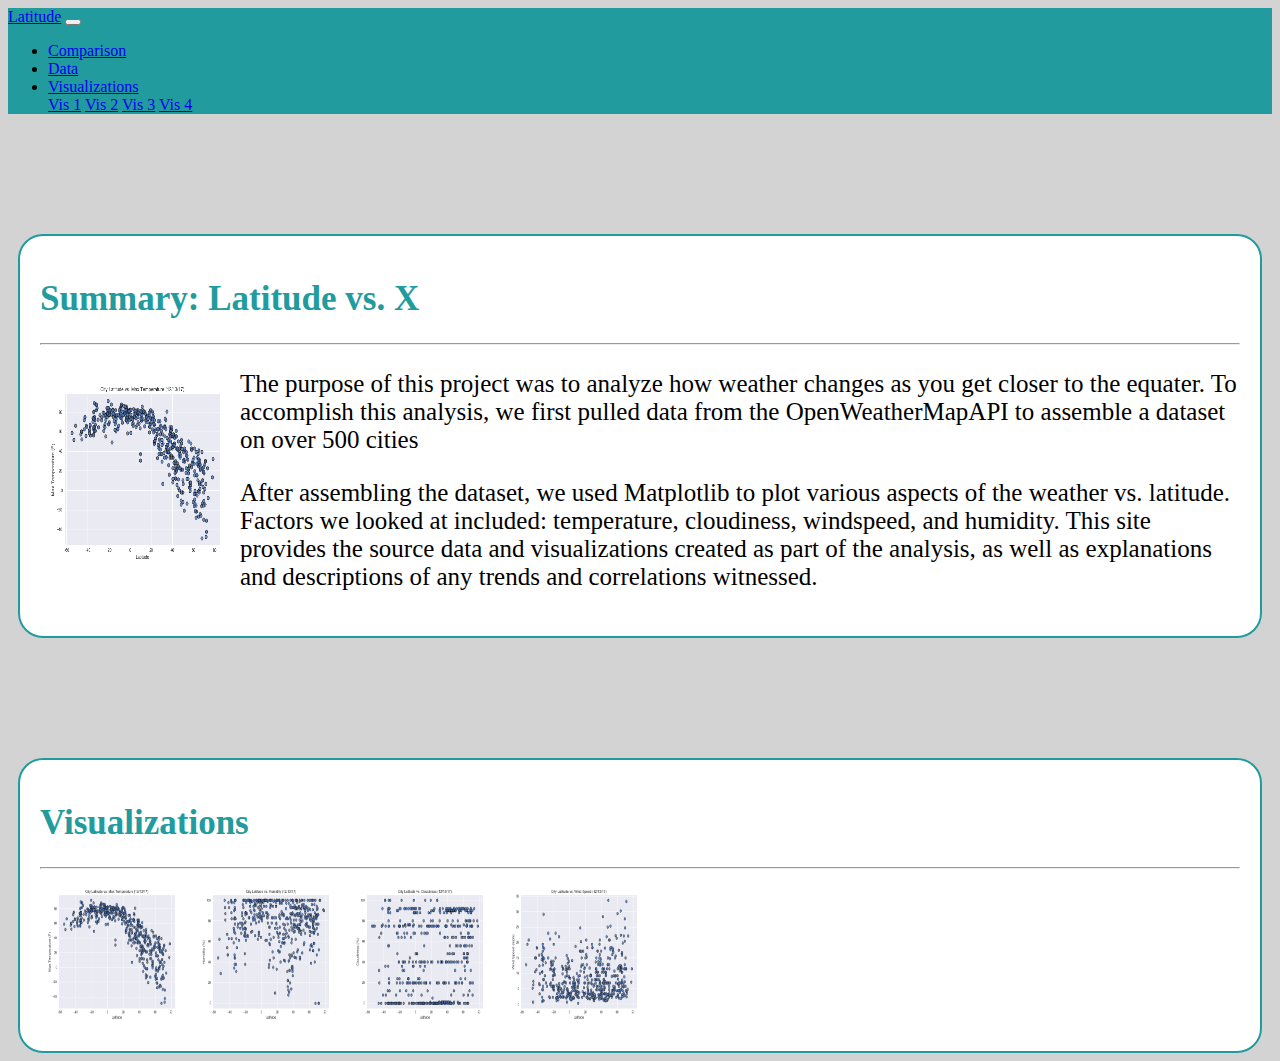
<file: homepage.html>
<!DOCTYPE html>
<html lang="en">
  
</html>
<html>
  <head>
    <meta charset="UTF-8">
    <title>Latitude Dashboard</title>
    <link rel="stylesheet" href="https://maxcdn.bootstrapcdn.com/bootstrap/4.0.0-beta.2/css/bootstrap.min.css" integrity="sha384-PsH8R72JQ3SOdhVi3uxftmaW6Vc51MKb0q5P2rRUpPvrszuE4W1povHYgTpBfshb" crossorigin="anonymous">
    <script src="https://code.jquery.com/jquery-3.2.1.slim.min.js" integrity="sha384-KJ3o2DKtIkvYIK3UENzmM7KCkRr/rE9/Qpg6aAZGJwFDMVNA/GpGFF93hXpG5KkN" crossorigin="anonymous"></script>
    <script src="https://cdnjs.cloudflare.com/ajax/libs/popper.js/1.12.3/umd/popper.min.js" integrity="sha384-vFJXuSJphROIrBnz7yo7oB41mKfc8JzQZiCq4NCceLEaO4IHwicKwpJf9c9IpFgh" crossorigin="anonymous"></script>
    <script src="https://maxcdn.bootstrapcdn.com/bootstrap/4.0.0-beta.2/js/bootstrap.min.js" integrity="sha384-alpBpkh1PFOepccYVYDB4do5UnbKysX5WZXm3XxPqe5iKTfUKjNkCk9SaVuEZflJ" crossorigin="anonymous"></script>
    <link rel="stylesheet" type="text/css" href="style.css">
  </head>
  <body>
    <div class = "container">
      <!--header row navbar -->
      <nav class="navbar fixed-top navbar-expand-lg navbar-dark" style="background-color: #219B9D;">
          <a class="navbar-brand" href="#">Latitude</a>
          <button class="navbar-toggler" type="button" data-toggle="collapse" data-target="#navbarNavDropdown" aria-controls="navbarNavDropdown" aria-expanded="false" aria-label="Toggle navigation">
            <span class="navbar-toggler-icon"></span>
          </button>
          <div class="collapse navbar-collapse" id="navbarNavDropdown">
            <ul class="navbar-nav">
              <li class="nav-item">
                <a class="nav-link" href="./Comparisons.html">Comparison</a>
              </li>
              <li class="nav-item">
                <a class="nav-link" href="./Data.html">Data</a>
              </li>
              <li class="nav-item dropdown">
                <a class="nav-link dropdown-toggle" href="#" id="navbarDropdown" data-toggle="dropdown" aria-haspopup="true" aria-expanded="false">
                  Visualizations
                </a>
                <div class="dropdown-menu" aria-labelledby="navbarDropdownMenuLink">
                  <a class="dropdown-item" href="./visualization1.html">Vis 1</a>
                  <a class="dropdown-item" href="./visualization2.html">Vis 2</a>
                  <a class="dropdown-item" href="./visualization3.html">Vis 3</a>
                  <a class="dropdown-item" href="./visualization4.html">Vis 4</a>
                </div>
              </li>
            </ul>
          </div>
        </nav>
        <div class="row">
          <div class="col-md-12"></div>
        </div>
        <div class="row">
            <div class="col-md-7">
              <div class="box">
                <h1 class="summary">Summary: Latitude vs. X</h1>
                <hr>
                <p><img src="./output_data/Fig1.png" alt="Latitude vs. Max Temperature" height="200" width="200" align="left">
                The purpose of this project was to analyze how weather changes as you get closer to the equater. To accomplish this analysis,
                  we first pulled data from the OpenWeatherMapAPI to assemble a dataset on over 500 cities
                </p>
                <p>
                  After assembling the dataset, we used Matplotlib to plot various aspects of the weather vs. latitude. Factors we looked at included:
                  temperature, cloudiness, windspeed, and humidity. This site provides the source data and visualizations created as part of the analysis,
                  as well as explanations and descriptions of any trends and correlations witnessed.
                </p>
              </div>
            </div>
            <div class="col-md-5">
              <div class="box">
                <h1 class="summary">Visualizations</h1>
                <hr>
                <a href="./visualization1.html"><img src="./output_data/Fig1.png" alt="Latitude vs. Max Temperature" height="150" width="150"></a>
                <a href="./visualization2.html"><img src="./output_data/Fig2.png" alt="Latitude vs. Humidity" height="150" width="150"></a>
                <a href="./visualization3.html"><img src="./output_data/Fig3.png" alt="Latitude vs. Cloudiness" height="150" width="150"></a>
                <a href="./visualization4.html"><img src="./output_data/Fig4.png" alt="Latitude vs. Wind Speed" height="150" width="150"></a>
              </div>
            </div>
        </div>
    </div>
  </body>
</html>
</file>
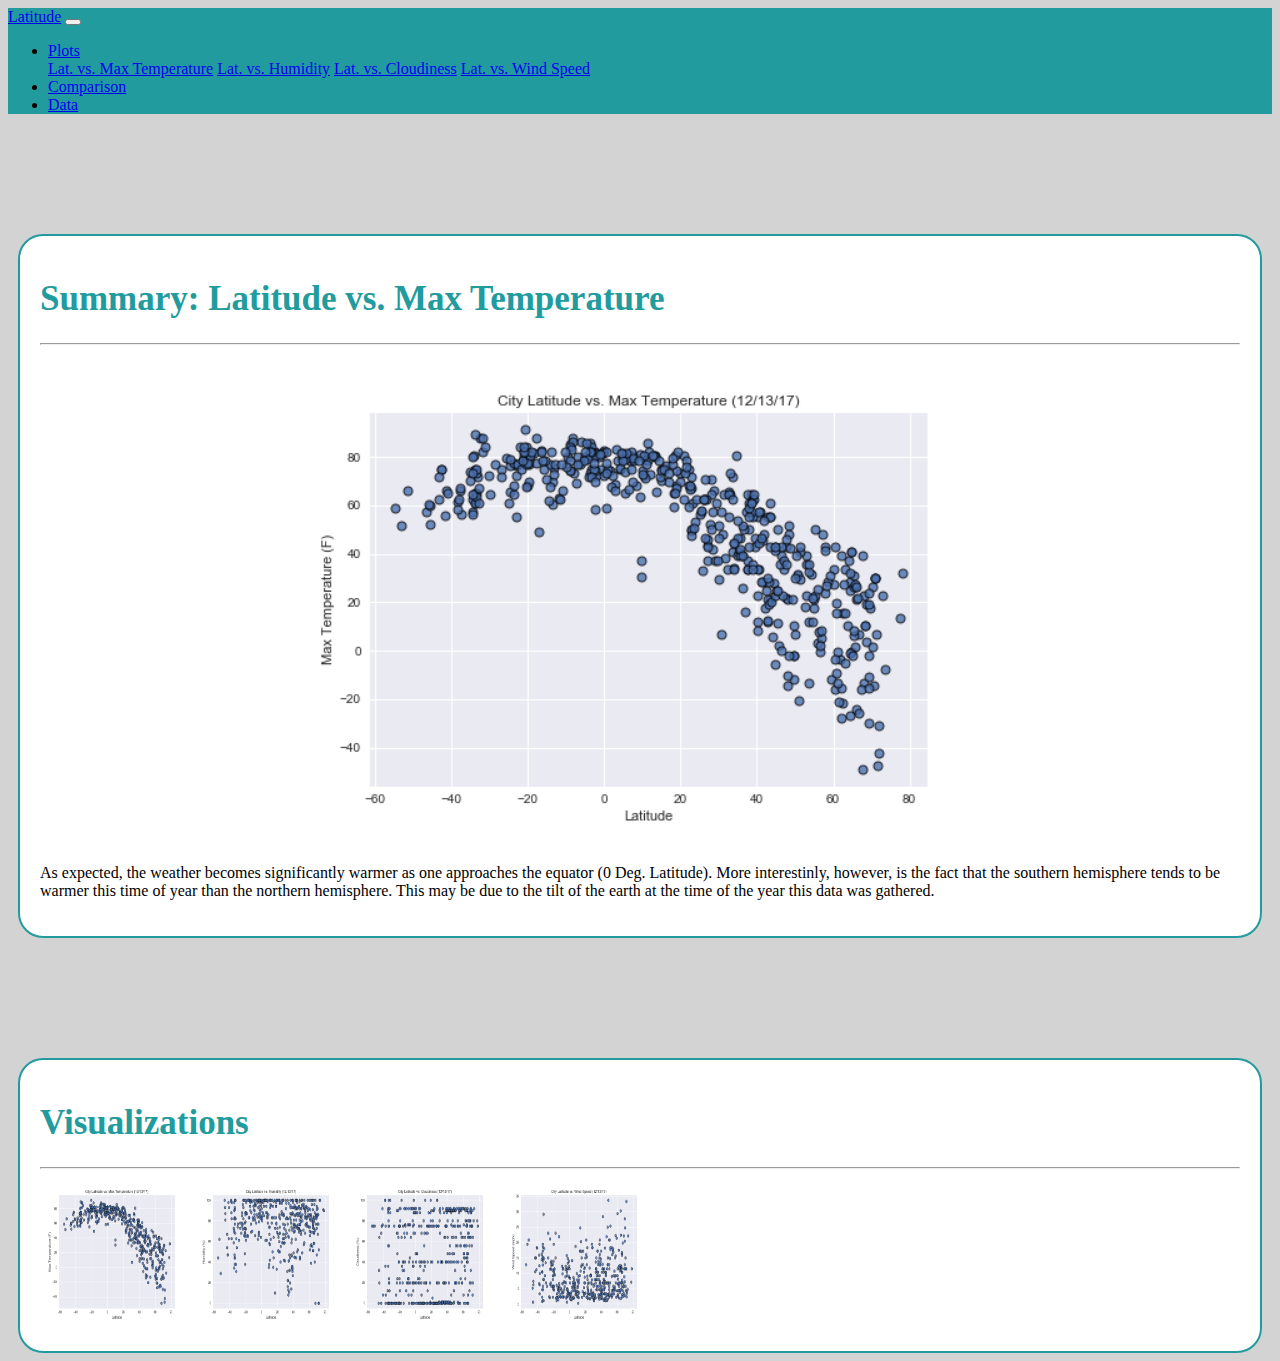
<file: visualization1.html>
<!DOCTYPE html>
<html lang="en">
  
</html>
<html>
  <head>
    <meta charset="UTF-8">
    <title>Latitude vs. Max Temperature</title>
    <link rel="stylesheet" href="https://maxcdn.bootstrapcdn.com/bootstrap/4.0.0-beta.2/css/bootstrap.min.css" integrity="sha384-PsH8R72JQ3SOdhVi3uxftmaW6Vc51MKb0q5P2rRUpPvrszuE4W1povHYgTpBfshb" crossorigin="anonymous">
    <script src="https://code.jquery.com/jquery-3.2.1.slim.min.js" integrity="sha384-KJ3o2DKtIkvYIK3UENzmM7KCkRr/rE9/Qpg6aAZGJwFDMVNA/GpGFF93hXpG5KkN" crossorigin="anonymous"></script>
    <script src="https://cdnjs.cloudflare.com/ajax/libs/popper.js/1.12.3/umd/popper.min.js" integrity="sha384-vFJXuSJphROIrBnz7yo7oB41mKfc8JzQZiCq4NCceLEaO4IHwicKwpJf9c9IpFgh" crossorigin="anonymous"></script>
    <script src="https://maxcdn.bootstrapcdn.com/bootstrap/4.0.0-beta.2/js/bootstrap.min.js" integrity="sha384-alpBpkh1PFOepccYVYDB4do5UnbKysX5WZXm3XxPqe5iKTfUKjNkCk9SaVuEZflJ" crossorigin="anonymous"></script>
    <link rel="stylesheet" type="text/css" href="style.css">
  </head>
  <body>
    <div class = "container-fluid">
      <!--header row navbar -->
      <nav class="navbar fixed-top navbar-expand-lg navbar-dark" style="background-color: #219B9D;">
          <a class="navbar-brand" href="./index.html">Latitude</a>
          <button class="navbar-toggler" type="button" data-toggle="collapse" data-target="#navbarNavDropdown" aria-controls="navbarNavDropdown" aria-expanded="false" aria-label="Toggle navigation">
            <span class="navbar-toggler-icon"></span>
          </button>
          <div class="collapse navbar-collapse" id="navbarNavDropdown">
            <ul class="navbar-nav ml-auto">
              <li class="nav-item dropdown">
                <a class="nav-link dropdown-toggle" href="#" id="navbarDropdown" data-toggle="dropdown" aria-haspopup="true" aria-expanded="false">
                  Plots
                </a>
                <div class="dropdown-menu" aria-labelledby="navbarDropdownMenuLink">
                  <a class="dropdown-item" href="./visualization1.html">Lat. vs. Max Temperature</a>
                  <a class="dropdown-item" href="./visualization2.html">Lat. vs. Humidity</a>
                  <a class="dropdown-item" href="./visualization3.html">Lat. vs. Cloudiness</a>
                  <a class="dropdown-item" href="./visualization4.html">Lat. vs. Wind Speed</a>
                </div>
              </li>
              <li class="nav-item">
                <a class="nav-link" href="./Comparisons.html">Comparison</a>
              </li>
              <li class="nav-item">
                <a class="nav-link" href="./Data.html">Data</a>
              </li>
              
            </ul>
          </div>
        </nav>
        
        <div class="row">
            <div class="col-sm-12 col-md-8">
              <div class="box">
                <h1 class="summary">Summary: Latitude vs. Max Temperature</h1>
                <hr>
                <img src="./output_data/Fig1.png" alt="Latitude vs. Max Temperature" class="image">
                <p class="visualization">
                As expected, the weather becomes significantly warmer as one approaches the equator (0 Deg. Latitude).
                More interestinly, however, is the fact that the southern hemisphere tends to be warmer this time of year
                than the northern hemisphere. This may be due to the tilt of the earth at the time of the year this data was gathered.
                </p>
                
              </div>
            </div>
            <div class="col-sm-12 col-md-4">
              <div class="box">
                <h1 class="summary">Visualizations</h1>
                <hr>
                <a href="./visualization1.html"><img src="./output_data/Fig1.png" alt="Latitude vs. Max Temperature" height="150" width="150"></a>
                <a href="./visualization2.html"><img src="./output_data/Fig2.png" alt="Latitude vs. Humidity" height="150" width="150"></a>
                <a href="./visualization3.html"><img src="./output_data/Fig3.png" alt="Latitude vs. Cloudiness" height="150" width="150"></a>
                <a href="./visualization4.html"><img src="./output_data/Fig4.png" alt="Latitude vs. Wind Speed" height="150" width="150"></a>
              </div>
            </div>
        </div>
    </div>
  </body>
</html>
</file>
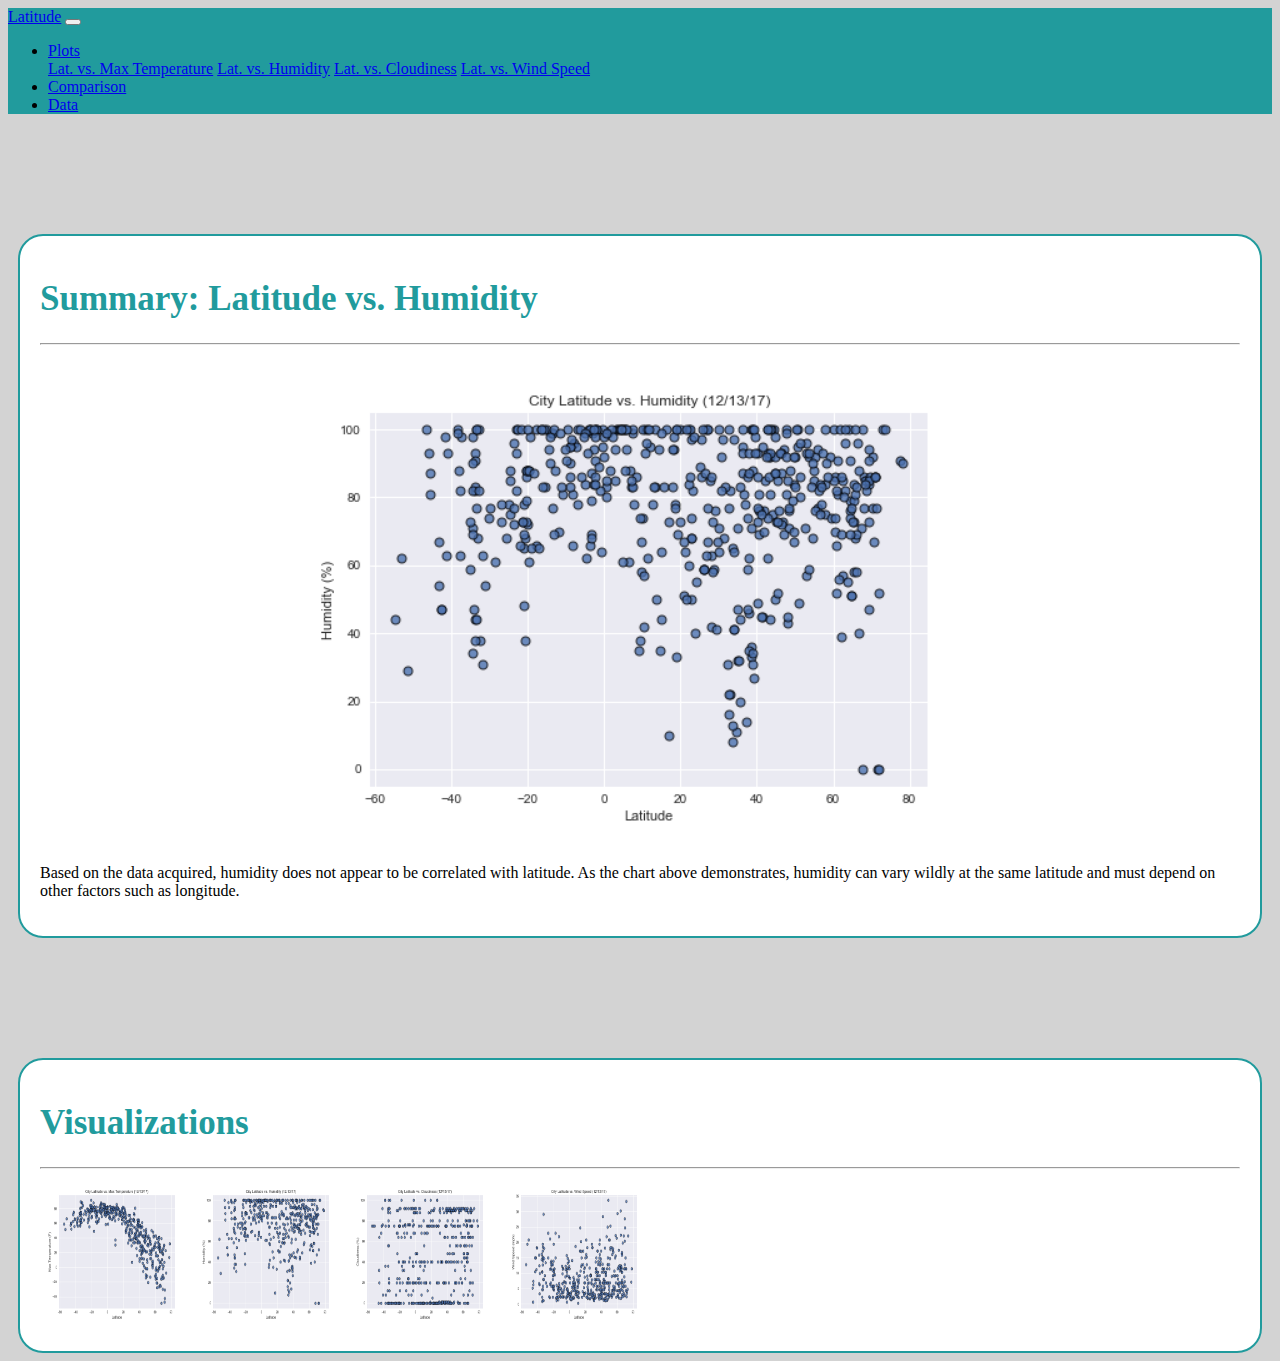
<file: visualization2.html>
<!DOCTYPE html>
<html lang="en">
  
</html>
<html>
  <head>
    <meta charset="UTF-8">
    <title>Latitude vs. Humidity</title>
    <link rel="stylesheet" href="https://maxcdn.bootstrapcdn.com/bootstrap/4.0.0-beta.2/css/bootstrap.min.css" integrity="sha384-PsH8R72JQ3SOdhVi3uxftmaW6Vc51MKb0q5P2rRUpPvrszuE4W1povHYgTpBfshb" crossorigin="anonymous">
    <script src="https://code.jquery.com/jquery-3.2.1.slim.min.js" integrity="sha384-KJ3o2DKtIkvYIK3UENzmM7KCkRr/rE9/Qpg6aAZGJwFDMVNA/GpGFF93hXpG5KkN" crossorigin="anonymous"></script>
    <script src="https://cdnjs.cloudflare.com/ajax/libs/popper.js/1.12.3/umd/popper.min.js" integrity="sha384-vFJXuSJphROIrBnz7yo7oB41mKfc8JzQZiCq4NCceLEaO4IHwicKwpJf9c9IpFgh" crossorigin="anonymous"></script>
    <script src="https://maxcdn.bootstrapcdn.com/bootstrap/4.0.0-beta.2/js/bootstrap.min.js" integrity="sha384-alpBpkh1PFOepccYVYDB4do5UnbKysX5WZXm3XxPqe5iKTfUKjNkCk9SaVuEZflJ" crossorigin="anonymous"></script>
    <link rel="stylesheet" type="text/css" href="style.css">
  </head>
  <body>
    <div class = "container-fluid">
      <!--header row navbar -->
      <nav class="navbar fixed-top navbar-expand-lg navbar-dark" style="background-color: #219B9D;">
          <a class="navbar-brand" href="./index.html">Latitude</a>
          <button class="navbar-toggler" type="button" data-toggle="collapse" data-target="#navbarNavDropdown" aria-controls="navbarNavDropdown" aria-expanded="false" aria-label="Toggle navigation">
            <span class="navbar-toggler-icon"></span>
          </button>
          <div class="collapse navbar-collapse" id="navbarNavDropdown">
            <ul class="navbar-nav ml-auto">
              <li class="nav-item dropdown">
                <a class="nav-link dropdown-toggle" href="#" id="navbarDropdown" data-toggle="dropdown" aria-haspopup="true" aria-expanded="false">
                  Plots
                </a>
                <div class="dropdown-menu" aria-labelledby="navbarDropdownMenuLink">
                  <a class="dropdown-item" href="./visualization1.html">Lat. vs. Max Temperature</a>
                  <a class="dropdown-item" href="./visualization2.html">Lat. vs. Humidity</a>
                  <a class="dropdown-item" href="./visualization3.html">Lat. vs. Cloudiness</a>
                  <a class="dropdown-item" href="./visualization4.html">Lat. vs. Wind Speed</a>
                </div>
              </li>
              <li class="nav-item">
                <a class="nav-link" href="./Comparisons.html">Comparison</a>
              </li>
              <li class="nav-item">
                <a class="nav-link" href="./Data.html">Data</a>
              </li>
              
            </ul>
          </div>
        </nav>
        
        <div class="row">
            <div class="col-sm-12 col-md-8">
              <div class="box">
                <h1 class="summary">Summary: Latitude vs. Humidity</h1>
                <hr>
                <img src="./output_data/Fig2.png" alt="Latitude vs. Humidity" class="image">
                <p class="visualization">
                Based on the data acquired, humidity does not appear to be correlated with latitude.
                As the chart above demonstrates, humidity can vary wildly at the same latitude and must
                depend on other factors such as longitude.
                </p>
                
              </div>
            </div>
            <div class="col-sm-12 col-md-4">
              <div class="box">
                <h1 class="summary">Visualizations</h1>
                <hr>
                <a href="./visualization1.html"><img src="./output_data/Fig1.png" alt="Latitude vs. Max Temperature" height="150" width="150"></a>
                <a href="./visualization2.html"><img src="./output_data/Fig2.png" alt="Latitude vs. Humidity" height="150" width="150"></a>
                <a href="./visualization3.html"><img src="./output_data/Fig3.png" alt="Latitude vs. Cloudiness" height="150" width="150"></a>
                <a href="./visualization4.html"><img src="./output_data/Fig4.png" alt="Latitude vs. Wind Speed" height="150" width="150"></a>
              </div>
            </div>
        </div>
    </div>
  </body>
</html>
</file>
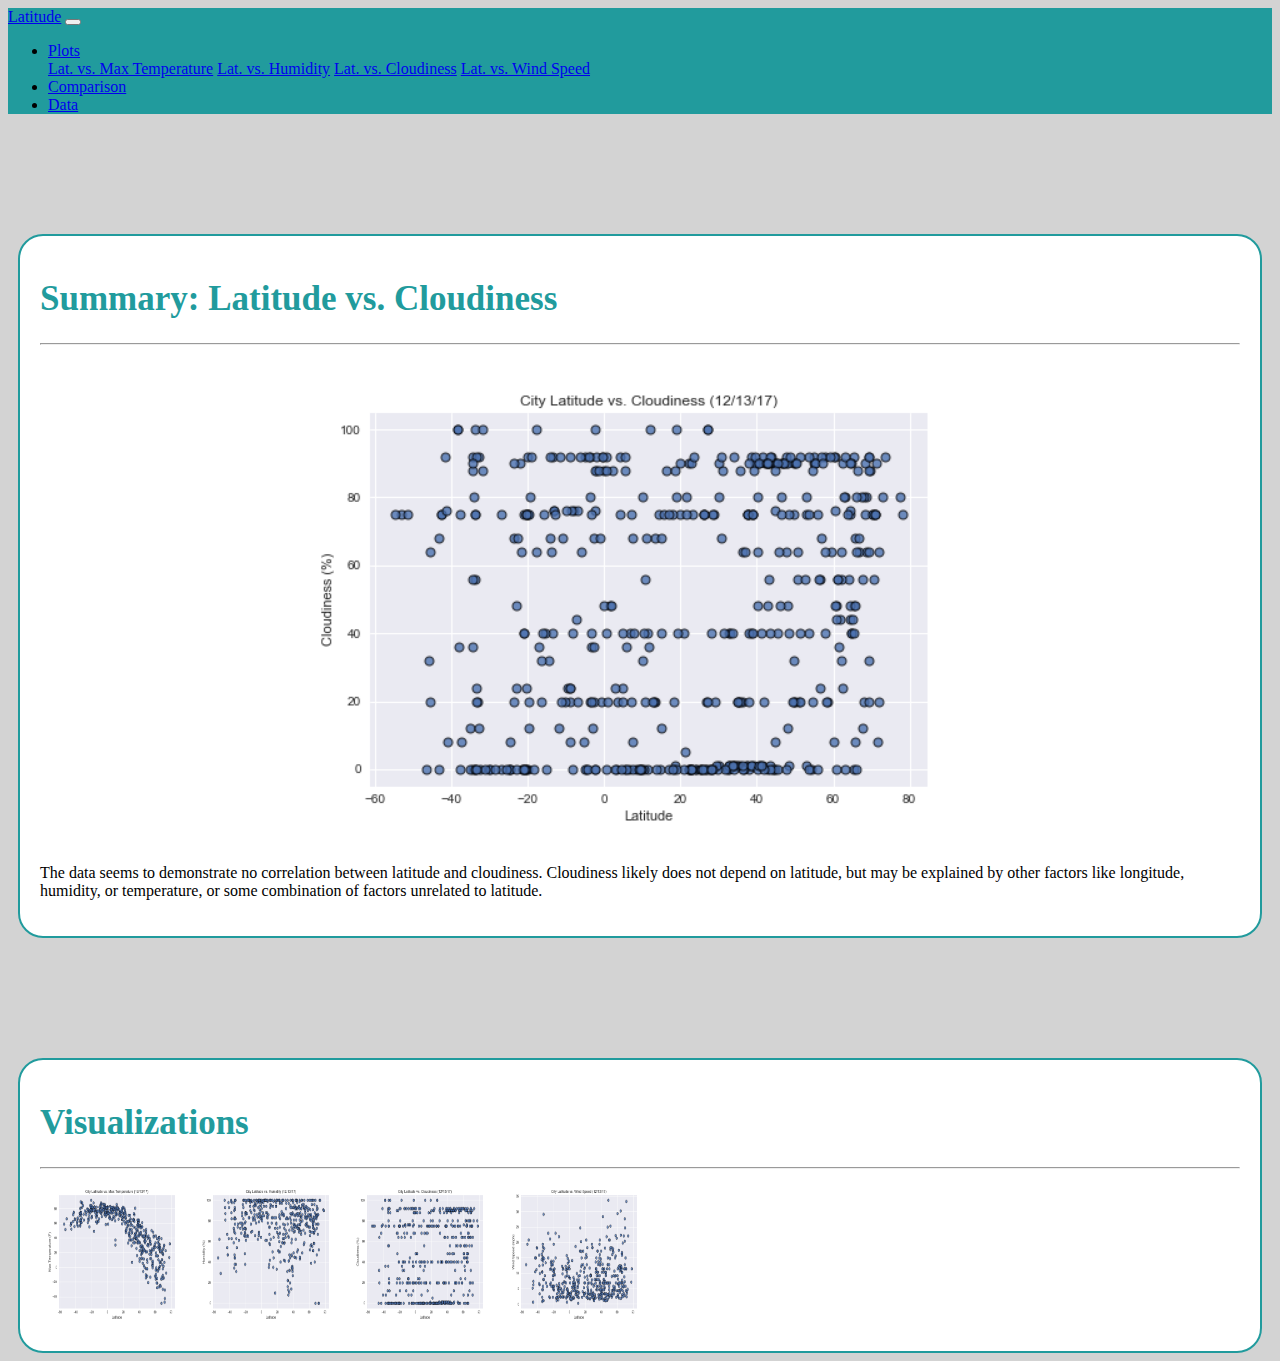
<file: visualization3.html>
<!DOCTYPE html>
<html lang="en">
  
</html>
<html>
  <head>
    <meta charset="UTF-8">
    <title>Latitude vs. Cloudiness</title>
    <link rel="stylesheet" href="https://maxcdn.bootstrapcdn.com/bootstrap/4.0.0-beta.2/css/bootstrap.min.css" integrity="sha384-PsH8R72JQ3SOdhVi3uxftmaW6Vc51MKb0q5P2rRUpPvrszuE4W1povHYgTpBfshb" crossorigin="anonymous">
    <script src="https://code.jquery.com/jquery-3.2.1.slim.min.js" integrity="sha384-KJ3o2DKtIkvYIK3UENzmM7KCkRr/rE9/Qpg6aAZGJwFDMVNA/GpGFF93hXpG5KkN" crossorigin="anonymous"></script>
    <script src="https://cdnjs.cloudflare.com/ajax/libs/popper.js/1.12.3/umd/popper.min.js" integrity="sha384-vFJXuSJphROIrBnz7yo7oB41mKfc8JzQZiCq4NCceLEaO4IHwicKwpJf9c9IpFgh" crossorigin="anonymous"></script>
    <script src="https://maxcdn.bootstrapcdn.com/bootstrap/4.0.0-beta.2/js/bootstrap.min.js" integrity="sha384-alpBpkh1PFOepccYVYDB4do5UnbKysX5WZXm3XxPqe5iKTfUKjNkCk9SaVuEZflJ" crossorigin="anonymous"></script>
    <link rel="stylesheet" type="text/css" href="style.css">
  </head>
  <body>
    <div class = "container-fluid">
      <!--header row navbar -->
      <nav class="navbar fixed-top navbar-expand-lg navbar-dark" style="background-color: #219B9D;">
          <a class="navbar-brand" href="./index.html">Latitude</a>
          <button class="navbar-toggler" type="button" data-toggle="collapse" data-target="#navbarNavDropdown" aria-controls="navbarNavDropdown" aria-expanded="false" aria-label="Toggle navigation">
            <span class="navbar-toggler-icon"></span>
          </button>
          <div class="collapse navbar-collapse" id="navbarNavDropdown">
            <ul class="navbar-nav ml-auto">
              <li class="nav-item dropdown">
                <a class="nav-link dropdown-toggle" href="#" id="navbarDropdown" data-toggle="dropdown" aria-haspopup="true" aria-expanded="false">
                  Plots
                </a>
                <div class="dropdown-menu" aria-labelledby="navbarDropdownMenuLink">
                  <a class="dropdown-item" href="./visualization1.html">Lat. vs. Max Temperature</a>
                  <a class="dropdown-item" href="./visualization2.html">Lat. vs. Humidity</a>
                  <a class="dropdown-item" href="./visualization3.html">Lat. vs. Cloudiness</a>
                  <a class="dropdown-item" href="./visualization4.html">Lat. vs. Wind Speed</a>
                </div>
              </li>
              <li class="nav-item">
                <a class="nav-link" href="./Comparisons.html">Comparison</a>
              </li>
              <li class="nav-item">
                <a class="nav-link" href="./Data.html">Data</a>
              </li>
              
            </ul>
          </div>
        </nav>
        
        <div class="row">
            <div class="col-sm-12 col-md-8">
              <div class="box">
                <h1 class="summary">Summary: Latitude vs. Cloudiness</h1>
                <hr>
                <img src="./output_data/Fig3.png" alt="Latitude vs. Cloudiness" class="image">
                <p class="visualization">
                The data seems to demonstrate no correlation between latitude and cloudiness. Cloudiness likely does not depend on latitude, but may be explained
                by other factors like longitude, humidity, or temperature, or some combination of factors unrelated to latitude.
                </p>
                
              </div>
            </div>
            <div class="col-sm-12 col-md-4">
              <div class="box">
                <h1 class="summary">Visualizations</h1>
                <hr>
                <a href="./visualization1.html"><img src="./output_data/Fig1.png" alt="Latitude vs. Max Temperature" height="150" width="150"></a>
                <a href="./visualization2.html"><img src="./output_data/Fig2.png" alt="Latitude vs. Humidity" height="150" width="150"></a>
                <a href="./visualization3.html"><img src="./output_data/Fig3.png" alt="Latitude vs. Cloudiness" height="150" width="150"></a>
                <a href="./visualization4.html"><img src="./output_data/Fig4.png" alt="Latitude vs. Wind Speed" height="150" width="150"></a>
              </div>
            </div>
        </div>
    </div>
  </body>
</html>
</file>
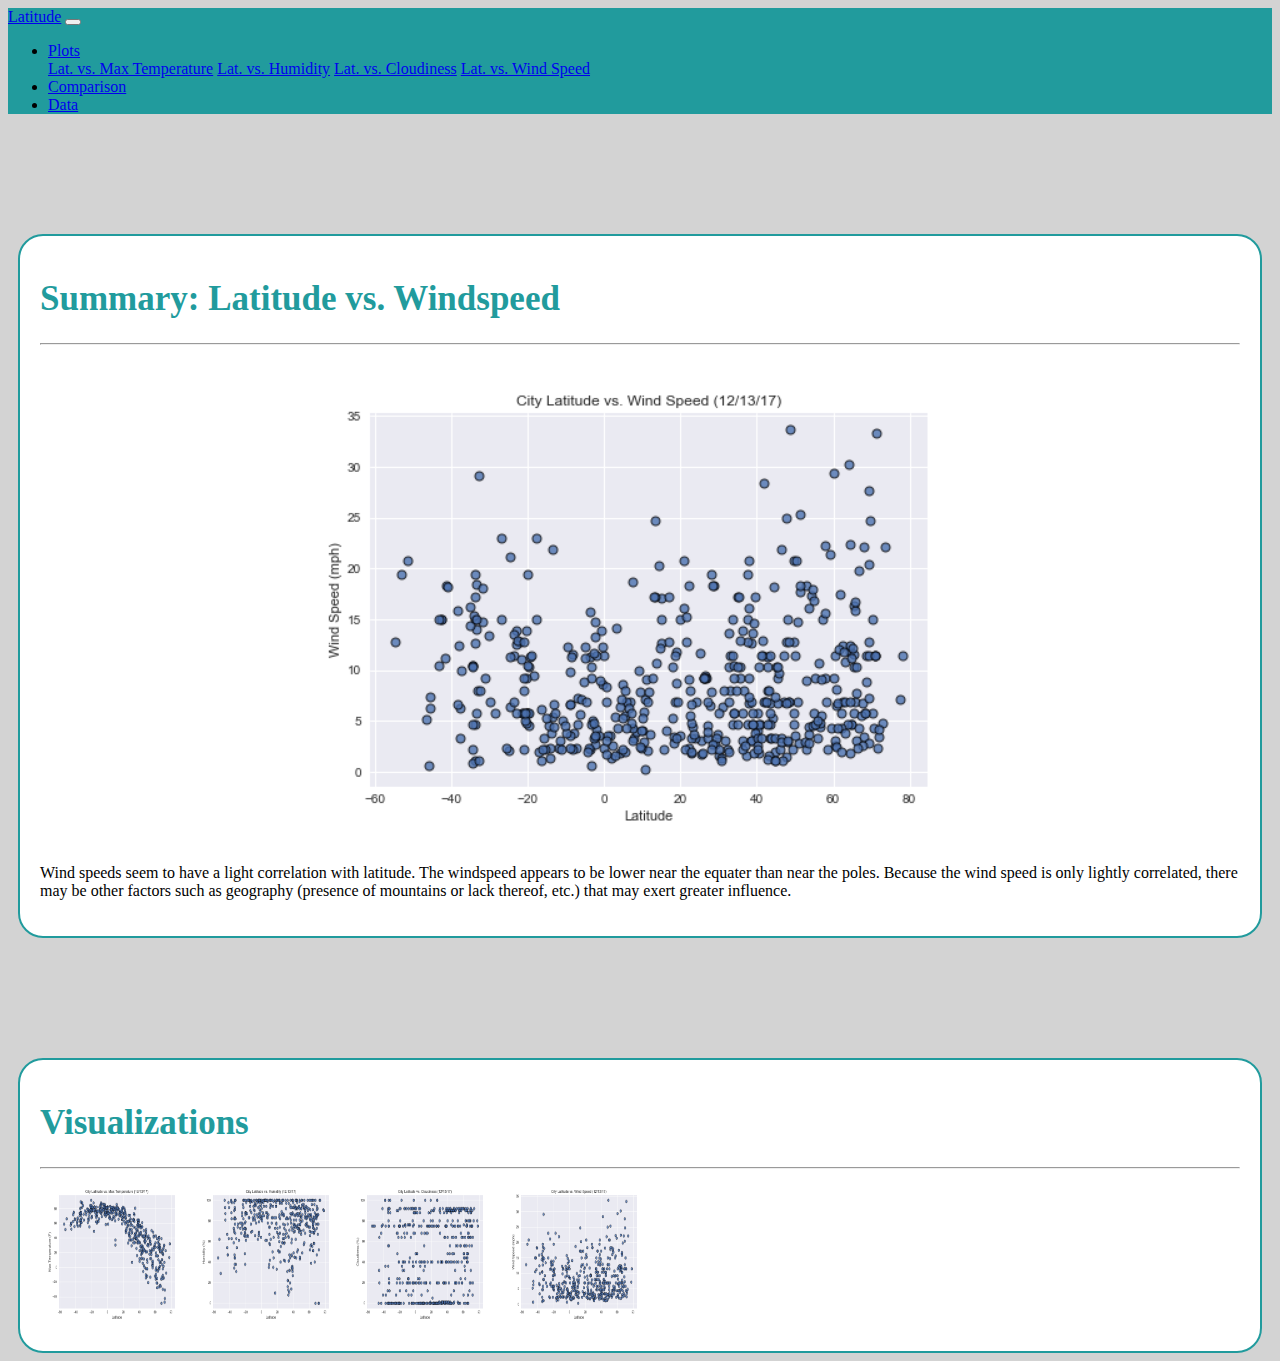
<file: visualization4.html>
<!DOCTYPE html>
<html lang="en">
  
</html>
<html>
  <head>
    <meta charset="UTF-8">
    <title>Latitude vs. Wind Speed</title>
    <link rel="stylesheet" href="https://maxcdn.bootstrapcdn.com/bootstrap/4.0.0-beta.2/css/bootstrap.min.css" integrity="sha384-PsH8R72JQ3SOdhVi3uxftmaW6Vc51MKb0q5P2rRUpPvrszuE4W1povHYgTpBfshb" crossorigin="anonymous">
    <script src="https://code.jquery.com/jquery-3.2.1.slim.min.js" integrity="sha384-KJ3o2DKtIkvYIK3UENzmM7KCkRr/rE9/Qpg6aAZGJwFDMVNA/GpGFF93hXpG5KkN" crossorigin="anonymous"></script>
    <script src="https://cdnjs.cloudflare.com/ajax/libs/popper.js/1.12.3/umd/popper.min.js" integrity="sha384-vFJXuSJphROIrBnz7yo7oB41mKfc8JzQZiCq4NCceLEaO4IHwicKwpJf9c9IpFgh" crossorigin="anonymous"></script>
    <script src="https://maxcdn.bootstrapcdn.com/bootstrap/4.0.0-beta.2/js/bootstrap.min.js" integrity="sha384-alpBpkh1PFOepccYVYDB4do5UnbKysX5WZXm3XxPqe5iKTfUKjNkCk9SaVuEZflJ" crossorigin="anonymous"></script>
    <link rel="stylesheet" type="text/css" href="style.css">
  </head>
  <body>
    <div class = "container-fluid">
      <!--header row navbar -->
      <nav class="navbar fixed-top navbar-expand-lg navbar-dark" style="background-color: #219B9D;">
          <a class="navbar-brand" href="./index.html">Latitude</a>
          <button class="navbar-toggler" type="button" data-toggle="collapse" data-target="#navbarNavDropdown" aria-controls="navbarNavDropdown" aria-expanded="false" aria-label="Toggle navigation">
            <span class="navbar-toggler-icon"></span>
          </button>
          <div class="collapse navbar-collapse" id="navbarNavDropdown">
            <ul class="navbar-nav ml-auto">
              <li class="nav-item dropdown">
                <a class="nav-link dropdown-toggle" href="#" id="navbarDropdown" data-toggle="dropdown" aria-haspopup="true" aria-expanded="false">
                  Plots
                </a>
                <div class="dropdown-menu" aria-labelledby="navbarDropdownMenuLink">
                  <a class="dropdown-item" href="./visualization1.html">Lat. vs. Max Temperature</a>
                  <a class="dropdown-item" href="./visualization2.html">Lat. vs. Humidity</a>
                  <a class="dropdown-item" href="./visualization3.html">Lat. vs. Cloudiness</a>
                  <a class="dropdown-item" href="./visualization4.html">Lat. vs. Wind Speed</a>
                </div>
              </li>
              <li class="nav-item">
                <a class="nav-link" href="./Comparisons.html">Comparison</a>
              </li>
              <li class="nav-item">
                <a class="nav-link" href="./Data.html">Data</a>
              </li>
              
            </ul>
          </div>
        </nav>
        
        <div class="row">
            <div class="col-sm-12 col-md-8">
              <div class="box">
                <h1 class="summary">Summary: Latitude vs. Windspeed</h1>
                <hr>
                <img src="./output_data/Fig4.png" alt="Latitude vs. Windspeed" class="image">
                <p class="visualization">
                Wind speeds seem to have a light correlation with latitude. The windspeed appears to be lower near the equater than near the poles.
                Because the wind speed is only lightly correlated, there may be other factors such as geography (presence of mountains or lack thereof, etc.)
                that may exert greater influence.
                </p>
                
              </div>
            </div>
            <div class="col-sm-12 col-md-4">
              <div class="box">
                <h1 class="summary">Visualizations</h1>
                <hr>
                <a href="./visualization1.html"><img src="./output_data/Fig1.png" alt="Latitude vs. Max Temperature" height="150" width="150"></a>
                <a href="./visualization2.html"><img src="./output_data/Fig2.png" alt="Latitude vs. Humidity" height="150" width="150"></a>
                <a href="./visualization3.html"><img src="./output_data/Fig3.png" alt="Latitude vs. Cloudiness" height="150" width="150"></a>
                <a href="./visualization4.html"><img src="./output_data/Fig4.png" alt="Latitude vs. Wind Speed" height="150" width="150"></a>
              </div>
            </div>
        </div>
    </div>
  </body>
</html>
</file>
<file: style.css>
.summary{
    color: #219B9D;
    font-size: 35px;
}

h2 {
    color: #219B9D;
    font-size: 25px;
    text-align: center; 
}

p{
    font-size: 25px;
}

body{
    background: lightgray;
}

.box {
    background: white;
    margin-top:120px;
    margin-left:10px;
    margin-right:10px;
    padding: 20px;
    align-content: center;
    border-radius: 25px;
    border: 2px solid #219B9D;
  }

.image{
    display: block;
    margin: auto;
    width: 60%;
}

.visualization{
    font-size: 16px;
}

tr:nth-of-type(odd) {
    background-color: lightgrey;
}

.databox{
        background: white;
        margin-top:120px;
        margin-left:150px;
        margin-right:150px;
        padding: 75px;
        align-content: center;
        border-radius: 25px;
        border: 2px solid #219B9D;
}

.center{
    margin-left: auto;
    margin-right: auto;
}

.compbox{
    background: white;
    margin-top:120px;
    margin-left:150px;
    margin-right:150px;
    padding: 75px;
    align-content: center;
    border-radius: 25px;
    border: 2px solid #219B9D;
}
</file>
